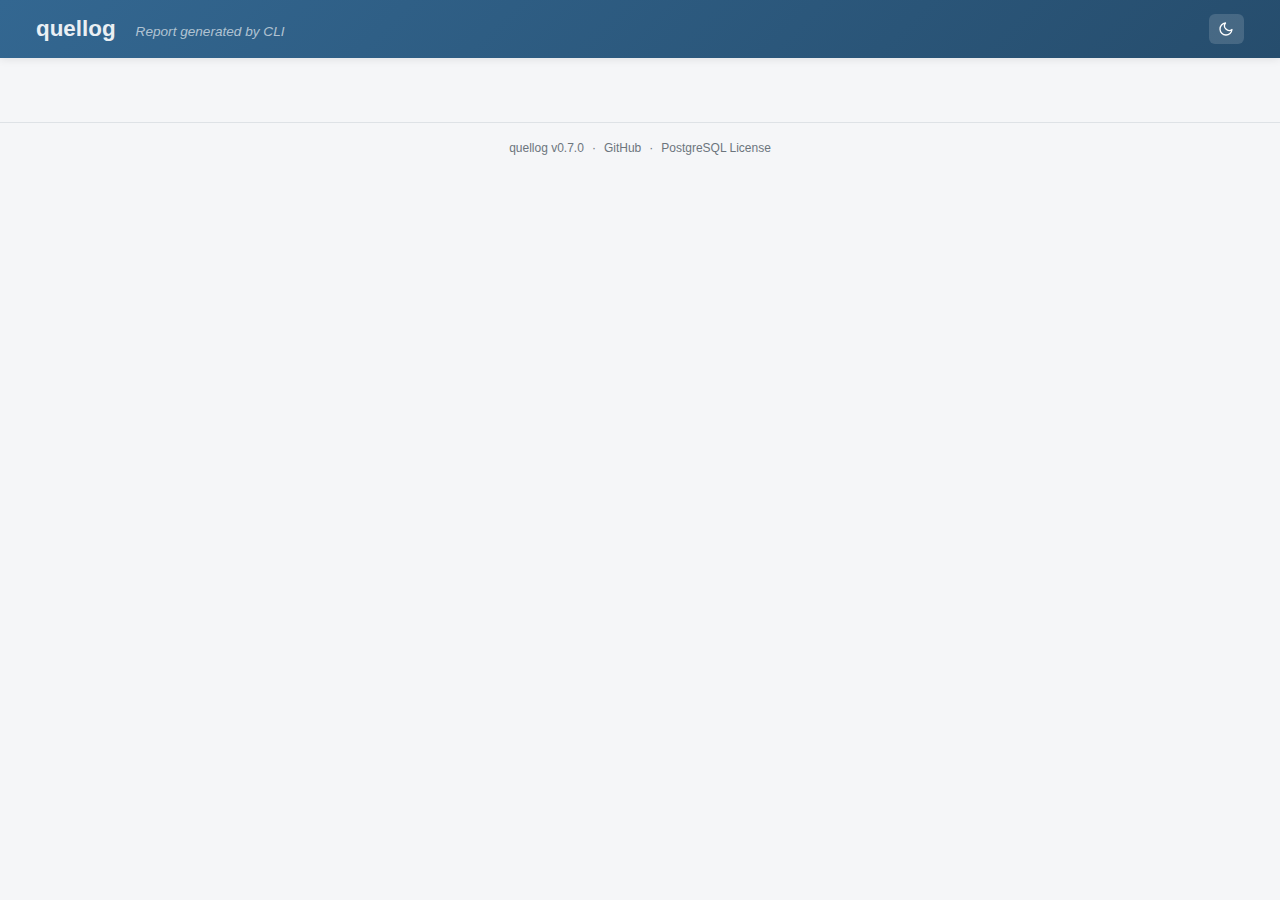
<file: output/report_template.html>
<!DOCTYPE html>
<html lang="en">
<head>
<meta charset="UTF-8">
<meta name="viewport" content="width=device-width,initial-scale=1.0">
<title>quellog Report</title>
<style>:root{--primary:#336791;--primary-dark:#264d6d;--primary-light:#4a8bc2;--accent:#f47920;--success:#28a745;--warning:#e5a54b;--danger:#dc3545;--purple:#6f42c1;--bg:#f5f6f8;--bg-alt:#eef1f4;--card-bg:#ffffff;--text:#212529;--text-muted:#6c757d;--text-light:#adb5bd;--border:#dee2e6;--border-strong:#ced4da;--shadow:0 2px 8px rgba(0,0,0,0.08);--shadow-hover:0 4px 12px rgba(0,0,0,0.12);--chart-bar:#5a9bd5;--nav-bg:#1a1d23;--nav-text:rgba(255,255,255,0.85);--nav-text-muted:rgba(255,255,255,0.6);--nav-border:rgba(255,255,255,0.08);--nav-hover:rgba(255,255,255,0.05);--nav-active:rgba(255,255,255,0.1);--nav-width:200px;--radius:6px;--radius-lg:8px}[data-theme="dark"]{--bg:#0d1117;--bg-alt:#161b22;--card-bg:#21262d;--text:#e6edf3;--text-muted:#8b949e;--text-light:#6e7681;--border:#30363d;--border-strong:#484f58;--shadow:0 2px 8px rgba(0,0,0,0.3);--shadow-hover:0 4px 12px rgba(0,0,0,0.4);--chart-bar:#6a9fcf}*{box-sizing:border-box;margin:0;padding:0}body{font-family:-apple-system,BlinkMacSystemFont,'Segoe UI',Roboto,sans-serif;background:var(--bg);color:var(--text);line-height:1.5;font-size:13px;transition:background-color 0.2s,color 0.2s}.nav-bar{display:none;position:sticky;top:52px;z-index:80;background:var(--card-bg);border-bottom:1px solid var(--border);padding:0.5rem 1rem;gap:0.75rem;align-items:center;flex-wrap:wrap;max-width:1600px;margin:0 auto}.nav-bar.active{display:flex}.nav-pills{display:flex;gap:0.25rem;flex-wrap:wrap;flex:1}.nav-pill{padding:0.35rem 0.7rem;font-size:0.72rem;font-weight:500;color:white;background:var(--primary);border:none;border-radius:20px;cursor:pointer;transition:all 0.15s;text-decoration:none;white-space:nowrap}.nav-pill:hover{opacity:0.85}.nav-pill.off{color:var(--text-muted);background:var(--bg-alt);opacity:0.7}.nav-pill.off:hover{opacity:1;background:var(--border)}.nav-pill .pill-badge{display:inline-block;margin-left:0.3rem;padding:0.1rem 0.35rem;font-size:0.6rem;background:rgba(255,255,255,0.25);border-radius:8px}.nav-pill.off .pill-badge{background:rgba(0,0,0,0.1)}.nav-pill.danger{background:var(--danger)}.nav-pill.danger.off{background:rgba(220,53,69,0.15);color:var(--danger)}.nav-toggle-all{display:flex;gap:0.25rem;margin-right:0.5rem;padding-right:0.75rem;border-right:1px solid var(--border)}.nav-toggle-btn{padding:0.25rem 0.5rem;font-size:0.65rem;font-weight:500;color:var(--text-muted);background:transparent;border:1px solid var(--border);border-radius:4px;cursor:pointer;transition:all 0.15s}.nav-toggle-btn:hover{background:var(--bg-alt);color:var(--text)}.nav-filters{display:flex;gap:0.5rem;align-items:center}.main{min-height:100vh}header{background:linear-gradient(135deg,var(--primary) 0%,var(--primary-dark) 100%);color:white;padding:0.75rem 1.25rem;position:sticky;top:0;z-index:50;box-shadow:var(--shadow)}.header-content{display:flex;justify-content:space-between;align-items:center;max-width:1600px;margin:0 auto;padding:0 1rem}header h1{font-size:1.05rem;display:flex;align-items:center;gap:0.5rem}header h1 span{font-size:0.5rem;background:rgba(255,255,255,0.2);padding:0.15rem 0.4rem;border-radius:3px;text-transform:uppercase}.header-meta{display:flex;align-items:baseline;gap:1.25rem;font-size:0.72rem;opacity:0.9;min-height:1.6rem}.header-meta span{display:flex;align-items:center;gap:0.25rem}.header-right{display:flex;align-items:center;gap:1rem}.header-right .btn,.header-right .btn-icon{background:rgba(255,255,255,0.15);border:none;border-radius:6px;padding:0.4rem 0.6rem;cursor:pointer;color:white;display:inline-flex;align-items:center;justify-content:center;transition:background 0.2s;font-size:0.75rem;height:30px;box-sizing:border-box}.header-right .btn:hover,.header-right .btn-icon:hover{background:rgba(255,255,255,0.25)}.header-right .btn-icon svg{width:16px;height:16px}.content{max-width:1600px;margin:0 auto;padding:1rem}footer{margin-top:2rem;padding:1rem;text-align:center;font-size:0.75rem;color:var(--text-muted);border-top:1px solid var(--border)}.footer-content{display:flex;justify-content:center;align-items:center;gap:0.5rem;flex-wrap:wrap}footer a{color:var(--text-muted);text-decoration:none}footer a:hover{color:var(--primary);text-decoration:underline}.drop-zone{border:3px dashed var(--border);border-radius:var(--radius-lg);padding:3rem 2rem;text-align:center;background:var(--card-bg);transition:all 0.3s;cursor:pointer}.drop-zone:hover,.drop-zone.drag-over{border-color:var(--primary);background:rgba(51,103,145,0.05)}.drop-zone-icon{font-size:2.5rem;color:var(--primary);margin-bottom:0.75rem}.drop-zone h2{margin-bottom:0.5rem;font-size:1.1rem}.drop-zone p{color:var(--text-muted);margin-bottom:1rem;font-size:0.85rem}.drop-zone input[type="file"]{display:none}.btn{display:inline-block;padding:0.5rem 1rem;background:var(--primary);color:white;border:none;border-radius:var(--radius);font-size:0.8rem;cursor:pointer;transition:background 0.2s}.btn:hover{background:var(--primary-dark)}.btn-sm{padding:0.3rem 0.65rem;font-size:0.7rem}.btn-secondary{background:var(--text-muted)}.btn-accent{background:var(--accent)}.btn-danger{background:var(--danger)}.btn-outline{background:transparent;border:1px solid var(--border-strong);color:var(--text)}.btn-outline:hover{background:var(--bg-alt)}.btn-outline.active{background:var(--primary);border-color:var(--primary);color:white}.filter-bar{display:none;background:var(--bg-alt);border-bottom:1px solid var(--border)}.filter-bar.active{display:block}.filter-bar-content{max-width:1600px;margin:0 auto;padding:0.3rem 1rem;display:flex;align-items:center;gap:0.4rem;flex-wrap:wrap}.filter-dropdown{position:relative}.filter-dropdown-trigger{display:inline-flex;align-items:center;gap:0.3rem;padding:0.25rem 0.5rem;font-size:0.75rem;font-weight:500;background:var(--bg);border:1px solid var(--border);border-radius:var(--radius);cursor:pointer;color:var(--text);transition:all 0.15s}.filter-dropdown-trigger:hover{border-color:var(--primary);background:var(--bg)}.filter-dropdown-trigger.has-selection{background:var(--primary);border-color:var(--primary);color:white}.filter-dropdown-label{white-space:nowrap}.filter-dropdown-count{font-size:0.65rem;opacity:0.8}.filter-dropdown-count:empty{display:none}.filter-dropdown-arrow{width:14px;height:14px;opacity:0.6;transition:transform 0.15s}.filter-dropdown.open .filter-dropdown-arrow{transform:rotate(180deg)}.filter-dropdown-menu{display:none;position:absolute;top:calc(100% + 4px);left:0;min-width:200px;max-width:300px;background:var(--bg);border:1px solid var(--border);border-radius:var(--radius);box-shadow:0 4px 16px rgba(0,0,0,0.15);z-index:100;overflow:hidden}[data-theme="dark"] .filter-dropdown-menu{background:#1c2128;border-color:var(--border-strong);box-shadow:0 4px 16px rgba(0,0,0,0.4)}.filter-dropdown.open .filter-dropdown-menu{display:block}.filter-dropdown-header{display:flex;align-items:center;border-bottom:1px solid var(--border)}.filter-dropdown-toggle-all{width:14px;height:14px;margin:0 0.25rem 0 0.5rem;cursor:pointer;accent-color:var(--primary)}.filter-dropdown-search{flex:1;padding:0.5rem;border:none;font-size:0.75rem;background:transparent;color:var(--text);box-sizing:border-box}.filter-dropdown-search:focus{outline:none;background:var(--bg-alt)}.filter-dropdown-search::placeholder{color:var(--text-muted)}.filter-dropdown-clear{display:none;padding:0.25rem 0.5rem;margin-right:0.25rem;font-size:0.65rem;background:var(--danger);color:white;border:none;border-radius:3px;cursor:pointer;opacity:0.9}.filter-dropdown-clear:hover{opacity:1}.filter-dropdown.has-selection .filter-dropdown-clear{display:block}.filter-dropdown-list{max-height:250px;overflow-y:auto}.filter-dropdown-item{display:flex;align-items:center;gap:0.5rem;padding:0.45rem 0.6rem;font-size:0.75rem;cursor:pointer;transition:background 0.1s;color:var(--text)}.filter-dropdown-item:hover{background:var(--bg-alt)}.filter-dropdown-item.selected{background:rgba(51,103,145,0.15)}.filter-item-checkbox{width:12px;height:12px;margin:0;opacity:0.5;cursor:pointer;accent-color:var(--primary);pointer-events:none}.filter-dropdown-item:hover .filter-item-checkbox,.filter-dropdown-item.selected .filter-item-checkbox{opacity:1}.filter-dropdown-item-label{flex:1;overflow:hidden;text-overflow:ellipsis;white-space:nowrap}.filter-dropdown-empty{padding:0.75rem;font-size:0.7rem;color:var(--text-muted);text-align:center;font-style:italic}.filter-dropdown-menu-time{padding:0.75rem;min-width:280px}.filter-time-inputs{display:grid;grid-template-columns:auto 1fr;gap:0.5rem;align-items:center}.filter-time-inputs label{font-size:0.7rem;font-weight:500;color:var(--text-muted)}.filter-time-input{padding:0.4rem 0.5rem;font-size:0.7rem;border:1px solid var(--border);border-radius:var(--radius);background:var(--bg);color:var(--text)}[data-theme="dark"] .filter-time-input{background:rgba(0,0,0,0.3);border-color:var(--border-strong)}.filter-time-apply{margin-top:0.75rem;width:100%;padding:0.4rem;font-size:0.75rem;font-weight:500;background:var(--primary);color:white;border:none;border-radius:var(--radius);cursor:pointer;transition:background 0.15s}.filter-time-apply:hover{background:var(--primary-dark)}.filter-time-slider{padding:0.25rem 0}.filter-time-slider-label{text-align:center;font-family:'SF Mono',Monaco,Consolas,monospace;font-size:0.8rem;font-weight:600;color:var(--text);margin-top:0.5rem}.filter-time-slider-track{position:relative;height:6px;margin:0.75rem 0}.filter-time-slider-track input[type="range"]{position:absolute;width:100%;height:6px;background:transparent;pointer-events:none;-webkit-appearance:none;appearance:none;margin:0}.filter-time-slider-track input[type="range"]::-webkit-slider-runnable-track{height:6px;background:var(--border);border-radius:3px}.filter-time-slider-track input[type="range"]::-webkit-slider-thumb{-webkit-appearance:none;appearance:none;width:16px;height:16px;background:var(--primary);border:2px solid white;border-radius:50%;cursor:pointer;pointer-events:auto;margin-top:-5px;box-shadow:0 1px 4px rgba(0,0,0,0.3)}.filter-time-slider-track input[type="range"]::-moz-range-track{height:6px;background:var(--border);border-radius:3px}.filter-time-slider-track input[type="range"]::-moz-range-thumb{width:16px;height:16px;background:var(--primary);border:2px solid white;border-radius:50%;cursor:pointer;pointer-events:auto;box-shadow:0 1px 4px rgba(0,0,0,0.3)}.filter-time-slider-range{position:absolute;top:0;height:6px;background:var(--primary);border-radius:3px;pointer-events:none}.filter-time-slider-day{text-align:center;font-size:0.7rem;color:var(--text-muted);margin-top:0.25rem}.filter-time-pickers{display:grid;grid-template-columns:auto 1fr;gap:0.5rem;align-items:center}.filter-time-pickers label{font-size:0.7rem;font-weight:500;color:var(--text-muted)}.filter-apply{padding:0.25rem 0.6rem;font-size:0.7rem;font-weight:500;background:#9ca3af;border:none;border-radius:var(--radius);color:white;cursor:not-allowed;opacity:0.6;transition:all 0.15s}.filter-apply.active{background:#f59e0b;cursor:pointer;opacity:1}.filter-apply.active:hover{background:#d97706}.filter-clear{padding:0.25rem 0.5rem;font-size:0.7rem;font-weight:500;background:#9ca3af;border:none;border-radius:var(--radius);color:white;cursor:not-allowed;opacity:0.6;transition:all 0.15s}.filter-clear.active{background:var(--danger);cursor:pointer;opacity:1}.filter-clear.active:hover{background:#b02a37}.filter-status{display:none;align-items:center;gap:0.3rem;font-size:0.7rem;color:var(--text-muted);margin-left:0.5rem}.filter-status.active{display:inline-flex}.loading{display:none;text-align:center;padding:2rem}.loading.active{display:block}.loading p{font-family:'SF Mono','Monaco','Consolas',monospace;font-size:0.9rem}.spinner{width:40px;height:40px;border:3px solid var(--border);border-top-color:var(--primary);border-radius:50%;animation:spin 1s linear infinite;margin:0 auto 0.75rem}.spinner-sm{display:inline-block;width:12px;height:12px;border:2px solid var(--border);border-top-color:var(--primary);border-radius:50%;animation:spin 0.8s linear infinite;vertical-align:middle}.progress-bar{width:250px;height:5px;background:var(--border);border-radius:3px;margin:0.75rem auto;overflow:hidden}.progress-bar-fill{height:100%;background:var(--primary);border-radius:3px;transition:width 0.3s}@keyframes spin{to{transform:rotate(360deg)}}.results{display:none}.results.active{display:block}.events-toolbar{display:flex;justify-content:space-between;align-items:center}.section{background:var(--card-bg);border-radius:var(--radius-lg);box-shadow:var(--shadow);margin-bottom:1rem;overflow:hidden;transition:background-color 0.2s,box-shadow 0.2s;border:1px solid transparent}[data-theme="dark"] .section{border-color:var(--border)}.section:hover{box-shadow:var(--shadow-hover)}.section-header{background:var(--primary);color:white;padding:0.6rem 0.9rem;font-weight:600;font-size:0.78rem;display:flex;justify-content:space-between;align-items:center}.section-header.accent{background:var(--accent)}.section-header.success{background:var(--success)}.section-header.warning{background:#856404}.section-header.danger{background:var(--danger)}.section-header.muted{background:var(--text-muted)}.section-header .badge{background:rgba(255,255,255,0.2);padding:0.15rem 0.45rem;border-radius:4px;font-size:0.68rem;font-weight:500}.section-body{padding:0.9rem}.tabs{display:flex;gap:0.1rem;flex-wrap:nowrap;margin-bottom:0.35rem;background:var(--bg-alt);padding:0.1rem;border-radius:var(--radius);width:fit-content}.tab{padding:0.2rem 0.4rem;background:transparent;border:none;border-radius:4px;cursor:pointer;font-size:0.68rem;font-weight:500;color:var(--text-muted);transition:all 0.15s;white-space:nowrap;display:inline-flex;align-items:center;gap:0.3rem;line-height:1}.tab:hover{color:var(--text);background:var(--card-bg)}.tab.active{background:var(--primary);color:white;box-shadow:0 1px 3px rgba(0,0,0,0.15)}.tab-badge{display:inline-block;margin-left:0.2rem;padding:0.05rem 0.3rem;font-size:0.58rem;font-weight:600;background:var(--bg-tertiary);color:var(--text-muted);border-radius:8px;min-width:1.2em;text-align:center}.tab.active .tab-badge{background:rgba(255,255,255,0.25);color:white}.indicator:hover .tab-badge{background:var(--bg-tertiary) !important;color:var(--text-muted) !important}.tab-content{display:none}.empty{color:var(--text-muted);font-style:italic;padding:0.75rem;text-align:center;font-size:0.75rem}.data-table{width:100%;border-collapse:collapse;font-size:0.75rem}.data-table th,.data-table td{padding:0.35rem 0.5rem;border-bottom:1px solid var(--border);text-align:left}.data-table th{background:var(--bg-alt);font-weight:600;font-size:0.65rem;text-transform:uppercase;letter-spacing:0.02em;color:var(--text-muted)}.data-table tr:hover{background:var(--bg-alt)}.grid{display:grid;gap:1rem}.grid-2{grid-template-columns:repeat(2,1fr)}.grid-3{grid-template-columns:repeat(3,1fr)}.grid-4{grid-template-columns:repeat(4,1fr)}.grid-auto{grid-template-columns:repeat(auto-fit,minmax(280px,1fr))}.grid-top-row{grid-template-columns:1fr 2fr 1fr}.grid-top-row:has(.section:nth-child(4)){grid-template-columns:repeat(4,1fr)}@media (max-width:1400px){.grid-top-row{grid-template-columns:1fr 1.5fr 1fr}.grid-top-row:has(.section:nth-child(4)){grid-template-columns:repeat(2,1fr)}}@media (max-width:1200px){.grid-3,.grid-4{grid-template-columns:repeat(2,1fr)}}@media (max-width:768px){.grid-2,.grid-3,.grid-4,.grid-top-row{grid-template-columns:1fr}.nav-bar{flex-direction:column;align-items:stretch}.nav-pills{justify-content:center}}.stat-grid{display:grid;gap:0.5rem;margin-bottom:0.75rem}.stat-grid{grid-template-columns:repeat(auto-fit,minmax(70px,1fr))}.stat-card{text-align:center;padding:0.5rem 0.4rem;background:var(--bg-alt);border-radius:var(--radius)}.stat-value{font-size:1.1rem;font-weight:700;color:var(--text);line-height:1.2}.stat-label{font-size:0.6rem;color:var(--text-muted);text-transform:uppercase;letter-spacing:0.02em;font-weight:500;margin-top:0.15rem}.stat-card--alert{background:rgba(220,53,69,0.08)}.stat-card--alert .stat-value{color:var(--danger)}.stat-sub{font-size:0.55rem;color:var(--text-muted);margin-top:0.1rem}.stats-row{display:flex;flex-wrap:wrap;gap:0.5rem;margin-bottom:0.75rem}.stats-row .stat-card{flex:1;min-width:70px}.stat-card.danger .stat-value{color:var(--danger)}.stat-card.accent .stat-value{color:var(--text)}.stat-card.coming-soon{position:relative;opacity:0.5}.coming-soon-overlay{position:absolute;top:50%;left:50%;transform:translate(-50%,-50%);background:var(--card-bg);padding:0.2rem 0.5rem;border-radius:4px;font-size:0.6rem;text-transform:uppercase;letter-spacing:0.05em;color:var(--text-muted);white-space:nowrap}.stat-card-compact{padding:0.5rem 0.6rem}.stat-card-compact .stat-value{font-size:1.3rem}.stat-card-compact .stat-label{margin-top:0.15rem;font-size:0.75rem;font-weight:600}.stat-card-muted{opacity:0.4}.stat-card-muted .stat-value{color:var(--text-muted)}.stat-pct{font-weight:400;opacity:0.7;margin-left:0.3em}.summary-body{padding:1rem 1.2rem !important}.summary-header{display:flex;justify-content:space-between;align-items:flex-end;margin-bottom:0.5rem;gap:1rem}.summary-date{font-size:1rem;font-weight:600;color:var(--text);white-space:nowrap}.summary-meta{display:flex;flex-direction:column;align-items:flex-end;gap:0.1rem}.summary-filename{font-size:0.75rem;font-weight:400;color:var(--text-muted);max-width:200px;overflow:hidden;text-overflow:ellipsis;white-space:nowrap}.summary-parsetime{font-size:0.75rem;color:var(--text-muted)}.summary-separator{height:1px;background:var(--border);margin-bottom:1rem}.summary-tiles{display:grid;grid-template-columns:repeat(4,1fr);gap:0.6rem;margin-bottom:1.2rem}.summary-tile{background:var(--bg-alt);border-radius:var(--radius);padding:0.7rem 0.5rem;text-align:center}.summary-tile-value{font-size:1.1rem;font-weight:700;color:var(--text);line-height:1.2;white-space:nowrap}.summary-tile-label{font-size:0.65rem;color:var(--text-muted);text-transform:lowercase;margin-top:0.2rem}.summary-timeline{padding:0.5rem 0}.summary-timeline-row{display:flex;align-items:center;gap:0.5rem;margin-bottom:0.4rem}.summary-timeline-bound{font-family:'SF Mono',Monaco,Consolas,monospace;font-size:0.65rem;color:var(--text-muted);opacity:0.6}.summary-timeline-track{position:relative;flex:1;height:6px;background:var(--border);border-radius:3px}.summary-timeline-segment{position:absolute;top:0;height:100%;background:var(--primary);border-radius:3px;min-width:4px}.summary-timeline-labels{position:relative;height:1.4rem;margin:0 2.5rem;margin-bottom:0.5rem}.summary-timeline-range{position:absolute;transform:translateX(-50%);font-family:'SF Mono',Monaco,Consolas,monospace;font-size:0.72rem;color:var(--text-muted);white-space:nowrap}.event-bars{display:flex;flex-direction:column;gap:0.3rem}.event-bar{display:flex;align-items:center;gap:0.4rem}.event-bar .label{width:55px;font-size:0.72rem;color:var(--text-muted);font-weight:500}.event-bar .bar-bg{flex:1;height:16px;background:var(--bg-alt);border-radius:3px;overflow:hidden}.event-bar .bar{height:100%;border-radius:3px;transition:width 0.5s}.event-bar .bar.log{background:var(--chart-bar)}.event-bar .bar.error{background:var(--danger)}.event-bar .bar.warning{background:var(--warning)}.event-bar .bar.fatal{background:var(--purple)}.event-bar .bar.debug{background:#9ca3af}.event-bar .bar.info{background:#60a5fa}.event-bar .bar.notice{background:#34d399}.event-bar .bar.truncated{position:relative}.event-bar .bar.truncated::after{content:'';position:absolute;left:calc(var(--hatch-start,75%) - 4px);top:0;width:8px;height:100%;background:var(--bg);clip-path:polygon( 0% 0%,50% 25%,0% 50%,50% 75%,0% 100%,50% 100%,100% 75%,50% 50%,100% 25%,50% 0% )}.event-bar.disabled{opacity:0.4}.event-bar.disabled .bar-bg{background:transparent}.event-bar .count{width:50px;text-align:right;font-size:0.72rem;font-weight:600}.sql-category-bars{display:flex;flex-direction:column;gap:0.35rem;max-width:550px}.sql-category-bar{display:flex;align-items:center;gap:0.5rem}.sql-category-bar .label{width:55px;font-size:0.72rem;color:var(--text);font-weight:600}.sql-category-bar .bar-bg{flex:1;height:14px;background:var(--bg-alt);border-radius:3px;overflow:hidden}.sql-category-bar .bar{height:100%;background:var(--chart-bar);border-radius:3px;transition:width 0.5s}.sql-category-bar .bar.truncated{position:relative}.sql-category-bar .bar.truncated::after{content:'';position:absolute;left:calc(var(--hatch-start,75%) - 4px);top:0;width:8px;height:100%;background:var(--bg);clip-path:polygon( 0% 0%,50% 25%,0% 50%,50% 75%,0% 100%,50% 100%,100% 75%,50% 50%,100% 25%,50% 0% )}.sql-category-bar .count{width:50px;text-align:right;font-size:0.72rem;font-weight:600;color:var(--text)}.sql-category-bar .pct{width:40px;text-align:right;font-size:0.65rem;color:var(--text-muted)}.sql-category-bar .time{width:50px;text-align:right;font-size:0.65rem;color:var(--text-muted)}.sql-category-bar.disabled{opacity:0.4}.sql-category-bar.disabled .bar-bg{background:transparent}.histogram-container{margin-top:0.75rem}.histogram{display:flex;align-items:flex-end;gap:1px;height:80px;padding:0.3rem 0}.histogram-bar{flex:1;background:var(--chart-bar);border-radius:2px 2px 0 0;min-height:2px;opacity:0.8;transition:opacity 0.15s}.histogram-bar:hover{opacity:1}.histogram-bar .tooltip{display:none;position:absolute;bottom:100%;left:50%;transform:translateX(-50%);background:var(--text);color:white;padding:0.2rem 0.4rem;border-radius:4px;font-size:0.65rem;white-space:nowrap;z-index:10;margin-bottom:4px}.histogram-bar:hover .tooltip{display:block}.histogram-labels{display:flex;justify-content:space-between;font-size:0.58rem;color:var(--text-light)}.scroll-list{max-height:220px;overflow-y:auto}.scroll-list::-webkit-scrollbar{width:5px}.scroll-list::-webkit-scrollbar-track{background:var(--bg-alt);border-radius:3px}.scroll-list::-webkit-scrollbar-thumb{background:var(--border-strong);border-radius:3px}.list-item{display:flex;justify-content:space-between;align-items:center;padding:0.35rem 0.2rem;border-bottom:1px solid var(--border);transition:background-color 0.15s}.list-item:hover{background:rgba(128,128,128,0.08)}.list-item:last-child{border-bottom:none}.list-item .name{font-family:'SF Mono',Monaco,Consolas,monospace;font-size:0.72rem;color:var(--text);width:110px;flex-shrink:0;overflow:hidden;text-overflow:ellipsis;white-space:nowrap}.list-item .bar-container{flex:1;display:flex;justify-content:center;padding:0 0.5rem}.list-item .bar{width:70px;height:5px;background:var(--border);border-radius:2px;overflow:hidden}.list-item .bar-fill{height:100%;background:var(--chart-bar);border-radius:2px}.list-item .value{font-size:0.72rem;color:var(--text-muted);width:90px;flex-shrink:0;text-align:right}.list-item .name.error-name{width:190px;max-width:190px}.list-item .name.error-name strong{margin-right:0.3rem}#error_classes .list-item .value{width:70px;min-width:70px}.table-container{overflow-x:auto;max-height:280px;overflow-y:auto}table{width:100%;border-collapse:collapse;font-size:0.75rem}th{background:var(--bg-alt);padding:0.5rem 0.6rem;text-align:left;font-weight:600;border-bottom:2px solid var(--border);position:sticky;top:0;z-index:5;font-size:0.65rem;text-transform:uppercase;letter-spacing:0.02em;color:var(--text-muted)}td{padding:0.45rem 0.6rem;border-bottom:1px solid var(--border)}tr:hover td{background:var(--bg-alt)}.query-cell{font-family:'SF Mono',Monaco,Consolas,monospace;font-size:0.68rem;max-width:280px;overflow:hidden;text-overflow:ellipsis;white-space:nowrap;cursor:pointer;color:var(--text)}.query-cell:hover{text-decoration:underline}.num{text-align:right;font-family:'SF Mono',Monaco,Consolas,monospace;font-variant-numeric:tabular-nums}.duration-bar{display:flex;align-items:center;gap:0.5rem}.duration-bar .bar{flex:1;height:4px;background:var(--border);border-radius:2px;overflow:hidden}.duration-bar .bar-fill{height:100%;background:var(--chart-bar);border-radius:2px}.duration-bar span{min-width:55px;text-align:right}.categories{display:flex;flex-wrap:wrap;gap:0.5rem}.category{text-align:center;padding:0.5rem 0.75rem;background:var(--bg-alt);border-radius:var(--radius);border-left:3px solid var(--primary);min-width:80px}.category.dml{border-left-color:var(--primary)}.category.ddl{border-left-color:var(--accent)}.category.tcl{border-left-color:var(--success)}.category.dcl{border-left-color:var(--purple)}.category.utility{border-left-color:var(--text-muted)}.category-name{font-weight:600;font-size:0.72rem;color:var(--text-muted)}.category-count{font-size:1.1rem;font-weight:700;color:var(--text)}.category-pct{font-size:0.6rem;color:var(--text-muted)}.query-types{display:flex;flex-wrap:wrap;gap:0.3rem}.query-type{display:inline-flex;align-items:center;gap:0.25rem;padding:0.22rem 0.5rem;background:var(--bg-alt);border-radius:10px;font-size:0.68rem}.query-type .name{font-weight:600;color:var(--text)}.query-type .count{color:var(--text-muted)}.percentiles{display:flex;flex-wrap:wrap;gap:0.5rem;margin-bottom:0.75rem}.percentile{text-align:center;padding:0.4rem 0.6rem;background:var(--bg-alt);border-radius:var(--radius);min-width:58px}.percentile-label{font-size:0.55rem;color:var(--text-muted);text-transform:uppercase;font-weight:500}.percentile-value{font-size:0.88rem;font-weight:700;color:var(--text)}.percentile.highlight{background:rgba(244,121,32,0.1)}.percentile.highlight .percentile-value{color:var(--accent)}.percentile.danger{background:rgba(220,53,69,0.1)}.percentile.danger .percentile-value{color:var(--danger)}.modal-overlay{display:none;position:fixed;top:0;left:0;width:100%;height:100%;background:rgba(0,0,0,0.5);z-index:200;justify-content:center;align-items:center}.modal-overlay.active{display:flex}.modal{background:var(--card-bg);border-radius:8px;max-width:1100px;width:95%;max-height:90vh;overflow:hidden;box-shadow:0 10px 40px rgba(0,0,0,0.3)}.modal-header{background:var(--primary);color:white;padding:1rem;display:flex;justify-content:space-between;align-items:center}.modal-header h3{font-size:1rem}.modal-close{background:none;border:none;color:white;font-size:1.5rem;cursor:pointer;opacity:0.8}.modal-close:hover{opacity:1}.modal-body{padding:1rem;overflow-y:auto;max-height:calc(90vh - 60px)}.qd-section{margin-bottom:1.25rem;padding-bottom:1rem;border-bottom:1px solid var(--border)}.qd-section:last-child{border-bottom:none;margin-bottom:0}.qd-section-title{font-size:0.75rem;font-weight:600;color:var(--primary);text-transform:uppercase;letter-spacing:0.03em;margin-bottom:0.75rem}.qd-stats{display:flex;flex-wrap:wrap;gap:1rem;margin-bottom:0.75rem}.qd-stat{min-width:100px}.qd-stat-label{font-size:0.65rem;color:var(--text-muted);text-transform:uppercase}.qd-stat-value{font-size:1rem;font-weight:600;color:var(--text)}.qd-hist{margin:0.5rem 0}.qd-hist-row{display:flex;align-items:center;gap:0.5rem;margin-bottom:3px;font-size:0.7rem}.qd-hist-label{width:100px;color:var(--text-muted);white-space:nowrap}.qd-hist-bar{flex:1;height:14px;background:var(--bg-alt);border-radius:2px;overflow:hidden}.qd-hist-fill{height:100%;background:var(--chart-bar);border-radius:2px}.qd-hist-fill.accent{background:var(--accent)}.qd-hist-fill.success{background:var(--success)}.qd-hist-value{width:80px;text-align:right;font-weight:500}.qd-hist-v{display:flex;align-items:flex-end;gap:4px;height:80px;margin:0.5rem 0;padding-bottom:1.5rem;position:relative}.qd-hist-v-col{flex:1;display:flex;flex-direction:column;align-items:center;height:100%;position:relative}.qd-hist-v-bar{width:100%;max-width:40px;background:var(--bg-alt);border-radius:2px 2px 0 0;position:relative;min-height:2px}.qd-hist-v-fill{position:absolute;bottom:0;left:0;right:0;background:var(--chart-bar);border-radius:2px 2px 0 0}.qd-hist-v-fill.accent{background:var(--accent)}.qd-hist-v-fill.success{background:var(--success)}.qd-hist-v-label{position:absolute;bottom:-1.4rem;font-size:0.6rem;color:var(--text-muted);white-space:nowrap;text-align:center}.qd-hist-v-value{font-size:0.6rem;font-weight:500;margin-bottom:2px;color:var(--text)}.query-detail-sql{background:#1e1e1e;color:#d4d4d4;padding:1rem;border-radius:6px;font-family:'SF Mono',Monaco,Consolas,monospace;font-size:0.8rem;line-height:1.5;white-space:pre-wrap;word-break:break-word;overflow-x:auto}.copy-btn{position:absolute;top:0.5rem;right:0.5rem;background:rgba(255,255,255,0.1);border:none;color:white;padding:0.3rem 0.6rem;border-radius:4px;cursor:pointer;font-size:0.75rem}.copy-btn:hover{background:rgba(255,255,255,0.2)}.copy-btn-inline{background:var(--bg-alt);border:1px solid var(--border);color:var(--text-muted);padding:0.2rem 0.5rem;border-radius:4px;cursor:pointer;font-size:0.65rem;text-transform:uppercase}.copy-btn-inline:hover{background:var(--card-bg);color:var(--text)}.detail-stats{display:grid;grid-template-columns:repeat(auto-fit,minmax(120px,1fr));gap:1rem}.detail-stat{text-align:center;padding:0.75rem;background:var(--bg);border-radius:6px}.detail-stat .value{font-size:1.2rem;font-weight:700;color:var(--primary)}.detail-stat .label{font-size:0.75rem;color:var(--text-muted)}.subsection{margin-top:1rem;padding-top:1rem;border-top:1px solid var(--border)}.subsection-title{font-weight:600;font-size:0.85rem;margin-bottom:0.75rem;display:flex;align-items:center;gap:0.5rem}.half-width{grid-column:span 1}.full-width{grid-column:span 2}@media (max-width:1200px){.full-width{grid-column:span 1}}.uplot,.uplot *,.uplot *::before,.uplot *::after{box-sizing:border-box}.uplot{font-family:inherit;line-height:1.5;width:100%}.u-title{text-align:center;font-size:14px;font-weight:bold}.u-wrap{position:relative;user-select:none}.u-over,.u-under{position:absolute}.u-under{overflow:hidden}.uplot canvas{display:block;position:relative;width:100%;height:100%}.u-axis{position:absolute}.u-legend{display:none}.u-inline{display:block}.u-inline *{display:inline-block}.u-inline tr{margin-right:16px}.u-legend th{font-weight:600}.u-legend th > *{vertical-align:middle;display:inline-block}.u-legend .u-marker{width:1em;height:1em;margin-right:4px;background-clip:padding-box !important}.u-inline.u-live th::after{content:":";vertical-align:middle}.u-inline:not(.u-live) .u-value{display:none}.u-series > *{padding:4px}.u-series th{cursor:pointer}.u-legend .u-off > *{opacity:0.3}.u-select{background:rgba(51,103,145,0.15);position:absolute;pointer-events:none}.u-cursor-x,.u-cursor-y{position:absolute;left:0;top:0;pointer-events:none;will-change:transform}.u-hz .u-cursor-x,.u-vt .u-cursor-y{height:100%;border-right:1px dashed var(--primary)}.u-hz .u-cursor-y,.u-vt .u-cursor-x{width:100%;border-bottom:1px dashed var(--primary)}.u-cursor-pt{position:absolute;top:0;left:0;border-radius:50%;border:0 solid;pointer-events:none;will-change:transform;background-clip:padding-box !important}.u-axis.u-off,.u-select.u-off,.u-cursor-x.u-off,.u-cursor-y.u-off,.u-cursor-pt.u-off{display:none}.chart-container{position:relative;margin-top:0.5rem}.chart-controls{display:flex;justify-content:space-between;align-items:center;margin-bottom:0.25rem;font-size:0.7rem}.chart-controls select{font-size:0.65rem;padding:2px 4px;border:1px solid var(--border);border-radius:3px;background:var(--card-bg);color:var(--text)}.chart-controls button{font-size:0.65rem;padding:2px 6px;border:1px solid var(--border);border-radius:3px;background:var(--card-bg);color:var(--text);cursor:pointer}.chart-controls button:hover{background:var(--bg-alt)}.chart-controls .zoom-hint{color:var(--text-muted);font-size:0.6rem}.info-icon{display:inline-flex;align-items:center;justify-content:center;width:14px;height:14px;border-radius:50%;background:var(--primary);color:white;font-size:0.55rem;font-weight:700;font-style:normal;cursor:help;opacity:0.7;transition:opacity 0.15s;position:relative;margin-left:4px;flex-shrink:0}.info-icon:hover{opacity:1}.info-icon .info-tooltip{display:none;position:absolute;bottom:calc(100% + 6px);left:0;background:var(--nav-bg);color:var(--nav-text);padding:0.5rem 0.75rem;border-radius:6px;font-size:0.65rem;font-weight:400;white-space:normal;width:max-content;max-width:280px;line-height:1.4;z-index:1000;box-shadow:0 4px 12px rgba(0,0,0,0.3);text-align:left}.info-icon .info-tooltip::after{content:'';position:absolute;top:100%;left:7px;border:5px solid transparent;border-top-color:var(--nav-bg)}.info-icon:hover .info-tooltip{display:block}.chart-tooltip{position:absolute;background:var(--card-bg);border:1px solid var(--border);border-radius:4px;padding:6px 10px;font-size:0.7rem;box-shadow:var(--shadow);pointer-events:none;z-index:100;white-space:nowrap}.chart-tooltip .tt-time{color:var(--text-muted);font-size:0.65rem}.chart-tooltip .tt-value{font-weight:600;color:var(--primary)}.chart-modal{display:none;position:fixed;top:0;left:0;right:0;bottom:0;background:rgba(0,0,0,0.85);z-index:1000;align-items:center;justify-content:center;padding:2rem}.chart-modal.active{display:flex}.chart-modal-content{background:var(--card-bg);border-radius:var(--radius-lg);width:100%;max-width:1200px;max-height:90vh;overflow:hidden;box-shadow:0 20px 60px rgba(0,0,0,0.5)}.chart-modal-header{display:flex;justify-content:space-between;align-items:center;padding:1rem 1.25rem;border-bottom:1px solid var(--border);background:var(--bg-alt)}.chart-modal-title{font-weight:600;font-size:1rem;color:var(--text)}.chart-modal-actions{display:flex;gap:0.5rem;align-items:center}.chart-modal-actions button{padding:0.4rem 0.8rem;font-size:0.75rem;border:1px solid var(--border);border-radius:var(--radius);background:var(--card-bg);color:var(--text);cursor:pointer;display:flex;align-items:center;gap:0.3rem}.chart-modal-actions button:hover{background:var(--bg-alt);border-color:var(--primary)}.chart-modal-actions button.primary{background:var(--primary);border-color:var(--primary);color:white}.chart-modal-actions button.primary:hover{background:var(--primary-dark)}.chart-modal-close{background:none;border:none;font-size:1.5rem;color:var(--text-muted);cursor:pointer;padding:0;line-height:1;margin-left:1rem}.chart-modal-close:hover{color:var(--text)}.chart-modal-body{padding:1.5rem;min-height:400px}.chart-modal-body .chart-controls{margin-bottom:1rem}#modal-chart-container{min-height:350px}.btn-expand{padding:2px 5px !important;font-size:0.7rem !important}.no-data-message{display:flex;flex-direction:column;align-items:center;justify-content:center;padding:2rem 1rem;text-align:center}.no-data-text{font-size:0.85rem;color:var(--text-muted);margin-bottom:0.5rem}.no-data-hint{font-size:0.75rem;color:var(--text-muted)}.no-data-hint code{font-family:'SF Mono',Monaco,Consolas,monospace;font-size:0.7rem;background:var(--bg-alt);padding:0.2rem 0.5rem;border-radius:4px;color:var(--primary);border:1px solid var(--border)}.chart-legend{display:flex;justify-content:center;gap:1.5rem;margin-top:0.25rem;font-size:0.7rem;color:var(--text-muted)}.chart-legend-item{display:flex;align-items:center;gap:0.35rem;cursor:pointer;padding:0.15rem 0.4rem;border-radius:4px;transition:opacity 0.15s,background 0.15s;user-select:none}.chart-legend-item:hover{background:var(--bg-alt)}.chart-legend-item.disabled{opacity:0.4}.chart-legend-bar{width:12px;height:10px;border-radius:2px}.chart-legend-bar--count{background:var(--chart-bar)}.chart-legend-bar--duration{background:var(--accent)}.qd-chart-container{margin-top:0.75rem}.qd-chart-container .chart-legend{margin-top:0.25rem}.duration-stack{display:flex;flex-direction:column;gap:0.35rem}.duration-stack-bar{display:flex;gap:2px;height:12px;border-radius:4px;overflow:hidden;background:var(--bg-alt)}.duration-stack-segment{height:100%;transition:opacity 0.15s;border-radius:2px}.duration-stack-segment:hover{opacity:0.8}.duration-stack-legend{display:flex;flex-wrap:wrap;gap:0.5rem 1rem}.duration-stack-item{display:inline-flex;align-items:center;gap:0.3rem;font-size:0.65rem;color:var(--text-muted)}.duration-stack-dot{width:8px;height:8px;border-radius:2px;flex-shrink:0}.tab.error.active{background:var(--danger)}.tab.fatal.active{background:var(--purple)}.tab.warning.active{background:var(--warning)}.tab.panic.active{background:#000}.tab.error:hover:not(.active){color:var(--danger);background:rgba(220,53,69,0.1)}.tab.fatal:hover:not(.active){color:var(--purple);background:rgba(111,66,193,0.1)}.tab.warning:hover:not(.active){color:var(--warning);background:rgba(229,165,75,0.1)}.tab.panic:hover:not(.active){color:#000;background:rgba(0,0,0,0.05)}.tab.indicator{cursor:default}.tab.error.active{background:var(--danger)}.tab.fatal.active{background:var(--purple)}.tab.warning.active{background:var(--warning)}.tab.panic.active{background:#000}.tab.error:hover:not(.active){color:var(--danger);background:rgba(220,53,69,0.1)}.tab.fatal:hover:not(.active){color:var(--purple);background:rgba(111,66,193,0.1)}.tab.warning:hover:not(.active){color:var(--warning);background:rgba(229,165,75,0.1)}.tab.panic:hover:not(.active){color:#000;background:rgba(0,0,0,0.05)}.tab.indicator{cursor:default}.nav-pill.panic{background:#000}.nav-pill.panic.off{background:rgba(0,0,0,0.1) !important;color:#000 !important;opacity:1}.nav-pill.panic.off:hover{background:rgba(0,0,0,0.2) !important;opacity:1}.nav-pill.fatal{background:var(--purple)}.nav-pill.fatal.off{background:rgba(111,66,193,0.1) !important;color:var(--purple) !important;opacity:1}.nav-pill.fatal.off:hover{background:rgba(111,66,193,0.2) !important;opacity:1}.nav-pill.error{background:var(--danger)}.nav-pill.error.off{background:rgba(220,53,69,0.1) !important;color:var(--danger) !important;opacity:1}.nav-pill.error.off:hover{background:rgba(220,53,69,0.2) !important;opacity:1}.nav-pill.warning{background:var(--warning)}.nav-pill.warning.off{background:rgba(229,165,75,0.1) !important;color:var(--warning) !important;opacity:1}.nav-pill.warning.off:hover{background:rgba(229,165,75,0.2) !important;opacity:1}.indicator{display:inline-flex;align-items:center;gap:0.3rem;padding:0.2rem 0.4rem;background:var(--card-bg);border:none;border-radius:4px;font-size:0.68rem;font-weight:500;color:var(--text-muted);cursor:default;line-height:1}.indicator:hover{background:var(--card-bg) !important;color:var(--text-muted) !important}.indicator-label{font-weight:500}.indicator-value{display:inline-block;margin-left:0.3rem;padding:0.1rem 0.35rem;font-size:0.6rem;font-weight:600;background:var(--bg-tertiary,rgba(0,0,0,0.05));color:var(--text-muted);border-radius:8px;min-width:1.2em;text-align:center}</style>
<style>
/* Hide interactive elements in report mode */
.filter-bar, #fileInputSection, #newFileBtn { display: none !important; }
#app { margin-top: 0; }
/* Disable WASM-dependent features */
.drop-zone { display: none !important; }
</style>
</head>
<body>
<!-- Chart Modal -->
    <div class="chart-modal" id="chartModal" onclick="if(event.target === this) closeChartModal()">
        <div class="chart-modal-content">
            <div class="chart-modal-header">
                <span class="chart-modal-title" id="modalChartTitle">Chart</span>
                <div class="chart-modal-actions">
                    <select id="modalBucketSelect" onchange="updateModalInterval(this.value)">
                        <option value="0" selected>Auto</option>
                        <option value="60">1 min</option>
                        <option value="300">5 min</option>
                        <option value="900">15 min</option>
                        <option value="3600">1h</option>
                    </select>
                    <button onclick="resetModalZoom()">Reset Zoom</button>
                    <button class="primary" onclick="exportChartPNG()">⬇ Export PNG</button>
                    <button class="chart-modal-close" onclick="closeChartModal()">&times;</button>
                </div>
            </div>
            <div class="chart-modal-body">
                <div id="modal-chart-container"></div>
            </div>
        </div>
    </div>

    <div class="main" id="main">
        <header>
            <div class="header-content">
                <div class="header-meta" id="headerMeta">
                    <a href="https://github.com/Alain-L/quellog" target="_blank" style="font-size: 1.4rem; font-weight: 700; color: white; text-decoration: none;">quellog</a>
                    <span style="color: rgba(255,255,255,0.7); font-size: 0.85rem; font-style: italic;">Report generated by CLI</span>
                </div>
                <div class="header-right">
                    <button class="btn btn-sm btn-secondary" id="newFileBtn" onclick="resetAnalysis()" style="display:none;">New File</button>
                    <button class="btn-icon" id="themeToggle" onclick="toggleTheme()" title="Toggle theme">
                        <svg id="iconSun" viewBox="0 0 24 24" fill="none" stroke="currentColor" stroke-width="2" stroke-linecap="round" stroke-linejoin="round"><circle cx="12" cy="12" r="5"></circle><line x1="12" y1="1" x2="12" y2="3"></line><line x1="12" y1="21" x2="12" y2="23"></line><line x1="4.22" y1="4.22" x2="5.64" y2="5.64"></line><line x1="18.36" y1="18.36" x2="19.78" y2="19.78"></line><line x1="1" y1="12" x2="3" y2="12"></line><line x1="21" y1="12" x2="23" y2="12"></line><line x1="4.22" y1="19.78" x2="5.64" y2="18.36"></line><line x1="18.36" y1="5.64" x2="19.78" y2="4.22"></line></svg>
                        <svg id="iconMoon" style="display:none;" viewBox="0 0 24 24" fill="none" stroke="currentColor" stroke-width="2" stroke-linecap="round" stroke-linejoin="round"><path d="M21 12.79A9 9 0 1 1 11.21 3 7 7 0 0 0 21 12.79z"></path></svg>
                    </button>
                </div>
            </div>
        </header>

        <!-- Filter Bar -->
        <div class="filter-bar" id="filterBar">
            <div class="filter-bar-content">
                <div class="filter-dropdown" data-category="database">
                    <button class="filter-dropdown-trigger" onclick="toggleDropdown('database')">
                        <span class="filter-dropdown-label">Database</span>
                        <span class="filter-dropdown-count"></span>
                        <svg class="filter-dropdown-arrow" viewBox="0 0 24 24" fill="none" stroke="currentColor" stroke-width="2"><polyline points="6 9 12 15 18 9"></polyline></svg>
                    </button>
                    <div class="filter-dropdown-menu">
                        <div class="filter-dropdown-header">
                            <input type="checkbox" class="filter-dropdown-toggle-all" onchange="toggleAllFilterValues('database', this.checked)" title="Select/Deselect all">
                            <input type="text" class="filter-dropdown-search" placeholder="Search..." oninput="searchDropdown('database', this.value)">
                            <button class="filter-dropdown-clear" onclick="clearCategoryFilter('database')" title="Clear">✕</button>
                        </div>
                        <div class="filter-dropdown-list" id="dropdownList-database"></div>
                    </div>
                </div>
                <div class="filter-dropdown" data-category="user">
                    <button class="filter-dropdown-trigger" onclick="toggleDropdown('user')">
                        <span class="filter-dropdown-label">User</span>
                        <span class="filter-dropdown-count"></span>
                        <svg class="filter-dropdown-arrow" viewBox="0 0 24 24" fill="none" stroke="currentColor" stroke-width="2"><polyline points="6 9 12 15 18 9"></polyline></svg>
                    </button>
                    <div class="filter-dropdown-menu">
                        <div class="filter-dropdown-header">
                            <input type="checkbox" class="filter-dropdown-toggle-all" onchange="toggleAllFilterValues('user', this.checked)" title="Select/Deselect all">
                            <input type="text" class="filter-dropdown-search" placeholder="Search..." oninput="searchDropdown('user', this.value)">
                            <button class="filter-dropdown-clear" onclick="clearCategoryFilter('user')" title="Clear">✕</button>
                        </div>
                        <div class="filter-dropdown-list" id="dropdownList-user"></div>
                    </div>
                </div>
                <div class="filter-dropdown" data-category="application">
                    <button class="filter-dropdown-trigger" onclick="toggleDropdown('application')">
                        <span class="filter-dropdown-label">App</span>
                        <span class="filter-dropdown-count"></span>
                        <svg class="filter-dropdown-arrow" viewBox="0 0 24 24" fill="none" stroke="currentColor" stroke-width="2"><polyline points="6 9 12 15 18 9"></polyline></svg>
                    </button>
                    <div class="filter-dropdown-menu">
                        <div class="filter-dropdown-header">
                            <input type="checkbox" class="filter-dropdown-toggle-all" onchange="toggleAllFilterValues('application', this.checked)" title="Select/Deselect all">
                            <input type="text" class="filter-dropdown-search" placeholder="Search..." oninput="searchDropdown('application', this.value)">
                            <button class="filter-dropdown-clear" onclick="clearCategoryFilter('application')" title="Clear">✕</button>
                        </div>
                        <div class="filter-dropdown-list" id="dropdownList-application"></div>
                    </div>
                </div>
                <div class="filter-dropdown" data-category="host">
                    <button class="filter-dropdown-trigger" onclick="toggleDropdown('host')">
                        <span class="filter-dropdown-label">Host</span>
                        <span class="filter-dropdown-count"></span>
                        <svg class="filter-dropdown-arrow" viewBox="0 0 24 24" fill="none" stroke="currentColor" stroke-width="2"><polyline points="6 9 12 15 18 9"></polyline></svg>
                    </button>
                    <div class="filter-dropdown-menu">
                        <div class="filter-dropdown-header">
                            <input type="checkbox" class="filter-dropdown-toggle-all" onchange="toggleAllFilterValues('host', this.checked)" title="Select/Deselect all">
                            <input type="text" class="filter-dropdown-search" placeholder="Search..." oninput="searchDropdown('host', this.value)">
                            <button class="filter-dropdown-clear" onclick="clearCategoryFilter('host')" title="Clear">✕</button>
                        </div>
                        <div class="filter-dropdown-list" id="dropdownList-host"></div>
                    </div>
                </div>
                <div class="filter-dropdown filter-dropdown-time" data-category="time">
                    <button class="filter-dropdown-trigger" onclick="toggleDropdown('time')">
                        <span class="filter-dropdown-label">Time</span>
                        <span class="filter-dropdown-count"></span>
                        <svg class="filter-dropdown-arrow" viewBox="0 0 24 24" fill="none" stroke="currentColor" stroke-width="2"><polyline points="6 9 12 15 18 9"></polyline></svg>
                    </button>
                    <div class="filter-dropdown-menu filter-dropdown-menu-time">
                        <!-- Slider mode (single day) -->
                        <div class="filter-time-slider" id="filterTimeSlider">
                            <div class="filter-time-slider-track">
                                <input type="range" id="filterTimeMin" min="0" max="1440" value="0" step="1">
                                <input type="range" id="filterTimeMax" min="0" max="1440" value="1440" step="1">
                                <div class="filter-time-slider-range" id="filterTimeRange"></div>
                            </div>
                            <div class="filter-time-slider-label" id="filterTimeLabel">00:00 – 24:00</div>
                            <div class="filter-time-slider-day" id="filterTimeDay"></div>
                        </div>
                        <!-- Date picker mode (multi-day) -->
                        <div class="filter-time-pickers" id="filterTimePickers" style="display: none;">
                            <label>From</label>
                            <input type="datetime-local" class="filter-time-input" id="filterBegin">
                            <label>To</label>
                            <input type="datetime-local" class="filter-time-input" id="filterEnd">
                        </div>
                    </div>
                </div>
                <button class="filter-apply" id="filterApply" onclick="applyFilters()">Apply</button>
                <button class="filter-clear" id="filterClear" onclick="clearAllFilters()">Clear</button>
                <span class="filter-status" id="filterStatus"><span class="spinner-sm"></span>Filtering...</span>
            </div>
        </div>

        <div class="content">
            <!-- Drop Zone -->
            <div class="drop-zone" id="dropZone">
                <div class="drop-zone-icon">&#128193;</div>
                <h2>Drop your PostgreSQL log file</h2>
                <p>Supports stderr, CSV, JSON formats + gzip, zstd, tar archives - all processing happens locally</p>
                <button class="btn" onclick="document.getElementById('fileInput').click()">Select File</button>
                <input type="file" id="fileInput" accept=".log,.csv,.json,.txt,.gz,.gzip,.zst,.zstd,.tar,.tgz,.tar.gz,.tar.zst">
            </div>

            <!-- Loading -->
            <div class="loading" id="loading">
                <div class="spinner"></div>
                <p id="loadingText">Loading...</p>
                <div class="progress-bar"><div class="progress-bar-fill" id="progressBar" style="width: 0%"></div></div>
            </div>

            <!-- Results -->
            <div class="results" id="results"></div>
        </div>

        <footer>
            <div class="footer-content">
                <span>quellog v0.7.0</span>
                <span>·</span>
                <a href="https://github.com/Alain-L/quellog" target="_blank">GitHub</a>
                <span>·</span>
                <span>PostgreSQL License</span>
            </div>
        </footer>
    </div>

    <!-- Query Detail Modal -->
    <div class="modal-overlay" id="queryModal">
        <div class="modal">
            <div class="modal-header">
                <h3>Query Detail</h3>
                <button class="modal-close" onclick="closeModal()">&times;</button>
            </div>
            <div class="modal-body" id="queryModalBody"></div>
        </div>
    </div>

    <!-- Scripts -->
<script>/*! https://github.com/leeoniya/uPlot (v1.6.30) */
var uPlot=function(){"use strict";const l="u-off",e="u-label",t="width",n="height",i="top",o="bottom",s="left",r="right",u="#000",a=u+"0",f="mousemove",c="mousedown",h="mouseup",d="mouseenter",p="mouseleave",m="dblclick",g="change",x="dppxchange",w="--",_="undefined"!=typeof window,b=_?document:null,v=_?window:null,k=_?navigator:null;let y,M;function S(l,e){if(null!=e){let t=l.classList;!t.contains(e)&&t.add(e)}}function E(l,e){let t=l.classList;t.contains(e)&&t.remove(e)}function T(l,e,t){l.style[e]=t+"px"}function z(l,e,t,n){let i=b.createElement(l);return null!=e&&S(i,e),null!=t&&t.insertBefore(i,n),i}function D(l,e){return z("div",l,e)}const P=new WeakMap;function A(e,t,n,i,o){let s="translate("+t+"px,"+n+"px)";s!=P.get(e)&&(e.style.transform=s,P.set(e,s),0>t||0>n||t>i||n>o?S(e,l):E(e,l))}const W=new WeakMap;function Y(l,e,t){let n=e+t;n!=W.get(l)&&(W.set(l,n),l.style.background=e,l.style.borderColor=t)}const C=new WeakMap;function F(l,e,t,n){let i=e+""+t;i!=C.get(l)&&(C.set(l,i),l.style.height=t+"px",l.style.width=e+"px",l.style.marginLeft=n?-e/2+"px":0,l.style.marginTop=n?-t/2+"px":0)}const H={passive:!0},R={...H,capture:!0};function G(l,e,t,n){e.addEventListener(l,t,n?R:H)}function I(l,e,t,n){e.removeEventListener(l,t,n?R:H)}function L(l,e,t,n){let i;t=t||0;let o=2147483647>=(n=n||e.length-1);for(;n-t>1;)i=o?t+n>>1:tl((t+n)/2),l>e[i]?t=i:n=i;return l-e[t]>e[n]-l?n:t}function O(l,e,t,n){for(let i=1==n?e:t;i>=e&&t>=i;i+=n)if(null!=l[i])return i;return-1}function N(l,e,t,n){let i=ul(l),o=ul(e);l==e&&(-1==i?(l*=t,e/=t):(l/=t,e*=t));let s=10==t?al:fl,r=1==o?il:tl,u=(1==i?tl:il)(s(el(l))),a=r(s(el(e))),f=rl(t,u),c=rl(t,a);return 10==t&&(0>u&&(f=Sl(f,-u)),0>a&&(c=Sl(c,-a))),n||2==t?(l=f*i,e=c*o):(l=Ml(l,f),e=yl(e,c)),[l,e]}function j(l,e,t,n){let i=N(l,e,t,n);return 0==l&&(i[0]=0),0==e&&(i[1]=0),i}_&&function l(){let e=devicePixelRatio;y!=e&&(y=e,M&&I(g,M,l),M=matchMedia(`(min-resolution: ${y-.001}dppx) and (max-resolution: ${y+.001}dppx)`),G(g,M,l),v.dispatchEvent(new CustomEvent(x)))}();const U=.1,B={mode:3,pad:U},V={pad:0,soft:null,mode:0},J={min:V,max:V};function q(l,e,t,n){return Fl(t)?X(l,e,t):(V.pad=t,V.soft=n?0:null,V.mode=n?3:0,X(l,e,J))}function K(l,e){return null==l?e:l}function X(l,e,t){let n=t.min,i=t.max,o=K(n.pad,0),s=K(i.pad,0),r=K(n.hard,-hl),u=K(i.hard,hl),a=K(n.soft,hl),f=K(i.soft,-hl),c=K(n.mode,0),h=K(i.mode,0),d=e-l,p=al(d),m=sl(el(l),el(e)),g=al(m),x=el(g-p);(1e-9>d||x>10)&&(d=0,0!=l&&0!=e||(d=1e-9,2==c&&a!=hl&&(o=0),2==h&&f!=-hl&&(s=0)));let w=d||m||1e3,_=al(w),b=rl(10,tl(_)),v=Sl(Ml(l-w*(0==d?0==l?.1:1:o),b/10),9),k=a>l||1!=c&&(3!=c||v>a)&&(2!=c||a>v)?hl:a,y=sl(r,k>v&&l>=k?k:ol(k,v)),M=Sl(yl(e+w*(0==d?0==e?.1:1:s),b/10),9),S=e>f||1!=h&&(3!=h||f>M)&&(2!=h||M>f)?-hl:f,E=ol(u,M>S&&S>=e?S:sl(S,M));return y==E&&0==y&&(E=100),[y,E]}const Z=new Intl.NumberFormat(_?k.language:"en-US"),$=l=>Z.format(l),Q=Math,ll=Q.PI,el=Q.abs,tl=Q.floor,nl=Q.round,il=Q.ceil,ol=Q.min,sl=Q.max,rl=Q.pow,ul=Q.sign,al=Q.log10,fl=Q.log2,cl=(l,e=1)=>Q.asinh(l/e),hl=1/0;function dl(l){return 1+(0|al((l^l>>31)-(l>>31)))}function pl(l,e,t){return ol(sl(l,e),t)}function ml(l){return"function"==typeof l?l:()=>l}const gl=l=>l,xl=(l,e)=>e,wl=()=>null,_l=()=>!0,bl=(l,e)=>l==e,vl=l=>Sl(l,14);function kl(l,e){return vl(Sl(vl(l/e))*e)}function yl(l,e){return vl(il(vl(l/e))*e)}function Ml(l,e){return vl(tl(vl(l/e))*e)}function Sl(l,e=0){if(Yl(l))return l;let t=10**e;return nl(l*t*(1+Number.EPSILON))/t}const El=new Map;function Tl(l){return((""+l).split(".")[1]||"").length}function zl(l,e,t,n){let i=[],o=n.map(Tl);for(let s=e;t>s;s++){let e=el(s),t=Sl(rl(l,s),e);for(let l=0;n.length>l;l++){let r=n[l]*t,u=(0>r||0>s?e:0)+(o[l]>s?o[l]:0),a=Sl(r,u);i.push(a),El.set(a,u)}}return i}const Dl={},Pl=[],Al=[null,null],Wl=Array.isArray,Yl=Number.isInteger;function Cl(l){return"string"==typeof l}function Fl(l){let e=!1;if(null!=l){let t=l.constructor;e=null==t||t==Object}return e}function Hl(l){return null!=l&&"object"==typeof l}const Rl=Object.getPrototypeOf(Uint8Array);function Gl(l,e=Fl){let t;if(Wl(l)){let n=l.find((l=>null!=l));if(Wl(n)||e(n)){t=Array(l.length);for(let n=0;l.length>n;n++)t[n]=Gl(l[n],e)}else t=l.slice()}else if(l instanceof Rl)t=l.slice();else if(e(l)){t={};for(let n in l)t[n]=Gl(l[n],e)}else t=l;return t}function Il(l){let e=arguments;for(let t=1;e.length>t;t++){let n=e[t];for(let e in n)Fl(l[e])?Il(l[e],Gl(n[e])):l[e]=Gl(n[e])}return l}function Ll(l,e,t){for(let n,i=0,o=-1;e.length>i;i++){let s=e[i];if(s>o){for(n=s-1;n>=0&&null==l[n];)l[n--]=null;for(n=s+1;t>n&&null==l[n];)l[o=n++]=null}}}const Ol="undefined"==typeof queueMicrotask?l=>Promise.resolve().then(l):queueMicrotask,Nl=["January","February","March","April","May","June","July","August","September","October","November","December"],jl=["Sunday","Monday","Tuesday","Wednesday","Thursday","Friday","Saturday"];function Ul(l){return l.slice(0,3)}const Bl=jl.map(Ul),Vl=Nl.map(Ul),Jl={MMMM:Nl,MMM:Vl,WWWW:jl,WWW:Bl};function ql(l){return(10>l?"0":"")+l}const Kl={YYYY:l=>l.getFullYear(),YY:l=>(l.getFullYear()+"").slice(2),MMMM:(l,e)=>e.MMMM[l.getMonth()],MMM:(l,e)=>e.MMM[l.getMonth()],MM:l=>ql(l.getMonth()+1),M:l=>l.getMonth()+1,DD:l=>ql(l.getDate()),D:l=>l.getDate(),WWWW:(l,e)=>e.WWWW[l.getDay()],WWW:(l,e)=>e.WWW[l.getDay()],HH:l=>ql(l.getHours()),H:l=>l.getHours(),h:l=>{let e=l.getHours();return 0==e?12:e>12?e-12:e},AA:l=>12>l.getHours()?"AM":"PM",aa:l=>12>l.getHours()?"am":"pm",a:l=>12>l.getHours()?"a":"p",mm:l=>ql(l.getMinutes()),m:l=>l.getMinutes(),ss:l=>ql(l.getSeconds()),s:l=>l.getSeconds(),fff:l=>function(l){return(10>l?"00":100>l?"0":"")+l}(l.getMilliseconds())};function Xl(l,e){e=e||Jl;let t,n=[],i=/\{([a-z]+)\}|[^{]+/gi;for(;t=i.exec(l);)n.push("{"==t[0][0]?Kl[t[1]]:t[0]);return l=>{let t="";for(let i=0;n.length>i;i++)t+="string"==typeof n[i]?n[i]:n[i](l,e);return t}}const Zl=(new Intl.DateTimeFormat).resolvedOptions().timeZone,$l=l=>l%1==0,Ql=[1,2,2.5,5],le=zl(10,-16,0,Ql),ee=zl(10,0,16,Ql),te=ee.filter($l),ne=le.concat(ee),ie="{YYYY}",oe="\n"+ie,se="{M}/{D}",re="\n"+se,ue=re+"/{YY}",ae="{aa}",fe="{h}:{mm}"+ae,ce="\n"+fe,he=":{ss}",de=null;function pe(l){let e=1e3*l,t=60*e,n=60*t,i=24*n,o=30*i,s=365*i;return[(1==l?zl(10,0,3,Ql).filter($l):zl(10,-3,0,Ql)).concat([e,5*e,10*e,15*e,30*e,t,5*t,10*t,15*t,30*t,n,2*n,3*n,4*n,6*n,8*n,12*n,i,2*i,3*i,4*i,5*i,6*i,7*i,8*i,9*i,10*i,15*i,o,2*o,3*o,4*o,6*o,s,2*s,5*s,10*s,25*s,50*s,100*s]),[[s,ie,de,de,de,de,de,de,1],[28*i,"{MMM}",oe,de,de,de,de,de,1],[i,se,oe,de,de,de,de,de,1],[n,"{h}"+ae,ue,de,re,de,de,de,1],[t,fe,ue,de,re,de,de,de,1],[e,he,ue+" "+fe,de,re+" "+fe,de,ce,de,1],[l,he+".{fff}",ue+" "+fe,de,re+" "+fe,de,ce,de,1]],function(e){return(r,u,a,f,c,h)=>{let d=[],p=c>=s,m=c>=o&&s>c,g=e(a),x=Sl(g*l,3),w=ye(g.getFullYear(),p?0:g.getMonth(),m||p?1:g.getDate()),_=Sl(w*l,3);if(m||p){let t=m?c/o:0,n=p?c/s:0,i=x==_?x:Sl(ye(w.getFullYear()+n,w.getMonth()+t,1)*l,3),r=new Date(nl(i/l)),u=r.getFullYear(),a=r.getMonth();for(let o=0;f>=i;o++){let s=ye(u+n*o,a+t*o,1),r=s-e(Sl(s*l,3));i=Sl((+s+r)*l,3),i>f||d.push(i)}}else{let o=i>c?c:i,s=_+(tl(a)-tl(x))+yl(x-_,o);d.push(s);let p=e(s),m=p.getHours()+p.getMinutes()/t+p.getSeconds()/n,g=c/n,w=h/r.axes[u]._space;for(;s=Sl(s+c,1==l?0:3),f>=s;)if(g>1){let l=tl(Sl(m+g,6))%24,t=e(s).getHours()-l;t>1&&(t=-1),s-=t*n,m=(m+g)%24,.7>Sl((s-d[d.length-1])/c,3)*w||d.push(s)}else d.push(s)}return d}}]}const[me,ge,xe]=pe(1),[we,_e,be]=pe(.001);function ve(l,e){return l.map((l=>l.map(((t,n)=>0==n||8==n||null==t?t:e(1==n||0==l[8]?t:l[1]+t)))))}function ke(l,e){return(t,n,i,o,s)=>{let r,u,a,f,c,h,d=e.find((l=>s>=l[0]))||e[e.length-1];return n.map((e=>{let t=l(e),n=t.getFullYear(),i=t.getMonth(),o=t.getDate(),s=t.getHours(),p=t.getMinutes(),m=t.getSeconds(),g=n!=r&&d[2]||i!=u&&d[3]||o!=a&&d[4]||s!=f&&d[5]||p!=c&&d[6]||m!=h&&d[7]||d[1];return r=n,u=i,a=o,f=s,c=p,h=m,g(t)}))}}function ye(l,e,t){return new Date(l,e,t)}function Me(l,e){return e(l)}function Se(l,e){return(t,n,i,o)=>null==o?w:e(l(n))}zl(2,-53,53,[1]);const Ee={show:!0,live:!0,isolate:!1,mount:()=>{},markers:{show:!0,width:2,stroke:function(l,e){let t=l.series[e];return t.width?t.stroke(l,e):t.points.width?t.points.stroke(l,e):null},fill:function(l,e){return l.series[e].fill(l,e)},dash:"solid"},idx:null,idxs:null,values:[]},Te=[0,0];function ze(l,e,t,n=!0){return l=>{0==l.button&&(!n||l.target==e)&&t(l)}}function De(l,e,t,n=!0){return l=>{(!n||l.target==e)&&t(l)}}const Pe={show:!0,x:!0,y:!0,lock:!1,move:function(l,e,t){return Te[0]=e,Te[1]=t,Te},points:{show:function(l,e){let i=l.cursor.points,o=D(),s=i.size(l,e);T(o,t,s),T(o,n,s);let r=s/-2;T(o,"marginLeft",r),T(o,"marginTop",r);let u=i.width(l,e,s);return u&&T(o,"borderWidth",u),o},size:function(l,e){return l.series[e].points.size},width:0,stroke:function(l,e){let t=l.series[e].points;return t._stroke||t._fill},fill:function(l,e){let t=l.series[e].points;return t._fill||t._stroke}},bind:{mousedown:ze,mouseup:ze,click:ze,dblclick:ze,mousemove:De,mouseleave:De,mouseenter:De},drag:{setScale:!0,x:!0,y:!1,dist:0,uni:null,click:(l,e)=>{e.stopPropagation(),e.stopImmediatePropagation()},_x:!1,_y:!1},focus:{dist:(l,e,t,n,i)=>n-i,prox:-1,bias:0},hover:{skip:[void 0],prox:null,bias:0},left:-10,top:-10,idx:null,dataIdx:null,idxs:null,event:null},Ae={show:!0,stroke:"rgba(0,0,0,0.07)",width:2},We=Il({},Ae,{filter:xl}),Ye=Il({},We,{size:10}),Ce=Il({},Ae,{show:!1}),Fe='12px system-ui, -apple-system, "Segoe UI", Roboto, "Helvetica Neue", Arial, "Noto Sans", sans-serif, "Apple Color Emoji", "Segoe UI Emoji", "Segoe UI Symbol", "Noto Color Emoji"',He="bold "+Fe,Re={show:!0,scale:"x",stroke:u,space:50,gap:5,size:50,labelGap:0,labelSize:30,labelFont:He,side:2,grid:We,ticks:Ye,border:Ce,font:Fe,lineGap:1.5,rotate:0},Ge={show:!0,scale:"x",auto:!1,sorted:1,min:hl,max:-hl,idxs:[]};function Ie(l,e){return e.map((l=>null==l?"":$(l)))}function Le(l,e,t,n,i,o,s){let r=[],u=El.get(i)||0;for(let l=t=s?t:Sl(yl(t,i),u);n>=l;l=Sl(l+i,u))r.push(Object.is(l,-0)?0:l);return r}function Oe(l,e,t,n,i){const o=[],s=l.scales[l.axes[e].scale].log,r=tl((10==s?al:fl)(t));i=rl(s,r),10==s&&0>r&&(i=Sl(i,-r));let u=t;do{o.push(u),u+=i,10==s&&(u=Sl(u,El.get(i))),i*s>u||(i=u)}while(n>=u);return o}function Ne(l,e,t,n,i){let o=l.scales[l.axes[e].scale].asinh,s=n>o?Oe(l,e,sl(o,t),n,i):[o],r=0>n||t>0?[]:[0];return(-o>t?Oe(l,e,sl(o,-n),-t,i):[o]).reverse().map((l=>-l)).concat(r,s)}const je=/./,Ue=/[12357]/,Be=/[125]/,Ve=/1/,Je=(l,e,t,n)=>l.map(((l,i)=>4==e&&0==l||i%n==0&&t.test(l.toExponential()[0>l?1:0])?l:null));function qe(l,e,t){let n=l.axes[t],i=n.scale,o=l.scales[i],s=l.valToPos,r=n._space,u=s(10,i),a=s(9,i)-u<r?s(7,i)-u<r?s(5,i)-u<r?Ve:Be:Ue:je;if(a==Ve){let l=el(s(1,i)-u);if(r>l)return Je(e.slice().reverse(),o.distr,a,il(r/l)).reverse()}return Je(e,o.distr,a,1)}function Ke(l,e,t){let n=l.axes[t],i=n.scale,o=n._space,s=l.valToPos,r=el(s(1,i)-s(2,i));return o>r?Je(e.slice().reverse(),3,je,il(o/r)).reverse():e}function Xe(l,e,t,n){return null==n?w:null==e?"":$(e)}const Ze={show:!0,scale:"y",stroke:u,space:30,gap:5,size:50,labelGap:0,labelSize:30,labelFont:He,side:3,grid:We,ticks:Ye,border:Ce,font:Fe,lineGap:1.5,rotate:0},$e={scale:null,auto:!0,sorted:0,min:hl,max:-hl},Qe=(l,e,t,n,i)=>i,lt={show:!0,auto:!0,sorted:0,gaps:Qe,alpha:1,facets:[Il({},$e,{scale:"x"}),Il({},$e,{scale:"y"})]},et={scale:"y",auto:!0,sorted:0,show:!0,spanGaps:!1,gaps:Qe,alpha:1,points:{show:function(l,e){let{scale:t,idxs:n}=l.series[0],i=l._data[0],o=l.valToPos(i[n[0]],t,!0),s=l.valToPos(i[n[1]],t,!0);return el(s-o)/(l.series[e].points.space*y)>=n[1]-n[0]},filter:null},values:null,min:hl,max:-hl,idxs:[],path:null,clip:null};function tt(l,e,t){return t/10}const nt={time:!0,auto:!0,distr:1,log:10,asinh:1,min:null,max:null,dir:1,ori:0},it=Il({},nt,{time:!1,ori:1}),ot={};function st(l){let e=ot[l];return e||(e={key:l,plots:[],sub(l){e.plots.push(l)},unsub(l){e.plots=e.plots.filter((e=>e!=l))},pub(l,t,n,i,o,s,r){for(let u=0;e.plots.length>u;u++)e.plots[u]!=t&&e.plots[u].pub(l,t,n,i,o,s,r)}},null!=l&&(ot[l]=e)),e}function rt(l,e,t){const n=l.mode,i=l.series[e],o=2==n?l._data[e]:l._data,s=l.scales,r=l.bbox;let u=o[0],a=2==n?o[1]:o[e],f=2==n?s[i.facets[0].scale]:s[l.series[0].scale],c=2==n?s[i.facets[1].scale]:s[i.scale],h=r.left,d=r.top,p=r.width,m=r.height,g=l.valToPosH,x=l.valToPosV;return 0==f.ori?t(i,u,a,f,c,g,x,h,d,p,m,mt,xt,_t,vt,yt):t(i,u,a,f,c,x,g,d,h,m,p,gt,wt,bt,kt,Mt)}function ut(l,e){let t=0,n=0,i=K(l.bands,Pl);for(let l=0;i.length>l;l++){let o=i[l];o.series[0]==e?t=o.dir:o.series[1]==e&&(n|=1==o.dir?1:2)}return[t,1==n?-1:2==n?1:3==n?2:0]}function at(l,e,t,n,i){let o=l.series[e],s=l.scales[2==l.mode?o.facets[1].scale:o.scale];return-1==i?s.min:1==i?s.max:3==s.distr?1==s.dir?s.min:s.max:0}function ft(l,e,t,n,i,o){return rt(l,e,((l,e,s,r,u,a,f,c,h,d,p)=>{let m=l.pxRound;const g=0==r.ori?xt:wt;let x,w;1==r.dir*(0==r.ori?1:-1)?(x=t,w=n):(x=n,w=t);let _=m(a(e[x],r,d,c)),b=m(f(s[x],u,p,h)),v=m(a(e[w],r,d,c)),k=m(f(1==o?u.max:u.min,u,p,h)),y=new Path2D(i);return g(y,v,k),g(y,_,k),g(y,_,b),y}))}function ct(l,e,t,n,i,o){let s=null;if(l.length>0){s=new Path2D;const r=0==e?_t:bt;let u=t;for(let e=0;l.length>e;e++){let t=l[e];if(t[1]>t[0]){let l=t[0]-u;l>0&&r(s,u,n,l,n+o),u=t[1]}}let a=t+i-u,f=10;a>0&&r(s,u,n-f/2,a,n+o+f)}return s}function ht(l,e,t,n,i,o,s){let r=[],u=l.length;for(let a=1==i?t:n;a>=t&&n>=a;a+=i)if(null===e[a]){let f=a,c=a;if(1==i)for(;++a<=n&&null===e[a];)c=a;else for(;--a>=t&&null===e[a];)c=a;let h=o(l[f]),d=c==f?h:o(l[c]),p=f-i;h=s>0||0>p||p>=u?h:o(l[p]);let m=c+i;d=0>s||0>m||m>=u?d:o(l[m]),h>d||r.push([h,d])}return r}function dt(l){return 0==l?gl:1==l?nl:e=>kl(e,l)}function pt(l){let e=0==l?mt:gt,t=0==l?(l,e,t,n,i,o)=>{l.arcTo(e,t,n,i,o)}:(l,e,t,n,i,o)=>{l.arcTo(t,e,i,n,o)},n=0==l?(l,e,t,n,i)=>{l.rect(e,t,n,i)}:(l,e,t,n,i)=>{l.rect(t,e,i,n)};return(l,i,o,s,r,u=0,a=0)=>{0==u&&0==a?n(l,i,o,s,r):(u=ol(u,s/2,r/2),a=ol(a,s/2,r/2),e(l,i+u,o),t(l,i+s,o,i+s,o+r,u),t(l,i+s,o+r,i,o+r,a),t(l,i,o+r,i,o,a),t(l,i,o,i+s,o,u),l.closePath())}}const mt=(l,e,t)=>{l.moveTo(e,t)},gt=(l,e,t)=>{l.moveTo(t,e)},xt=(l,e,t)=>{l.lineTo(e,t)},wt=(l,e,t)=>{l.lineTo(t,e)},_t=pt(0),bt=pt(1),vt=(l,e,t,n,i,o)=>{l.arc(e,t,n,i,o)},kt=(l,e,t,n,i,o)=>{l.arc(t,e,n,i,o)},yt=(l,e,t,n,i,o,s)=>{l.bezierCurveTo(e,t,n,i,o,s)},Mt=(l,e,t,n,i,o,s)=>{l.bezierCurveTo(t,e,i,n,s,o)};function St(){return(l,e,t,n,i)=>rt(l,e,((e,o,s,r,u,a,f,c,h,d,p)=>{let m,g,{pxRound:x,points:w}=e;0==r.ori?(m=mt,g=vt):(m=gt,g=kt);const _=Sl(w.width*y,3);let b=(w.size-w.width)/2*y,v=Sl(2*b,3),k=new Path2D,M=new Path2D,{left:S,top:E,width:T,height:z}=l.bbox;_t(M,S-v,E-v,T+2*v,z+2*v);const D=l=>{if(null!=s[l]){let e=x(a(o[l],r,d,c)),t=x(f(s[l],u,p,h));m(k,e+b,t),g(k,e,t,b,0,2*ll)}};if(i)i.forEach(D);else for(let l=t;n>=l;l++)D(l);return{stroke:_>0?k:null,fill:k,clip:M,flags:3}}))}function Et(l){return(e,t,n,i,o,s)=>{n!=i&&(o!=n&&s!=n&&l(e,t,n),o!=i&&s!=i&&l(e,t,i),l(e,t,s))}}const Tt=Et(xt),zt=Et(wt);function Dt(l){const e=K(l?.alignGaps,0);return(l,t,n,i)=>rt(l,t,((o,s,r,u,a,f,c,h,d,p,m)=>{let g,x,w=o.pxRound,_=l=>w(f(l,u,p,h)),b=l=>w(c(l,a,m,d));0==u.ori?(g=xt,x=Tt):(g=wt,x=zt);const v=u.dir*(0==u.ori?1:-1),k={stroke:new Path2D,fill:null,clip:null,band:null,gaps:null,flags:1},y=k.stroke;let M,S,E,T=hl,z=-hl,D=_(s[1==v?n:i]),P=O(r,n,i,1*v),A=O(r,n,i,-1*v),W=_(s[P]),Y=_(s[A]),C=!1;for(let l=1==v?n:i;l>=n&&i>=l;l+=v){let e=_(s[l]),t=r[l];e==D?null!=t?(S=b(t),T==hl&&(g(y,e,S),M=S),T=ol(S,T),z=sl(S,z)):null===t&&(C=!0):(T!=hl&&(x(y,D,T,z,M,S),E=D),null!=t?(S=b(t),g(y,e,S),T=z=M=S):(T=hl,z=-hl,null===t&&(C=!0)),D=e)}T!=hl&&T!=z&&E!=D&&x(y,D,T,z,M,S);let[F,H]=ut(l,t);if(null!=o.fill||0!=F){let e=k.fill=new Path2D(y),n=b(o.fillTo(l,t,o.min,o.max,F));g(e,Y,n),g(e,W,n)}if(!o.spanGaps){let a=[];C&&a.push(...ht(s,r,n,i,v,_,e)),k.gaps=a=o.gaps(l,t,n,i,a),k.clip=ct(a,u.ori,h,d,p,m)}return 0!=H&&(k.band=2==H?[ft(l,t,n,i,y,-1),ft(l,t,n,i,y,1)]:ft(l,t,n,i,y,H)),k}))}function Pt(l,e,t,n,i,o,s=hl){if(l.length>1){let r=null;for(let u=0,a=1/0;l.length>u;u++)if(void 0!==e[u]){if(null!=r){let e=el(l[u]-l[r]);a>e&&(a=e,s=el(t(l[u],n,i,o)-t(l[r],n,i,o)))}r=u}}return s}function At(l,e,t,n,i){const o=l.length;if(2>o)return null;const s=new Path2D;if(t(s,l[0],e[0]),2==o)n(s,l[1],e[1]);else{let t=Array(o),n=Array(o-1),r=Array(o-1),u=Array(o-1);for(let t=0;o-1>t;t++)r[t]=e[t+1]-e[t],u[t]=l[t+1]-l[t],n[t]=r[t]/u[t];t[0]=n[0];for(let l=1;o-1>l;l++)0===n[l]||0===n[l-1]||n[l-1]>0!=n[l]>0?t[l]=0:(t[l]=3*(u[l-1]+u[l])/((2*u[l]+u[l-1])/n[l-1]+(u[l]+2*u[l-1])/n[l]),isFinite(t[l])||(t[l]=0));t[o-1]=n[o-2];for(let n=0;o-1>n;n++)i(s,l[n]+u[n]/3,e[n]+t[n]*u[n]/3,l[n+1]-u[n]/3,e[n+1]-t[n+1]*u[n]/3,l[n+1],e[n+1])}return s}const Wt=new Set;function Yt(){for(let l of Wt)l.syncRect(!0)}_&&(G("resize",v,Yt),G("scroll",v,Yt,!0),G(x,v,(()=>{qt.pxRatio=y})));const Ct=Dt(),Ft=St();function Ht(l,e,t,n){return(n?[l[0],l[1]].concat(l.slice(2)):[l[0]].concat(l.slice(1))).map(((l,n)=>Rt(l,n,e,t)))}function Rt(l,e,t,n){return Il({},0==e?t:n,l)}function Gt(l,e,t){return null==e?Al:[e,t]}const It=Gt;function Lt(l,e,t){return null==e?Al:q(e,t,U,!0)}function Ot(l,e,t,n){return null==e?Al:N(e,t,l.scales[n].log,!1)}const Nt=Ot;function jt(l,e,t,n){return null==e?Al:j(e,t,l.scales[n].log,!1)}const Ut=jt;function Bt(l,e,t,n,i){let o=sl(dl(l),dl(e)),s=e-l,r=L(i/n*s,t);do{let l=t[r],e=n*l/s;if(e>=i&&17>=o+(5>l?El.get(l):0))return[l,e]}while(++r<t.length);return[0,0]}function Vt(l){let e,t;return[l=l.replace(/(\d+)px/,((l,n)=>(e=nl((t=+n)*y))+"px")),e,t]}function Jt(l){l.show&&[l.font,l.labelFont].forEach((l=>{let e=Sl(l[2]*y,1);l[0]=l[0].replace(/[0-9.]+px/,e+"px"),l[1]=e}))}function qt(u,g,_){const k={mode:K(u.mode,1)},M=k.mode;function P(l,e){return((3==e.distr?al(l>0?l:e.clamp(k,l,e.min,e.max,e.key)):4==e.distr?cl(l,e.asinh):l)-e._min)/(e._max-e._min)}function W(l,e,t,n){let i=P(l,e);return n+t*(-1==e.dir?1-i:i)}function C(l,e,t,n){let i=P(l,e);return n+t*(-1==e.dir?i:1-i)}function H(l,e,t,n){return 0==e.ori?W(l,e,t,n):C(l,e,t,n)}k.valToPosH=W,k.valToPosV=C;let R=!1;k.status=0;const O=k.root=D("uplot");null!=u.id&&(O.id=u.id),S(O,u.class),u.title&&(D("u-title",O).textContent=u.title);const V=z("canvas"),J=k.ctx=V.getContext("2d"),X=D("u-wrap",O);G("click",X,(l=>{l.target===$&&(Fn!=An||Hn!=Wn)&&Bn.click(k,l)}),!0);const Z=k.under=D("u-under",X);X.appendChild(V);const $=k.over=D("u-over",X),tl=+K((u=Gl(u)).pxAlign,1),ul=dt(tl);(u.plugins||[]).forEach((l=>{l.opts&&(u=l.opts(k,u)||u)}));const fl=u.ms||.001,dl=k.series=1==M?Ht(u.series||[],Ge,et,!1):function(l,e){return l.map(((l,t)=>0==t?null:Il({},e,l)))}(u.series||[null],lt),gl=k.axes=Ht(u.axes||[],Re,Ze,!0),vl=k.scales={},Ml=k.bands=u.bands||[];Ml.forEach((l=>{l.fill=ml(l.fill||null),l.dir=K(l.dir,-1)}));const zl=2==M?dl[1].facets[0].scale:dl[0].scale,Yl={axes:function(){for(let l=0;gl.length>l;l++){let e=gl[l];if(!e.show||!e._show)continue;let t,n,u=e.side,a=u%2,f=e.stroke(k,l),c=0==u||3==u?-1:1;if(e.label){let l=nl((e._lpos+e.labelGap*c)*y);hn(e.labelFont[0],f,"center",2==u?i:o),J.save(),1==a?(t=n=0,J.translate(l,nl($e+ot/2)),J.rotate((3==u?-ll:ll)/2)):(t=nl(Je+Qe/2),n=l),J.fillText(e.label,t,n),J.restore()}let[h,d]=e._found;if(0==d)continue;let p=vl[e.scale],m=0==a?Qe:ot,g=0==a?Je:$e,x=nl(e.gap*y),w=e._splits,_=2==p.distr?w.map((l=>rn[l])):w,b=2==p.distr?rn[w[1]]-rn[w[0]]:h,v=e.ticks,M=e.border,S=v.show?nl(v.size*y):0,E=e._rotate*-ll/180,T=ul(e._pos*y),z=T+(S+x)*c;n=0==a?z:0,t=1==a?z:0,hn(e.font[0],f,1==e.align?s:2==e.align?r:E>0?s:0>E?r:0==a?"center":3==u?r:s,E||1==a?"middle":2==u?i:o);let D=e.font[1]*e.lineGap,P=w.map((l=>ul(H(l,p,m,g)))),A=e._values;for(let l=0;A.length>l;l++){let e=A[l];if(null!=e){0==a?t=P[l]:n=P[l],e=""+e;let i=-1==e.indexOf("\n")?[e]:e.split(/\n/gm);for(let l=0;i.length>l;l++){let e=i[l];E?(J.save(),J.translate(t,n+l*D),J.rotate(E),J.fillText(e,0,0),J.restore()):J.fillText(e,t,n+l*D)}}}v.show&&vn(P,v.filter(k,_,l,d,b),a,u,T,S,Sl(v.width*y,3),v.stroke(k,l),v.dash,v.cap);let W=e.grid;W.show&&vn(P,W.filter(k,_,l,d,b),a,0==a?2:1,0==a?$e:Je,0==a?ot:Qe,Sl(W.width*y,3),W.stroke(k,l),W.dash,W.cap),M.show&&vn([T],[1],0==a?1:0,0==a?1:2,1==a?$e:Je,1==a?ot:Qe,Sl(M.width*y,3),M.stroke(k,l),M.dash,M.cap)}Ti("drawAxes")},series:function(){At>0&&(dl.forEach(((l,e)=>{if(e>0&&l.show&&(mn(e,!1),mn(e,!0),null==l._paths)){sn!=l.alpha&&(J.globalAlpha=sn=l.alpha);let t=2==M?[0,g[e][0].length-1]:function(l){let e=pl(Yt-1,0,At-1),t=pl(qt+1,0,At-1);for(;null==l[e]&&e>0;)e--;for(;null==l[t]&&At-1>t;)t++;return[e,t]}(g[e]);l._paths=l.paths(k,e,t[0],t[1]),1!=sn&&(J.globalAlpha=sn=1)}})),dl.forEach(((l,e)=>{if(e>0&&l.show){sn!=l.alpha&&(J.globalAlpha=sn=l.alpha),null!=l._paths&&gn(e,!1);{let t=null!=l._paths?l._paths.gaps:null,n=l.points.show(k,e,Yt,qt,t),i=l.points.filter(k,e,n,t);(n||i)&&(l.points._paths=l.points.paths(k,e,Yt,qt,i),gn(e,!0))}1!=sn&&(J.globalAlpha=sn=1),Ti("drawSeries",e)}})))}},Rl=(u.drawOrder||["axes","series"]).map((l=>Yl[l]));function Ll(l){let e=vl[l];if(null==e){let t=(u.scales||Dl)[l]||Dl;if(null!=t.from)Ll(t.from),vl[l]=Il({},vl[t.from],t,{key:l});else{e=vl[l]=Il({},l==zl?nt:it,t),e.key=l;let n=e.time,i=e.range,o=Wl(i);if((l!=zl||2==M&&!n)&&(!o||null!=i[0]&&null!=i[1]||(i={min:null==i[0]?B:{mode:1,hard:i[0],soft:i[0]},max:null==i[1]?B:{mode:1,hard:i[1],soft:i[1]}},o=!1),!o&&Fl(i))){let l=i;i=(e,t,n)=>null==t?Al:q(t,n,l)}e.range=ml(i||(n?It:l==zl?3==e.distr?Nt:4==e.distr?Ut:Gt:3==e.distr?Ot:4==e.distr?jt:Lt)),e.auto=ml(!o&&e.auto),e.clamp=ml(e.clamp||tt),e._min=e._max=null}}}Ll("x"),Ll("y"),1==M&&dl.forEach((l=>{Ll(l.scale)})),gl.forEach((l=>{Ll(l.scale)}));for(let l in u.scales)Ll(l);const Nl=vl[zl],jl=Nl.distr;let Ul,Bl;0==Nl.ori?(S(O,"u-hz"),Ul=W,Bl=C):(S(O,"u-vt"),Ul=C,Bl=W);const Vl={};for(let l in vl){let e=vl[l];null==e.min&&null==e.max||(Vl[l]={min:e.min,max:e.max},e.min=e.max=null)}const Jl=u.tzDate||(l=>new Date(nl(l/fl))),ql=u.fmtDate||Xl,Kl=1==fl?xe(Jl):be(Jl),Zl=ke(Jl,ve(1==fl?ge:_e,ql)),$l=Se(Jl,Me("{YYYY}-{MM}-{DD} {h}:{mm}{aa}",ql)),Ql=[],le=k.legend=Il({},Ee,u.legend),ee=le.show,ie=le.markers;let oe,se,re;le.idxs=Ql,ie.width=ml(ie.width),ie.dash=ml(ie.dash),ie.stroke=ml(ie.stroke),ie.fill=ml(ie.fill);let ue,ae=[],fe=[],ce=!1,he={};if(le.live){const l=dl[1]?dl[1].values:null;ce=null!=l,ue=ce?l(k,1,0):{_:0};for(let l in ue)he[l]=w}if(ee)if(oe=z("table","u-legend",O),re=z("tbody",null,oe),le.mount(k,oe),ce){se=z("thead",null,oe,re);let l=z("tr",null,se);for(var de in z("th",null,l),ue)z("th",e,l).textContent=de}else S(oe,"u-inline"),le.live&&S(oe,"u-live");const pe={show:!0},ye={show:!1},Te=new Map;function ze(l,e,t,n=!0){const i=Te.get(e)||{},o=wt.bind[l](k,e,t,n);o&&(G(l,e,i[l]=o),Te.set(e,i))}function De(l,e){const t=Te.get(e)||{};for(let n in t)null!=l&&n!=l||(I(n,e,t[n]),delete t[n]);null==l&&Te.delete(e)}let Ae=0,We=0,Ye=0,Ce=0,Fe=0,He=0,je=Fe,Ue=He,Be=Ye,Ve=Ce,Je=0,$e=0,Qe=0,ot=0;k.bbox={};let rt=!1,ut=!1,ft=!1,ct=!1,ht=!1,pt=!1;function mt(l,e,t){(t||l!=k.width||e!=k.height)&&gt(l,e),Mn(!1),ft=!0,ut=!0,On()}function gt(l,e){k.width=Ae=Ye=l,k.height=We=Ce=e,Fe=He=0,function(){let l=!1,e=!1,t=!1,n=!1;gl.forEach((i=>{if(i.show&&i._show){let{side:o,_size:s}=i,r=s+(null!=i.label?i.labelSize:0);r>0&&(o%2?(Ye-=r,3==o?(Fe+=r,n=!0):t=!0):(Ce-=r,0==o?(He+=r,l=!0):e=!0))}})),Tt[0]=l,Tt[1]=t,Tt[2]=e,Tt[3]=n,Ye-=Pt[1]+Pt[3],Fe+=Pt[3],Ce-=Pt[2]+Pt[0],He+=Pt[0]}(),function(){let l=Fe+Ye,e=He+Ce,t=Fe,n=He;function i(i,o){switch(i){case 1:return l+=o,l-o;case 2:return e+=o,e-o;case 3:return t-=o,t+o;case 0:return n-=o,n+o}}gl.forEach((l=>{if(l.show&&l._show){let e=l.side;l._pos=i(e,l._size),null!=l.label&&(l._lpos=i(e,l.labelSize))}}))}();let t=k.bbox;Je=t.left=kl(Fe*y,.5),$e=t.top=kl(He*y,.5),Qe=t.width=kl(Ye*y,.5),ot=t.height=kl(Ce*y,.5)}const xt=3;k.setSize=function({width:l,height:e}){mt(l,e)};const wt=k.cursor=Il({},Pe,{drag:{y:2==M}},u.cursor);if(null==wt.dataIdx){let l=wt.hover,e=l.skip=new Set(l.skip??[]);e.add(void 0);let t=l.prox=ml(l.prox),n=l.bias??=0;wt.dataIdx=(l,i,o,s)=>{if(0==i)return o;let r=o,u=t(l,i,o,s)??hl,a=u>=0&&hl>u,f=0==Nl.ori?Ye:Ce,c=wt.left,h=g[0],d=g[i];if(e.has(d[o])){r=null;let l,t=null,i=null;if(0==n||-1==n)for(l=o;null==t&&l-- >0;)e.has(d[l])||(t=l);if(0==n||1==n)for(l=o;null==i&&l++<d.length;)e.has(d[l])||(i=l);if(null!=t||null!=i)if(a){let l=c-(null==t?-1/0:Ul(h[t],Nl,f,0)),e=(null==i?1/0:Ul(h[i],Nl,f,0))-c;l>e?e>u||(r=i):l>u||(r=t)}else r=null==i?t:null==t||o-t>i-o?i:t}else a&&el(c-Ul(h[o],Nl,f,0))>u&&(r=null);return r}}const _t=l=>{wt.event=l};wt.idxs=Ql,wt._lock=!1;let bt=wt.points;bt.show=ml(bt.show),bt.size=ml(bt.size),bt.stroke=ml(bt.stroke),bt.width=ml(bt.width),bt.fill=ml(bt.fill);const vt=k.focus=Il({},u.focus||{alpha:.3},wt.focus),kt=vt.prox>=0;let yt=[null],Mt=[null],St=[null];function Et(t,n){if(1==M||n>0){let l=1==M&&vl[t.scale].time,e=t.value;t.value=l?Cl(e)?Se(Jl,Me(e,ql)):e||$l:e||Xe,t.label=t.label||(l?"Time":"Value")}if(n>0){t.width=null==t.width?1:t.width,t.paths=t.paths||Ct||wl,t.fillTo=ml(t.fillTo||at),t.pxAlign=+K(t.pxAlign,tl),t.pxRound=dt(t.pxAlign),t.stroke=ml(t.stroke||null),t.fill=ml(t.fill||null),t._stroke=t._fill=t._paths=t._focus=null;let l=function(l){return Sl(1*(3+2*(l||1)),3)}(sl(1,t.width)),e=t.points=Il({},{size:l,width:sl(1,.2*l),stroke:t.stroke,space:2*l,paths:Ft,_stroke:null,_fill:null},t.points);e.show=ml(e.show),e.filter=ml(e.filter),e.fill=ml(e.fill),e.stroke=ml(e.stroke),e.paths=ml(e.paths),e.pxAlign=t.pxAlign}if(ee){let i=function(t,n){if(0==n&&(ce||!le.live||2==M))return Al;let i=[],o=z("tr","u-series",re,re.childNodes[n]);S(o,t.class),t.show||S(o,l);let s=z("th",null,o);if(ie.show){let l=D("u-marker",s);if(n>0){let e=ie.width(k,n);e&&(l.style.border=e+"px "+ie.dash(k,n)+" "+ie.stroke(k,n)),l.style.background=ie.fill(k,n)}}let r=D(e,s);for(var u in r.textContent=t.label,n>0&&(ie.show||(r.style.color=t.width>0?ie.stroke(k,n):ie.fill(k,n)),ze("click",s,(l=>{if(wt._lock)return;_t(l);let e=dl.indexOf(t);if((l.ctrlKey||l.metaKey)!=le.isolate){let l=dl.some(((l,t)=>t>0&&t!=e&&l.show));dl.forEach(((t,n)=>{n>0&&$n(n,l?n==e?pe:ye:pe,!0,Di.setSeries)}))}else $n(e,{show:!t.show},!0,Di.setSeries)}),!1),kt&&ze(d,s,(l=>{wt._lock||(_t(l),$n(dl.indexOf(t),ti,!0,Di.setSeries))}),!1)),ue){let l=z("td","u-value",o);l.textContent="--",i.push(l)}return[o,i]}(t,n);ae.splice(n,0,i[0]),fe.splice(n,0,i[1]),le.values.push(null)}if(wt.show){Ql.splice(n,0,null);let l=function(l,e){if(e>0){let t=wt.points.show(k,e);if(t)return S(t,"u-cursor-pt"),S(t,l.class),A(t,-10,-10,Ye,Ce),$.insertBefore(t,yt[e]),t}}(t,n);null!=l&&(yt.splice(n,0,l),Mt.splice(n,0,0),St.splice(n,0,0))}Ti("addSeries",n)}k.addSeries=function(l,e){e=null==e?dl.length:e,l=1==M?Rt(l,e,Ge,et):Rt(l,e,null,lt),dl.splice(e,0,l),Et(dl[e],e)},k.delSeries=function(l){if(dl.splice(l,1),ee){le.values.splice(l,1),fe.splice(l,1);let e=ae.splice(l,1)[0];De(null,e.firstChild),e.remove()}wt.show&&(Ql.splice(l,1),yt.length>1&&(yt.splice(l,1)[0].remove(),Mt.splice(l,1),St.splice(l,1))),Ti("delSeries",l)};const Tt=[!1,!1,!1,!1];function zt(l,e,t){let[n,i,o,s]=t,r=e%2,u=0;return 0==r&&(s||i)&&(u=0==e&&!n||2==e&&!o?nl(Re.size/3):0),1==r&&(n||o)&&(u=1==e&&!i||3==e&&!s?nl(Ze.size/2):0),u}const Dt=k.padding=(u.padding||[zt,zt,zt,zt]).map((l=>ml(K(l,zt)))),Pt=k._padding=Dt.map(((l,e)=>l(k,e,Tt,0)));let At,Yt=null,qt=null;const Kt=1==M?dl[0].idxs:null;let Xt,Zt,$t,Qt,ln,en,tn,nn,on,sn,rn=null,un=!1;function an(l,e){if(k.data=k._data=g=null==l?[]:l,2==M){At=0;for(let l=1;dl.length>l;l++)At+=g[l][0].length}else{0==g.length&&(k.data=k._data=g=[[]]),rn=g[0],At=rn.length;let l=g;if(2==jl){l=g.slice();let e=l[0]=Array(At);for(let l=0;At>l;l++)e[l]=l}k._data=g=l}if(Mn(!0),Ti("setData"),2==jl&&(ft=!0),!1!==e){let l=Nl;l.auto(k,un)?fn():Zn(zl,l.min,l.max),ct=ct||wt.left>=0,pt=!0,On()}}function fn(){let l,e;un=!0,1==M&&(At>0?(Yt=Kt[0]=0,qt=Kt[1]=At-1,l=g[0][Yt],e=g[0][qt],2==jl?(l=Yt,e=qt):l==e&&(3==jl?[l,e]=N(l,l,Nl.log,!1):4==jl?[l,e]=j(l,l,Nl.log,!1):Nl.time?e=l+nl(86400/fl):[l,e]=q(l,e,U,!0))):(Yt=Kt[0]=l=null,qt=Kt[1]=e=null)),Zn(zl,l,e)}function cn(l,e,t,n,i,o){l??=a,t??=Pl,n??="butt",i??=a,o??="round",l!=Xt&&(J.strokeStyle=Xt=l),i!=Zt&&(J.fillStyle=Zt=i),e!=$t&&(J.lineWidth=$t=e),o!=ln&&(J.lineJoin=ln=o),n!=en&&(J.lineCap=en=n),t!=Qt&&J.setLineDash(Qt=t)}function hn(l,e,t,n){e!=Zt&&(J.fillStyle=Zt=e),l!=tn&&(J.font=tn=l),t!=nn&&(J.textAlign=nn=t),n!=on&&(J.textBaseline=on=n)}function dn(l,e,t,n,i=0){if(n.length>0&&l.auto(k,un)&&(null==e||null==e.min)){let e=K(Yt,0),o=K(qt,n.length-1),s=null==t.min?3==l.distr?function(l,e,t){let n=hl,i=-hl;for(let o=e;t>=o;o++){let e=l[o];null!=e&&e>0&&(n>e&&(n=e),e>i&&(i=e))}return[n,i]}(n,e,o):function(l,e,t,n){let i=hl,o=-hl;if(1==n)i=l[e],o=l[t];else if(-1==n)i=l[t],o=l[e];else for(let n=e;t>=n;n++){let e=l[n];null!=e&&(i>e&&(i=e),e>o&&(o=e))}return[i,o]}(n,e,o,i):[t.min,t.max];l.min=ol(l.min,t.min=s[0]),l.max=sl(l.max,t.max=s[1])}}k.setData=an;const pn={min:null,max:null};function mn(l,e){let t=e?dl[l].points:dl[l];t._stroke=t.stroke(k,l),t._fill=t.fill(k,l)}function gn(l,e){let t=e?dl[l].points:dl[l],{stroke:n,fill:i,clip:o,flags:s,_stroke:r=t._stroke,_fill:u=t._fill,_width:a=t.width}=t._paths;a=Sl(a*y,3);let f=null,c=a%2/2;e&&null==u&&(u=a>0?"#fff":r);let h=1==t.pxAlign&&c>0;if(h&&J.translate(c,c),!e){let l=Je-a/2,e=$e-a/2,t=Qe+a,n=ot+a;f=new Path2D,f.rect(l,e,t,n)}e?wn(r,a,t.dash,t.cap,u,n,i,s,o):function(l,e,t,n,i,o,s,r,u,a,f){let c=!1;0!=u&&Ml.forEach(((h,d)=>{if(h.series[0]==l){let l,p=dl[h.series[1]],m=g[h.series[1]],x=(p._paths||Dl).band;Wl(x)&&(x=1==h.dir?x[0]:x[1]);let w=null;p.show&&x&&function(l,e,t){for(e=K(e,0),t=K(t,l.length-1);t>=e;){if(null!=l[e])return!0;e++}return!1}(m,Yt,qt)?(w=h.fill(k,d)||o,l=p._paths.clip):x=null,wn(e,t,n,i,w,s,r,u,a,f,l,x),c=!0}})),c||wn(e,t,n,i,o,s,r,u,a,f)}(l,r,a,t.dash,t.cap,u,n,i,s,f,o),h&&J.translate(-c,-c)}const xn=3;function wn(l,e,t,n,i,o,s,r,u,a,f,c){cn(l,e,t,n,i),(u||a||c)&&(J.save(),u&&J.clip(u),a&&J.clip(a)),c?(r&xn)==xn?(J.clip(c),f&&J.clip(f),bn(i,s),_n(l,o,e)):2&r?(bn(i,s),J.clip(c),_n(l,o,e)):1&r&&(J.save(),J.clip(c),f&&J.clip(f),bn(i,s),J.restore(),_n(l,o,e)):(bn(i,s),_n(l,o,e)),(u||a||c)&&J.restore()}function _n(l,e,t){t>0&&(e instanceof Map?e.forEach(((l,e)=>{J.strokeStyle=Xt=e,J.stroke(l)})):null!=e&&l&&J.stroke(e))}function bn(l,e){e instanceof Map?e.forEach(((l,e)=>{J.fillStyle=Zt=e,J.fill(l)})):null!=e&&l&&J.fill(e)}function vn(l,e,t,n,i,o,s,r,u,a){let f=s%2/2;1==tl&&J.translate(f,f),cn(r,s,u,a,r),J.beginPath();let c,h,d,p,m=i+(0==n||3==n?-o:o);0==t?(h=i,p=m):(c=i,d=m);for(let n=0;l.length>n;n++)null!=e[n]&&(0==t?c=d=l[n]:h=p=l[n],J.moveTo(c,h),J.lineTo(d,p));J.stroke(),1==tl&&J.translate(-f,-f)}function kn(l){let e=!0;return gl.forEach(((t,n)=>{if(!t.show)return;let i=vl[t.scale];if(null==i.min)return void(t._show&&(e=!1,t._show=!1,Mn(!1)));t._show||(e=!1,t._show=!0,Mn(!1));let o=t.side,s=o%2,{min:r,max:u}=i,[a,f]=function(l,e,t,n){let i,o=gl[l];if(n>0){let s=o._space=o.space(k,l,e,t,n);i=Bt(e,t,o._incrs=o.incrs(k,l,e,t,n,s),n,s)}else i=[0,0];return o._found=i}(n,r,u,0==s?Ye:Ce);if(0==f)return;let c=t._splits=t.splits(k,n,r,u,a,f,2==i.distr),h=2==i.distr?c.map((l=>rn[l])):c,d=2==i.distr?rn[c[1]]-rn[c[0]]:a,p=t._values=t.values(k,t.filter(k,h,n,f,d),n,f,d);t._rotate=2==o?t.rotate(k,p,n,f):0;let m=t._size;t._size=il(t.size(k,p,n,l)),null!=m&&t._size!=m&&(e=!1)})),e}function yn(l){let e=!0;return Dt.forEach(((t,n)=>{let i=t(k,n,Tt,l);i!=Pt[n]&&(e=!1),Pt[n]=i})),e}function Mn(l){dl.forEach(((e,t)=>{t>0&&(e._paths=null,l&&(1==M?(e.min=null,e.max=null):e.facets.forEach((l=>{l.min=null,l.max=null}))))}))}let Sn,En,Tn,zn,Dn,Pn,An,Wn,Yn,Cn,Fn,Hn,Rn=!1,Gn=!1,In=[];function Ln(){Gn=!1;for(let l=0;In.length>l;l++)Ti(...In[l]);In.length=0}function On(){Rn||(Ol(Nn),Rn=!0)}function Nn(){if(rt&&(function(){for(let l in vl){let e=vl[l];null==Vl[l]&&(null==e.min||null!=Vl[zl]&&e.auto(k,un))&&(Vl[l]=pn)}for(let l in vl){let e=vl[l];null==Vl[l]&&null!=e.from&&null!=Vl[e.from]&&(Vl[l]=pn)}null!=Vl[zl]&&Mn(!0);let l={};for(let e in Vl){let t=Vl[e];if(null!=t){let n=l[e]=Gl(vl[e],Hl);if(null!=t.min)Il(n,t);else if(e!=zl||2==M)if(0==At&&null==n.from){let l=n.range(k,null,null,e);n.min=l[0],n.max=l[1]}else n.min=hl,n.max=-hl}}if(At>0){dl.forEach(((e,t)=>{if(1==M){let n=e.scale,i=Vl[n];if(null==i)return;let o=l[n];if(0==t){let l=o.range(k,o.min,o.max,n);o.min=l[0],o.max=l[1],Yt=L(o.min,g[0]),qt=L(o.max,g[0]),qt-Yt>1&&(o.min>g[0][Yt]&&Yt++,g[0][qt]>o.max&&qt--),e.min=rn[Yt],e.max=rn[qt]}else e.show&&e.auto&&dn(o,i,e,g[t],e.sorted);e.idxs[0]=Yt,e.idxs[1]=qt}else if(t>0&&e.show&&e.auto){let[n,i]=e.facets,o=n.scale,s=i.scale,[r,u]=g[t],a=l[o],f=l[s];null!=a&&dn(a,Vl[o],n,r,n.sorted),null!=f&&dn(f,Vl[s],i,u,i.sorted),e.min=i.min,e.max=i.max}}));for(let e in l){let t=l[e],n=Vl[e];if(null==t.from&&(null==n||null==n.min)){let l=t.range(k,t.min==hl?null:t.min,t.max==-hl?null:t.max,e);t.min=l[0],t.max=l[1]}}}for(let e in l){let t=l[e];if(null!=t.from){let n=l[t.from];if(null==n.min)t.min=t.max=null;else{let l=t.range(k,n.min,n.max,e);t.min=l[0],t.max=l[1]}}}let e={},t=!1;for(let n in l){let i=l[n],o=vl[n];if(o.min!=i.min||o.max!=i.max){o.min=i.min,o.max=i.max;let l=o.distr;o._min=3==l?al(o.min):4==l?cl(o.min,o.asinh):o.min,o._max=3==l?al(o.max):4==l?cl(o.max,o.asinh):o.max,e[n]=t=!0}}if(t){dl.forEach(((l,t)=>{2==M?t>0&&e.y&&(l._paths=null):e[l.scale]&&(l._paths=null)}));for(let l in e)ft=!0,Ti("setScale",l);wt.show&&wt.left>=0&&(ct=pt=!0)}for(let l in Vl)Vl[l]=null}(),rt=!1),ft&&(function(){let l=!1,e=0;for(;!l;){e++;let t=kn(e),n=yn(e);l=e==xt||t&&n,l||(gt(k.width,k.height),ut=!0)}}(),ft=!1),ut){if(T(Z,s,Fe),T(Z,i,He),T(Z,t,Ye),T(Z,n,Ce),T($,s,Fe),T($,i,He),T($,t,Ye),T($,n,Ce),T(X,t,Ae),T(X,n,We),V.width=nl(Ae*y),V.height=nl(We*y),gl.forEach((({_el:e,_show:t,_size:n,_pos:i,side:o})=>{if(null!=e)if(t){let t=o%2==1;T(e,t?"left":"top",i-(3===o||0===o?n:0)),T(e,t?"width":"height",n),T(e,t?"top":"left",t?He:Fe),T(e,t?"height":"width",t?Ce:Ye),E(e,l)}else S(e,l)})),Xt=Zt=$t=ln=en=tn=nn=on=Qt=null,sn=1,hi(!0),Fe!=je||He!=Ue||Ye!=Be||Ce!=Ve){Mn(!1);let l=Ye/Be,e=Ce/Ve;if(wt.show&&!ct&&wt.left>=0){wt.left*=l,wt.top*=e,Tn&&A(Tn,nl(wt.left),0,Ye,Ce),zn&&A(zn,0,nl(wt.top),Ye,Ce);for(let t=1;yt.length>t;t++)Mt[t]*=l,St[t]*=e,A(yt[t],yl(Mt[t],1),yl(St[t],1),Ye,Ce)}if(qn.show&&!ht&&qn.left>=0&&qn.width>0){qn.left*=l,qn.width*=l,qn.top*=e,qn.height*=e;for(let l in mi)T(Kn,l,qn[l])}je=Fe,Ue=He,Be=Ye,Ve=Ce}Ti("setSize"),ut=!1}Ae>0&&We>0&&(J.clearRect(0,0,V.width,V.height),Ti("drawClear"),Rl.forEach((l=>l())),Ti("draw")),qn.show&&ht&&(Xn(qn),ht=!1),wt.show&&ct&&(fi(null,!0,!1),ct=!1),le.show&&le.live&&pt&&(ui(),pt=!1),R||(R=!0,k.status=1,Ti("ready")),un=!1,Rn=!1}function jn(l,e){let t=vl[l];if(null==t.from){if(0==At){let n=t.range(k,e.min,e.max,l);e.min=n[0],e.max=n[1]}if(e.min>e.max){let l=e.min;e.min=e.max,e.max=l}if(At>1&&null!=e.min&&null!=e.max&&1e-16>e.max-e.min)return;l==zl&&2==t.distr&&At>0&&(e.min=L(e.min,g[0]),e.max=L(e.max,g[0]),e.min==e.max&&e.max++),Vl[l]=e,rt=!0,On()}}k.batch=function(l,e=!1){Rn=!0,Gn=e,l(k),Nn(),e&&In.length>0&&queueMicrotask(Ln)},k.redraw=(l,e)=>{ft=e||!1,!1!==l?Zn(zl,Nl.min,Nl.max):On()},k.setScale=jn;let Un=!1;const Bn=wt.drag;let Vn=Bn.x,Jn=Bn.y;wt.show&&(wt.x&&(Sn=D("u-cursor-x",$)),wt.y&&(En=D("u-cursor-y",$)),0==Nl.ori?(Tn=Sn,zn=En):(Tn=En,zn=Sn),Fn=wt.left,Hn=wt.top);const qn=k.select=Il({show:!0,over:!0,left:0,width:0,top:0,height:0},u.select),Kn=qn.show?D("u-select",qn.over?$:Z):null;function Xn(l,e){if(qn.show){for(let e in l)qn[e]=l[e],e in mi&&T(Kn,e,l[e]);!1!==e&&Ti("setSelect")}}function Zn(l,e,t){jn(l,{min:e,max:t})}function $n(e,t,n,i){null!=t.focus&&function(l){if(l!=ei){let e=null==l,t=1!=vt.alpha;dl.forEach(((n,i)=>{if(1==M||i>0){let o=e||0==i||i==l;n._focus=e?null:o,t&&function(l,e){dl[l].alpha=e,wt.show&&yt[l]&&(yt[l].style.opacity=e),ee&&ae[l]&&(ae[l].style.opacity=e)}(i,o?1:vt.alpha)}})),ei=l,t&&On()}}(e),null!=t.show&&dl.forEach(((n,i)=>{0>=i||e!=i&&null!=e||(n.show=t.show,function(e){let t=ee?ae[e]:null;dl[e].show?t&&E(t,l):(t&&S(t,l),yt.length>1&&A(yt[e],-10,-10,Ye,Ce))}(i),2==M?(Zn(n.facets[0].scale,null,null),Zn(n.facets[1].scale,null,null)):Zn(n.scale,null,null),On())})),!1!==n&&Ti("setSeries",e,t),i&&Wi("setSeries",k,e,t)}let Qn,li,ei;k.setSelect=Xn,k.setSeries=$n,k.addBand=function(l,e){l.fill=ml(l.fill||null),l.dir=K(l.dir,-1),Ml.splice(e=null==e?Ml.length:e,0,l)},k.setBand=function(l,e){Il(Ml[l],e)},k.delBand=function(l){null==l?Ml.length=0:Ml.splice(l,1)};const ti={focus:!0};function ni(l,e,t){let n=vl[e];t&&(l=l/y-(1==n.ori?He:Fe));let i=Ye;1==n.ori&&(i=Ce,l=i-l),-1==n.dir&&(l=i-l);let o=n._min,s=o+l/i*(n._max-o),r=n.distr;return 3==r?rl(10,s):4==r?((l,e=1)=>Q.sinh(l)*e)(s,n.asinh):s}function ii(l,e){T(Kn,s,qn.left=l),T(Kn,t,qn.width=e)}function oi(l,e){T(Kn,i,qn.top=l),T(Kn,n,qn.height=e)}ee&&kt&&ze(p,oe,(l=>{wt._lock||(_t(l),null!=ei&&$n(null,ti,!0,Di.setSeries))})),k.valToIdx=l=>L(l,g[0]),k.posToIdx=function(l,e){return L(ni(l,zl,e),g[0],Yt,qt)},k.posToVal=ni,k.valToPos=(l,e,t)=>0==vl[e].ori?W(l,vl[e],t?Qe:Ye,t?Je:0):C(l,vl[e],t?ot:Ce,t?$e:0),k.setCursor=(l,e,t)=>{Fn=l.left,Hn=l.top,fi(null,e,t)};let si=0==Nl.ori?ii:oi,ri=1==Nl.ori?ii:oi;function ui(l,e){null!=l&&(l.idxs?l.idxs.forEach(((l,e)=>{Ql[e]=l})):(l=>void 0===l)(l.idx)||Ql.fill(l.idx),le.idx=Ql[0]);for(let l=0;dl.length>l;l++)(l>0||1==M&&!ce)&&ai(l,Ql[l]);ee&&le.live&&function(){if(ee&&le.live)for(let l=2==M?1:0;dl.length>l;l++){if(0==l&&ce)continue;let e=le.values[l],t=0;for(let n in e)fe[l][t++].firstChild.nodeValue=e[n]}}(),pt=!1,!1!==e&&Ti("setLegend")}function ai(l,e){let t,n=dl[l],i=0==l&&2==jl?rn:g[l];ce?t=n.values(k,l,e)??he:(t=n.value(k,null==e?null:i[e],l,e),t=null==t?he:{_:t}),le.values[l]=t}function fi(l,e,t){let n;Yn=Fn,Cn=Hn,[Fn,Hn]=wt.move(k,Fn,Hn),wt.left=Fn,wt.top=Hn,wt.show&&(Tn&&A(Tn,nl(Fn),0,Ye,Ce),zn&&A(zn,0,nl(Hn),Ye,Ce)),Qn=hl;let i=0==Nl.ori?Ye:Ce,o=1==Nl.ori?Ye:Ce;if(0>Fn||0==At||Yt>qt){n=wt.idx=null;for(let l=0;dl.length>l;l++)l>0&&yt.length>1&&A(yt[l],-10,-10,Ye,Ce);kt&&$n(null,ti,!0,null==l&&Di.setSeries),le.live&&(Ql.fill(n),pt=!0)}else{let l,e,t;1==M&&(l=0==Nl.ori?Fn:Hn,e=ni(l,zl),n=wt.idx=L(e,g[0],Yt,qt),t=Ul(g[0][n],Nl,i,0));for(let l=2==M?1:0;dl.length>l;l++){let s=dl[l],r=Ql[l],u=null==r?null:1==M?g[l][r]:g[l][1][r],a=wt.dataIdx(k,l,n,e),f=null==a?null:1==M?g[l][a]:g[l][1][a];pt=pt||f!=u||a!=r,Ql[l]=a;let c=a==n?t:Ul(1==M?g[0][a]:g[l][0][a],Nl,i,0);if(l>0&&s.show){let e,t,n=null==f?-10:Bl(f,1==M?vl[s.scale]:vl[s.facets[1].scale],o,0);if(kt&&null!=f){let e=1==Nl.ori?Fn:Hn,t=el(vt.dist(k,l,a,n,e));if(Qn>t){let n=vt.bias;if(0!=n){let i=ni(e,s.scale),o=0>i?-1:1;o!=(0>f?-1:1)||(1==o?1==n?i>f:f>i:1==n?f>i:i>f)||(Qn=t,li=l)}else Qn=t,li=l}}if(0==Nl.ori?(e=c,t=n):(e=n,t=c),pt&&yt.length>1){Y(yt[l],wt.points.fill(k,l),wt.points.stroke(k,l));let n,i,o,s,r=!0,u=wt.points.bbox;if(null!=u){r=!1;let e=u(k,l);o=e.left,s=e.top,n=e.width,i=e.height}else o=e,s=t,n=i=wt.points.size(k,l);F(yt[l],n,i,r),Mt[l]=o,St[l]=s,A(yt[l],yl(o,1),yl(s,1),Ye,Ce)}}}}if(qn.show&&Un)if(null!=l){let[e,t]=Di.scales,[n,s]=Di.match,[r,u]=l.cursor.sync.scales,a=l.cursor.drag;if(Vn=a._x,Jn=a._y,Vn||Jn){let a,f,c,h,d,{left:p,top:m,width:g,height:x}=l.select,w=l.scales[e].ori,_=l.posToVal,b=null!=e&&n(e,r),v=null!=t&&s(t,u);b&&Vn?(0==w?(a=p,f=g):(a=m,f=x),c=vl[e],h=Ul(_(a,r),c,i,0),d=Ul(_(a+f,r),c,i,0),si(ol(h,d),el(d-h))):si(0,i),v&&Jn?(1==w?(a=p,f=g):(a=m,f=x),c=vl[t],h=Bl(_(a,u),c,o,0),d=Bl(_(a+f,u),c,o,0),ri(ol(h,d),el(d-h))):ri(0,o)}else gi()}else{let l=el(Yn-Dn),e=el(Cn-Pn);if(1==Nl.ori){let t=l;l=e,e=t}Vn=Bn.x&&l>=Bn.dist,Jn=Bn.y&&e>=Bn.dist;let t,n,s=Bn.uni;null!=s?Vn&&Jn&&(Vn=l>=s,Jn=e>=s,Vn||Jn||(e>l?Jn=!0:Vn=!0)):Bn.x&&Bn.y&&(Vn||Jn)&&(Vn=Jn=!0),Vn&&(0==Nl.ori?(t=An,n=Fn):(t=Wn,n=Hn),si(ol(t,n),el(n-t)),Jn||ri(0,o)),Jn&&(1==Nl.ori?(t=An,n=Fn):(t=Wn,n=Hn),ri(ol(t,n),el(n-t)),Vn||si(0,i)),Vn||Jn||(si(0,0),ri(0,0))}if(Bn._x=Vn,Bn._y=Jn,null==l){if(t){if(null!=Pi){let[l,e]=Di.scales;Di.values[0]=null!=l?ni(0==Nl.ori?Fn:Hn,l):null,Di.values[1]=null!=e?ni(1==Nl.ori?Fn:Hn,e):null}Wi(f,k,Fn,Hn,Ye,Ce,n)}if(kt){let l=t&&Di.setSeries,e=vt.prox;null==ei?Qn>e||$n(li,ti,!0,l):Qn>e?$n(null,ti,!0,l):li!=ei&&$n(li,ti,!0,l)}}pt&&(le.idx=n,ui()),!1!==e&&Ti("setCursor")}k.setLegend=ui;let ci=null;function hi(l=!1){l?ci=null:(ci=$.getBoundingClientRect(),Ti("syncRect",ci))}function di(l,e,t,n,i,o){wt._lock||Un&&null!=l&&0==l.movementX&&0==l.movementY||(pi(l,e,t,n,i,o,0,!1,null!=l),null!=l?fi(null,!0,!0):fi(e,!0,!1))}function pi(l,e,t,n,i,o,s,r,u){if(null==ci&&hi(!1),_t(l),null!=l)t=l.clientX-ci.left,n=l.clientY-ci.top;else{if(0>t||0>n)return Fn=-10,void(Hn=-10);let[l,s]=Di.scales,r=e.cursor.sync,[u,a]=r.values,[f,c]=r.scales,[h,d]=Di.match,p=e.axes[0].side%2==1,m=0==Nl.ori?Ye:Ce,g=1==Nl.ori?Ye:Ce,x=p?o:i,w=p?i:o,_=p?n:t,b=p?t:n;if(t=null!=f?h(l,f)?H(u,vl[l],m,0):-10:m*(_/x),n=null!=c?d(s,c)?H(a,vl[s],g,0):-10:g*(b/w),1==Nl.ori){let l=t;t=n,n=l}}u&&(t>1&&Ye-1>t||(t=kl(t,Ye)),n>1&&Ce-1>n||(n=kl(n,Ce))),r?(Dn=t,Pn=n,[An,Wn]=wt.move(k,t,n)):(Fn=t,Hn=n)}Object.defineProperty(k,"rect",{get:()=>(null==ci&&hi(!1),ci)});const mi={width:0,height:0,left:0,top:0};function gi(){Xn(mi,!1)}let xi,wi,_i,bi;function vi(l,e,t,n,i,o){Un=!0,Vn=Jn=Bn._x=Bn._y=!1,pi(l,e,t,n,i,o,0,!0,!1),null!=l&&(ze(h,b,ki,!1),Wi(c,k,An,Wn,Ye,Ce,null));let{left:s,top:r,width:u,height:a}=qn;xi=s,wi=r,_i=u,bi=a,gi()}function ki(l,e,t,n,i,o){Un=Bn._x=Bn._y=!1,pi(l,e,t,n,i,o,0,!1,!0);let{left:s,top:r,width:u,height:a}=qn,f=u>0||a>0,c=xi!=s||wi!=r||_i!=u||bi!=a;if(f&&c&&Xn(qn),Bn.setScale&&f&&c){let l=s,e=u,t=r,n=a;if(1==Nl.ori&&(l=r,e=a,t=s,n=u),Vn&&Zn(zl,ni(l,zl),ni(l+e,zl)),Jn)for(let l in vl){let e=vl[l];l!=zl&&null==e.from&&e.min!=hl&&Zn(l,ni(t+n,l),ni(t,l))}gi()}else wt.lock&&(wt._lock=!wt._lock,wt._lock||fi(null,!0,!1));null!=l&&(De(h,b),Wi(h,k,Fn,Hn,Ye,Ce,null))}function yi(l){wt._lock||(_t(l),fn(),gi(),null!=l&&Wi(m,k,Fn,Hn,Ye,Ce,null))}function Mi(){gl.forEach(Jt),mt(k.width,k.height,!0)}G(x,v,Mi);const Si={};Si.mousedown=vi,Si.mousemove=di,Si.mouseup=ki,Si.dblclick=yi,Si.setSeries=(l,e,t,n)=>{-1!=(t=(0,Di.match[2])(k,e,t))&&$n(t,n,!0,!1)},wt.show&&(ze(c,$,vi),ze(f,$,di),ze(d,$,(l=>{_t(l),hi(!1)})),ze(p,$,(function(l){if(wt._lock)return;_t(l);let e=Un;if(Un){let l,e,t=!0,n=!0,i=10;0==Nl.ori?(l=Vn,e=Jn):(l=Jn,e=Vn),l&&e&&(t=i>=Fn||Fn>=Ye-i,n=i>=Hn||Hn>=Ce-i),l&&t&&(Fn=An>Fn?0:Ye),e&&n&&(Hn=Wn>Hn?0:Ce),fi(null,!0,!0),Un=!1}Fn=-10,Hn=-10,fi(null,!0,!0),e&&(Un=e)})),ze(m,$,yi),Wt.add(k),k.syncRect=hi);const Ei=k.hooks=u.hooks||{};function Ti(l,e,t){Gn?In.push([l,e,t]):l in Ei&&Ei[l].forEach((l=>{l.call(null,k,e,t)}))}(u.plugins||[]).forEach((l=>{for(let e in l.hooks)Ei[e]=(Ei[e]||[]).concat(l.hooks[e])}));const zi=(l,e,t)=>t,Di=Il({key:null,setSeries:!1,filters:{pub:_l,sub:_l},scales:[zl,dl[1]?dl[1].scale:null],match:[bl,bl,zi],values:[null,null]},wt.sync);2==Di.match.length&&Di.match.push(zi),wt.sync=Di;const Pi=Di.key,Ai=st(Pi);function Wi(l,e,t,n,i,o,s){Di.filters.pub(l,e,t,n,i,o,s)&&Ai.pub(l,e,t,n,i,o,s)}function Yi(){Ti("init",u,g),an(g||u.data,!1),Vl[zl]?jn(zl,Vl[zl]):fn(),ht=qn.show&&(qn.width>0||qn.height>0),ct=pt=!0,mt(u.width,u.height)}return Ai.sub(k),k.pub=function(l,e,t,n,i,o,s){Di.filters.sub(l,e,t,n,i,o,s)&&Si[l](null,e,t,n,i,o,s)},k.destroy=function(){Ai.unsub(k),Wt.delete(k),Te.clear(),I(x,v,Mi),O.remove(),oe?.remove(),Ti("destroy")},dl.forEach(Et),gl.forEach((function(l,e){if(l._show=l.show,l.show){let t=vl[l.scale];null==t&&(l.scale=l.side%2?dl[1].scale:zl,t=vl[l.scale]);let n=t.time;l.size=ml(l.size),l.space=ml(l.space),l.rotate=ml(l.rotate),Wl(l.incrs)&&l.incrs.forEach((l=>{!El.has(l)&&El.set(l,Tl(l))})),l.incrs=ml(l.incrs||(2==t.distr?te:n?1==fl?me:we:ne)),l.splits=ml(l.splits||(n&&1==t.distr?Kl:3==t.distr?Oe:4==t.distr?Ne:Le)),l.stroke=ml(l.stroke),l.grid.stroke=ml(l.grid.stroke),l.ticks.stroke=ml(l.ticks.stroke),l.border.stroke=ml(l.border.stroke);let i=l.values;l.values=Wl(i)&&!Wl(i[0])?ml(i):n?Wl(i)?ke(Jl,ve(i,ql)):Cl(i)?function(l,e){let t=Xl(e);return(e,n)=>n.map((e=>t(l(e))))}(Jl,i):i||Zl:i||Ie,l.filter=ml(l.filter||(3>t.distr||10!=t.log?3==t.distr&&2==t.log?Ke:xl:qe)),l.font=Vt(l.font),l.labelFont=Vt(l.labelFont),l._size=l.size(k,null,e,0),l._space=l._rotate=l._incrs=l._found=l._splits=l._values=null,l._size>0&&(Tt[e]=!0,l._el=D("u-axis",X))}})),_?_ instanceof HTMLElement?(_.appendChild(O),Yi()):_(k,Yi):Yi(),k}qt.assign=Il,qt.fmtNum=$,qt.rangeNum=q,qt.rangeLog=N,qt.rangeAsinh=j,qt.orient=rt,qt.pxRatio=y,qt.join=function(l,e){if(function(l){let e=l[0][0],t=e.length;for(let n=1;l.length>n;n++){let i=l[n][0];if(i.length!=t)return!1;if(i!=e)for(let l=0;t>l;l++)if(i[l]!=e[l])return!1}return!0}(l)){let e=l[0].slice();for(let t=1;l.length>t;t++)e.push(...l[t].slice(1));return function(l,e=100){const t=l.length;if(1>=t)return!0;let n=0,i=t-1;for(;i>=n&&null==l[n];)n++;for(;i>=n&&null==l[i];)i--;if(n>=i)return!0;const o=sl(1,tl((i-n+1)/e));for(let e=l[n],t=n+o;i>=t;t+=o){const n=l[t];if(null!=n){if(e>=n)return!1;e=n}}return!0}(e[0])||(e=function(l){let e=l[0],t=e.length,n=Array(t);for(let l=0;n.length>l;l++)n[l]=l;n.sort(((l,t)=>e[l]-e[t]));let i=[];for(let e=0;l.length>e;e++){let o=l[e],s=Array(t);for(let l=0;t>l;l++)s[l]=o[n[l]];i.push(s)}return i}(e)),e}let t=new Set;for(let e=0;l.length>e;e++){let n=l[e][0],i=n.length;for(let l=0;i>l;l++)t.add(n[l])}let n=[Array.from(t).sort(((l,e)=>l-e))],i=n[0].length,o=new Map;for(let l=0;i>l;l++)o.set(n[0][l],l);for(let t=0;l.length>t;t++){let s=l[t],r=s[0];for(let l=1;s.length>l;l++){let u=s[l],a=Array(i).fill(void 0),f=e?e[t][l]:1,c=[];for(let l=0;u.length>l;l++){let e=u[l],t=o.get(r[l]);null===e?0!=f&&(a[t]=e,2==f&&c.push(t)):a[t]=e}Ll(a,c,i),n.push(a)}}return n},qt.fmtDate=Xl,qt.tzDate=function(l,e){let t;return"UTC"==e||"Etc/UTC"==e?t=new Date(+l+6e4*l.getTimezoneOffset()):e==Zl?t=l:(t=new Date(l.toLocaleString("en-US",{timeZone:e})),t.setMilliseconds(l.getMilliseconds())),t},qt.sync=st;{qt.addGap=function(l,e,t){let n=l[l.length-1];n&&n[0]==e?n[1]=t:l.push([e,t])},qt.clipGaps=ct;let l=qt.paths={points:St};l.linear=Dt,l.stepped=function(l){const e=K(l.align,1),t=K(l.ascDesc,!1),n=K(l.alignGaps,0),i=K(l.extend,!1);return(l,o,s,r)=>rt(l,o,((u,a,f,c,h,d,p,m,g,x,w)=>{let _=u.pxRound,{left:b,width:v}=l.bbox,k=l=>_(d(l,c,x,m)),M=l=>_(p(l,h,w,g)),S=0==c.ori?xt:wt;const E={stroke:new Path2D,fill:null,clip:null,band:null,gaps:null,flags:1},T=E.stroke,z=c.dir*(0==c.ori?1:-1);s=O(f,s,r,1),r=O(f,s,r,-1);let D=M(f[1==z?s:r]),P=k(a[1==z?s:r]),A=P,W=P;i&&-1==e&&(W=b,S(T,W,D)),S(T,P,D);for(let l=1==z?s:r;l>=s&&r>=l;l+=z){let t=f[l];if(null==t)continue;let n=k(a[l]),i=M(t);1==e?S(T,n,D):S(T,A,i),S(T,n,i),D=i,A=n}let Y=A;i&&1==e&&(Y=b+v,S(T,Y,D));let[C,F]=ut(l,o);if(null!=u.fill||0!=C){let e=E.fill=new Path2D(T),t=M(u.fillTo(l,o,u.min,u.max,C));S(e,Y,t),S(e,W,t)}if(!u.spanGaps){let i=[];i.push(...ht(a,f,s,r,z,k,n));let h=u.width*y/2,d=t||1==e?h:-h,p=t||-1==e?-h:h;i.forEach((l=>{l[0]+=d,l[1]+=p})),E.gaps=i=u.gaps(l,o,s,r,i),E.clip=ct(i,c.ori,m,g,x,w)}return 0!=F&&(E.band=2==F?[ft(l,o,s,r,T,-1),ft(l,o,s,r,T,1)]:ft(l,o,s,r,T,F)),E}))},l.bars=function(l){const e=K((l=l||Dl).size,[.6,hl,1]),t=l.align||0,n=l.gap||0;let i=l.radius;i=null==i?[0,0]:"number"==typeof i?[i,0]:i;const o=ml(i),s=1-e[0],r=K(e[1],hl),u=K(e[2],1),a=K(l.disp,Dl),f=K(l.each,(()=>{})),{fill:c,stroke:h}=a;return(l,e,i,d)=>rt(l,e,((p,m,g,x,w,_,b,v,k,M,S)=>{let E,T,z=p.pxRound,D=t,P=n*y,A=r*y,W=u*y;0==x.ori?[E,T]=o(l,e):[T,E]=o(l,e);const Y=x.dir*(0==x.ori?1:-1);let C,F,H,R=0==x.ori?_t:bt,G=0==x.ori?f:(l,e,t,n,i,o,s)=>{f(l,e,t,i,n,s,o)},I=K(l.bands,Pl).find((l=>l.series[0]==e)),L=p.fillTo(l,e,p.min,p.max,null!=I?I.dir:0),O=z(b(L,w,S,k)),N=M,j=z(p.width*y),U=!1,B=null,V=null,J=null,q=null;null==c||0!=j&&null==h||(U=!0,B=c.values(l,e,i,d),V=new Map,new Set(B).forEach((l=>{null!=l&&V.set(l,new Path2D)})),j>0&&(J=h.values(l,e,i,d),q=new Map,new Set(J).forEach((l=>{null!=l&&q.set(l,new Path2D)}))));let{x0:X,size:Z}=a;if(null!=X&&null!=Z){D=1,m=X.values(l,e,i,d),2==X.unit&&(m=m.map((e=>l.posToVal(v+e*M,x.key,!0))));let t=Z.values(l,e,i,d);F=2==Z.unit?t[0]*M:_(t[0],x,M,v)-_(0,x,M,v),N=Pt(m,g,_,x,M,v,N),H=N-F+P}else N=Pt(m,g,_,x,M,v,N),H=N*s+P,F=N-H;1>H&&(H=0),F/2>j||(j=0),5>H&&(z=gl);let $=H>0;F=z(pl(N-H-($?j:0),W,A)),C=(0==D?F/2:D==Y?0:F)-D*Y*((0==D?P/2:0)+($?j/2:0));const Q={stroke:null,fill:null,clip:null,band:null,gaps:null,flags:0},ll=U?null:new Path2D;let el=null;if(null!=I)el=l.data[I.series[1]];else{let{y0:t,y1:n}=a;null!=t&&null!=n&&(g=n.values(l,e,i,d),el=t.values(l,e,i,d))}let nl=E*F,il=T*F;for(let t=1==Y?i:d;t>=i&&d>=t;t+=Y){let n=g[t];if(null==n)continue;if(null!=el){let l=el[t]??0;if(n-l==0)continue;O=b(l,w,S,k)}let i=_(2!=x.distr||null!=a?m[t]:t,x,M,v),o=b(K(n,L),w,S,k),s=z(i-C),r=z(sl(o,O)),u=z(ol(o,O)),f=r-u;if(null!=n){let i=0>n?il:nl,o=0>n?nl:il;U?(j>0&&null!=J[t]&&R(q.get(J[t]),s,u+tl(j/2),F,sl(0,f-j),i,o),null!=B[t]&&R(V.get(B[t]),s,u+tl(j/2),F,sl(0,f-j),i,o)):R(ll,s,u+tl(j/2),F,sl(0,f-j),i,o),G(l,e,t,s-j/2,u,F+j,f)}}return j>0?Q.stroke=U?q:ll:U||(Q._fill=0==p.width?p._fill:p._stroke??p._fill,Q.width=0),Q.fill=U?V:ll,Q}))},l.spline=function(l){return function(l,e){const t=K(e?.alignGaps,0);return(e,n,i,o)=>rt(e,n,((s,r,u,a,f,c,h,d,p,m,g)=>{let x,w,_,b=s.pxRound,v=l=>b(c(l,a,m,d)),k=l=>b(h(l,f,g,p));0==a.ori?(x=mt,_=xt,w=yt):(x=gt,_=wt,w=Mt);const y=a.dir*(0==a.ori?1:-1);i=O(u,i,o,1),o=O(u,i,o,-1);let M=v(r[1==y?i:o]),S=M,E=[],T=[];for(let l=1==y?i:o;l>=i&&o>=l;l+=y)if(null!=u[l]){let e=v(r[l]);E.push(S=e),T.push(k(u[l]))}const z={stroke:l(E,T,x,_,w,b),fill:null,clip:null,band:null,gaps:null,flags:1},D=z.stroke;let[P,A]=ut(e,n);if(null!=s.fill||0!=P){let l=z.fill=new Path2D(D),t=k(s.fillTo(e,n,s.min,s.max,P));_(l,S,t),_(l,M,t)}if(!s.spanGaps){let l=[];l.push(...ht(r,u,i,o,y,v,t)),z.gaps=l=s.gaps(e,n,i,o,l),z.clip=ct(l,a.ori,d,p,m,g)}return 0!=A&&(z.band=2==A?[ft(e,n,i,o,D,-1),ft(e,n,i,o,D,1)]:ft(e,n,i,o,D,A)),z}))}(At,l)}}return qt}();
</script>
<script>
// Report mode: skip WASM initialization
window.REPORT_MODE = true;
window.wasmReady = true;
window.quellogVersion = function() { return 'CLI Report'; };
window.parseLogFile = function() { console.warn('WASM not available in report mode'); };
</script>
<script>
// Embedded compressed report data (zstd + base64, injected by Go)
const COMPRESSED_DATA = "{{REPORT_JSON_DATA}}";
const ZSTD_DECODER_GZIP_B64 = "H4sIAAAAAAAC/7VZCVPbyLb+K4aactSjtkuSF4zktgsCvmEGkpmBhJm4VCnZlrHAlhgtrPZ/v9/plmQBydx7q96rBKu3s/TZj7Qzz8JpGkShNmfP6eOtH81rq2iWLf0d8S4LZ/48CP3Zu3o93/MfbqM4TYR4F02u/Wn6bqhON4uNucbs/[base64]/b7B6nXNFwbj+Wq4XoeDuLn0w6t0QZuhKGfyap4I/ftaqoUNnzk5Pa+Z+KkWN5Ns4hG7GtFh3Nvw6BXf3HvD+TxYLr/HOK1X+AakM49ircKn4j6scO+t194L7r0K92Hfc3Q9ZPE4dIVf8B5vePafmZxGt4+XAawh/B6r293/c4bBra/rrgDTeGycb37zK4zxOI6j+H00g/mdhHfeMpgdealnG/wyCGfR/Xnw5F9E0akXX/m2yfMjh8toenMBhm2Lj86PD6bTLPamjzj4Ibha2C1+FCSpF04JdOTFh970xm7zzyFcDZ7nz44/jezORlrBQox3A4W1Rs5Rm4H8Lt+9l+RrCejX0iiqLYmDmjawjHb37JDhRAE1IWZqJD4sgpual7Mj4RZgCOsrL50uarOcLbkzB/UJOMNuVnJWA2u7Lp9XFZlyX/loKKS0tHS9XoxjlznQLRRFwou53ILWbqFU/[base64]/5Y9wqSX+ZvYjv7dhFuYOEPn2ahvrgIn79hWPbKKVaKvmRIV9g7cYz+x7PrUjvrLPvHTRXAWhZrZMY8/iV2yzwT2tTrtn9vYhLi0cDNprkj6UabAi0NxBTm2m9xwS8QaS3Wp3a2EprAtySvsihoWl5d3ShrmBBkoQjyc8F2wk2rqWkPVBnR2ooFP3xgncIxsEJMKWCl/K24E7g4EvYJ4NExaGn0f6gUahSrp4rHVMS9cW4J2REmkt1O4hBanVmVzwtwurcgFwfMH4kygQmIwf54q750+0d7Od6pSH+lanU68vB4aj7nIgJtpSB9yFiGAY/EFo4PgAK+BxJDRvfOGu8ZN7D42UA8BlYEMRqz/[base64]/pE9H4+PXPHJAedH4kg/q1/mDB0NxC3MmM4fKWa4glsoOKLzXszGx+NH19V1/kHcYCSyxkR7z5wVjbX3/f4H1lhslMWOI32PNAj/y3hiH/PQvuGpvdq4GxhbJbCFRYgyUCnhgkFuIta+RQZNSR4BKtj6aW53y+oaVrjV7TGYtbLGoHBeWiXZZH3T6ilSU/FIdKH3LoWyKWIpbH+K6AEngsVTihaZ61yt1y/UMgOLK/w9idvmBJb9BHPWkAbI9Ro9faJdMWdH024a4on171lp0jdkHmBhAcNKXAAn45kuEAcPKJAfVK3lhtXJeJ9gvC4nTMeEaRL73o1TAV8pcIn5RziOJQ7iNRzPXPjtbTOlwbFcWbm4Cq2s3A3QDqQfysBEhiPDUQL1mtae4/UTx4MBq+tcQDy4swt2PFdcINJxjEBfIO5cAFe4oWMPsB5CQtmSEOi6x7QTQUBsYJq5jT3o4gShuN8/aZgyzo/g/w8I6nBirI7gwOeNB4nosH7YKMAW44RKqYl2SEerJCSLJxgux5K/gmS9PtLNxom7UQ6rLOxcRqgj8blqW+cMrldZOc/1Px65MvmPHA/RqtHIaV2KO+B3Iu2Me/ySYwKpi0vQ99yfSQ0jnGQbhcJwd8R5foc3XH+SnJKdlH59R34daUdAfc1pIq51hfMTcBaOFvLn0D7jE3sEPzsi/7qHgasrjnsmN7t8f5+bbYO38djvcastFyzeamHeLeaGpf5abb5n4HyXt12GKN9l5CBXW5wAs4wqJFATqpZFtLpd3vvOtNv7/v8WuKuQmVXIWBUcxBm4egW5B04kcEcCr16VXIXj+mUtjj5NJXe/[base64]/OCm3coV9RZKYNzTA3aqjPXEuai2viEyxItim/G0Gig8VIuQ6XdALDcv/l6CoGT7IUibQDpvQKjGewvy4og8sEE5U02pPI8pCRJoCLUsQCJzqe5DSVFvOWFzKcz6QobcO1psgXwmZd6RIynzFupDLdMFqo87ikuQ8FI21Nlg29wqPyndpTkRGcVkVFm4sKQaNh/[base64]/oVawo10rYXDE7j0AYIvkd5YpoHDpKESN29FbwsItDnGaq0FTWMWKUrMh+dLfYyrNk2FzkChkV6e6WFMWcE9RaDS0Tn+BqpMeFuMTYdGUhUrvMQ432efhgX7A3PJwggW+Xzhi/ZBuVPBUbsixmzyhvhLgeXouWJZsTtblWD/I6+3qAWgdNwLW4RtXTU8GHdlUD+r7A16q/f1WtfxDjKz7j9y4/FZZzOkC8azRO1S2/ivfQpq6dUqlRb+Ve9FVt/p1HfhnzFXpQ+zA+dcVzYv9dqW4peofVFcR+RAFb1bp/b+M9Vie2sVGyg7C/DiFZVHKP0in2G5pZP2WMQdRc0kkgaGajHflK77OaqZK22sMUDyXOf9FMfOC/iH8R7K94IDd8xMNy+W+QzRS5wvktVxZB/C60aZkJfmONjwhDf4jfqSX4Anf7kwrYP0gDf1Rr199V7fpRpZu/5CGh/d4Qv2IlL3a/B/CrAvhpC/DLPwP8IgGkDnX9Ggq7znPTN/ER+ehPl8cxRiGN0hjYkvFPLvdpFNIojMFSMv7L5R6NQholMVUPYcyDWCSxrpW8hPErVuSofO3zR+W1j+IwiRsmcxTwzTiNXYKXYo1icUALCvv3Ub64qALfonsaf9tiy2JxjPl/jUwCEy7YsUIXy6tBnR9hLX++xfQCHIcBzBWkryB/gkRTSPSfIf0qpKcg/4LcU8j9nyE9BRnEaKLDZgR7FfQwKS/RQ84MNTNcEcQN0doGrkVMK5qxI7KYOYt4qEG3cBeMFEDDtGmwiNGkxsit5EUVIuxHVJCn4nxRNgenSD+n/Yxe+pyyo/EXHQ54ND7DwzlDgIyluuax0L7QjDWCmHQwj/uGMttlLBrzmN8RUl+fx9Kyl/EgisESNqOYcUVj+YJG2Lwf38VEBoiXMY9wfzxAyajwFb3ia15ARDGl7y874ozRaeesX2QPR57W1S0QN2VE+lImF8cbypT9xT4SAZKGwb+o1pNSiXptL/cPucKs+DjM2SiFo0DOcEeF5owx50XVcLRB0kGvhJz/8mWqisSvypga1XvO9m2vis+qV0CpSP1CAbFt3AIhG4ZQ5siAirxEF0F+bFP2EU5Bv3b4ujsZwzCEvpOWZEoiBYUpVXXrdSo9b1d9QdsVIv/mFShk4VBLBX2O4EHzPscgwElGn4aat1mywD62cgYzhtqiWIeHNOnzkbMDzp3ixeIIZAPw6kQU2TtIOUM6FjQfS8hIYouKviHTQADaLBaY5IUkE1W4apTbbOMB3URv/xw0p0qbWHBiUUn0HiukeK75kO/mm9+c+dNodRv7SSIOpW+ciMoXvVLUMb1bpW9/zSikLxsCkqfZlGQuR0uIXA6eYPGFFVQ+CdEl35rObpitJn68VYFEkRR9RvmKuGyt8v2XF6NKXq4jRWzy9/RFd6KYky/QC9wYK+o7XvlOOQpmtcr98toaKXwHuvT68qVOp+JZfbNXfviSglBaRHQgVFouEk/amZrAeF6djMV5vkRN0Ft5Mv5aPOp4QmbM2Av6Cie1MBWp7ryWquRcIXlar1slCl9dj/8/XkVJ/6leLxkQFgpwxVlz4g7bdovqyXJBNVPFtOypygXVWrH/8Q7k34WZOrl/JtI/C8siu4CocnROHpm2xlYwsP2kkC8UDpDTDl7Q3kYyqaGqqSV8B4k1KxCT1yel1xeL0vWT7TT3/zcHl0XI+c8ci/bP+c6Ub+1fBSMypLz6zQWx4fFGY/S59WgbMk4KjN/8Dfs3c5+MKsogAAA=";

// Load zstd decoder (gzipped and base64-encoded)
async function loadZstdDecoder() {
    try {
        // Decode base64
        const binaryString = atob(ZSTD_DECODER_GZIP_B64);
        const bytes = new Uint8Array(binaryString.length);
        for (let i = 0; i < binaryString.length; i++) {
            bytes[i] = binaryString.charCodeAt(i);
        }

        // Decompress with native DecompressionStream
        const stream = new DecompressionStream('gzip');
        const writer = stream.writable.getWriter();
        writer.write(bytes);
        writer.close();

        const reader = stream.readable.getReader();
        const chunks = [];
        while (true) {
            const { done, value } = await reader.read();
            if (done) break;
            chunks.push(value);
        }

        // Concatenate chunks
        const totalLength = chunks.reduce((acc, chunk) => acc + chunk.length, 0);
        const result = new Uint8Array(totalLength);
        let offset = 0;
        for (const chunk of chunks) {
            result.set(chunk, offset);
            offset += chunk.length;
        }

        // Decode to string and eval (loads fzstd library)
        const code = new TextDecoder().decode(result);
        eval(code);
    } catch (err) {
        console.error('Failed to load zstd decoder:', err);
        throw err;
    }
}

// Decompress base64 + zstd data
async function decompressData(base64Data) {
    try {
        // Load zstd decoder first
        await loadZstdDecoder();

        // Decode base64
        const binaryString = atob(base64Data);
        const bytes = new Uint8Array(binaryString.length);
        for (let i = 0; i < binaryString.length; i++) {
            bytes[i] = binaryString.charCodeAt(i);
        }

        // Decompress with fzstd
        const decompressed = fzstd.decompress(bytes);

        // Decode to string and parse JSON
        const jsonString = new TextDecoder().decode(decompressed);
        return JSON.parse(jsonString);
    } catch (err) {
        console.error('Failed to decompress data:', err);
        throw err;
    }
}
</script>
<script>(() => {
  // web/js/utils.js
  function fmt2(n) {
    return n?.toLocaleString() ?? "0";
  }
  var durationFmt = new Intl.DurationFormat("en", { style: "narrow" });
  function safeMax(arr) {
    return arr.length === 0 ? 0 : arr.reduce((a, b) => a > b ? a : b, arr[0]);
  }
  function safeMin(arr) {
    return arr.length === 0 ? 0 : arr.reduce((a, b) => a < b ? a : b, arr[0]);
  }
  function fmtBytes(b) {
    if (b < 1024) return b + " B";
    if (b < 1024 * 1024) return (b / 1024).toFixed(1) + " KB";
    if (b < 1024 * 1024 * 1024) return (b / 1024 / 1024).toFixed(1) + " MB";
    return (b / 1024 / 1024 / 1024).toFixed(2) + " GB";
  }
  function fmtMs(ms) {
    if (ms == null) return "-";
    if (typeof ms === "string") return fmtDur(ms);
    if (ms < 1) return "<1ms";
    if (ms < 1e3) return ms.toFixed(1) + "ms";
    if (ms < 6e4) return (ms / 1e3).toFixed(2) + "s";
    return (ms / 6e4).toFixed(1) + "m";
  }
  function fmtDur(s) {
    if (!s || s === "-") return "-";
    if (typeof s !== "string") return String(s);
    const msIdx = s.indexOf("ms");
    if (msIdx > 0 && s.indexOf("h") < 0 && s.indexOf("m") === msIdx) {
      const msVal = parseFloat(s);
      return isNaN(msVal) ? s : msVal.toFixed(1) + "ms";
    }
    let h = 0, m = 0, sec = 0;
    const hIdx = s.indexOf("h");
    const mIdx = s.indexOf("m");
    const sIdx = s.lastIndexOf("s");
    if (hIdx > 0) h = parseInt(s.substring(0, hIdx)) || 0;
    if (mIdx > 0 && mIdx !== msIdx) {
      const mStart = hIdx > 0 ? hIdx + 1 : 0;
      m = parseInt(s.substring(mStart, mIdx)) || 0;
    }
    if (sIdx > 0 && sIdx !== msIdx + 1) {
      const sStart = mIdx > 0 && mIdx !== msIdx ? mIdx + 1 : hIdx > 0 ? hIdx + 1 : 0;
      sec = parseFloat(s.substring(sStart, sIdx)) || 0;
    }
    const parts = [];
    if (h > 0) parts.push(h + "h");
    if (m > 0) parts.push(m + "m");
    if (sec > 0) {
      parts.push(parts.length > 0 ? Math.round(sec) + "s" : sec.toFixed(2) + "s");
    }
    if (parts.length === 0 && msIdx > 0) {
      const msVal = parseFloat(s);
      return isNaN(msVal) ? s : msVal.toFixed(1) + "ms";
    }
    return parts.length > 0 ? parts.join(" ") : s;
  }
  function esc(s) {
    if (!s) return "";
    const d = document.createElement("div");
    d.textContent = s;
    return d.innerHTML;
  }

  // web/js/state.js
  var wasmModule = null;
  var wasmReady = false;
  var analysisData2 = null;
  var currentFileContent = null;
  var currentFileName = null;
  var currentFileSize = 0;
  var originalDimensions = null;
  var currentFilters = {};
  var appliedFilters = {};
  var availableDimensions = null;
  var openDropdown = null;
  var timeFilterMode = "slider";
  var timeFilterStartTs = null;
  var timeFilterEndTs = null;
  var timeFilterDurationMins = 0;
  var charts = /* @__PURE__ */ new Map();
  var modalCharts = [];
  var modalChartsData = /* @__PURE__ */ new Map();
  var modalChartCounter = 0;
  var chartIntervalMap = /* @__PURE__ */ new Map();
  var defaultInterval = 0;
  function setWasmModule(mod) {
    wasmModule = mod;
  }
  function setWasmReady(ready) {
    wasmReady = ready;
  }
  function setAnalysisData(data) {
    analysisData2 = data;
  }
  function setCurrentFileContent(content) {
    currentFileContent = content;
  }
  function setCurrentFileName(name) {
    currentFileName = name;
  }
  function setCurrentFileSize(size) {
    currentFileSize = size;
  }
  function setOriginalDimensions(dims) {
    originalDimensions = dims;
  }
  function incrementModalChartCounter() {
    return ++modalChartCounter;
  }
  function setCurrentFilters(filters) {
    currentFilters = filters;
  }
  function setAppliedFilters(filters) {
    appliedFilters = filters;
  }
  function setAvailableDimensions(dims) {
    availableDimensions = dims;
  }
  function setOpenDropdown(dropdown) {
    openDropdown = dropdown;
  }
  function setTimeFilterMode(mode) {
    timeFilterMode = mode;
  }
  function setTimeFilterStartTs(ts) {
    timeFilterStartTs = ts;
  }
  function setTimeFilterEndTs(ts) {
    timeFilterEndTs = ts;
  }
  function setTimeFilterDurationMins(mins) {
    timeFilterDurationMins = mins;
  }
  function clearCurrentFilters() {
    currentFilters = {};
  }

  // web/js/theme.js
  var THEME_KEY = "quellog-theme";
  function getPreferredTheme() {
    const saved = localStorage.getItem(THEME_KEY);
    if (saved) return saved;
    return window.matchMedia("(prefers-color-scheme: dark)").matches ? "dark" : "light";
  }
  function setTheme(theme) {
    const htmlEl = document.documentElement;
    const iconSun = document.getElementById("iconSun");
    const iconMoon = document.getElementById("iconMoon");
    htmlEl.dataset.theme = theme;
    if (iconSun) iconSun.style.display = theme === "dark" ? "block" : "none";
    if (iconMoon) iconMoon.style.display = theme === "light" ? "block" : "none";
    localStorage.setItem(THEME_KEY, theme);
  }
  function toggleTheme() {
    const current = document.documentElement.dataset.theme || "light";
    setTheme(current === "dark" ? "light" : "dark");
  }
  function initTheme() {
    setTheme(getPreferredTheme());
    window.matchMedia("(prefers-color-scheme: dark)").addEventListener("change", (e) => {
      if (!localStorage.getItem(THEME_KEY)) {
        setTheme(e.matches ? "dark" : "light");
      }
    });
  }

  // web/js/compression.js
  async function gunzipBuffer(buffer) {
    const ds = new DecompressionStream("gzip");
    const writer = ds.writable.getWriter();
    writer.write(buffer);
    writer.close();
    const reader = ds.readable.getReader();
    const chunks = [];
    while (true) {
      const { done, value } = await reader.read();
      if (done) break;
      chunks.push(value);
    }
    const result = new Uint8Array(chunks.reduce((a, c) => a + c.length, 0));
    let offset = 0;
    for (const chunk of chunks) {
      result.set(chunk, offset);
      offset += chunk.length;
    }
    return result;
  }
  function unzstd(buffer) {
    if (typeof fzstd !== "undefined") return fzstd.decompress(new Uint8Array(buffer));
    throw new Error("Zstd decompression not available");
  }
  function detectFormat(buffer) {
    const h = new Uint8Array(buffer.slice(0, 512));
    if (h[0] === 31 && h[1] === 139) return "gzip";
    if (h[0] === 40 && h[1] === 181 && h[2] === 47 && h[3] === 253) return "zstd";
    if (h[257] === 117 && h[258] === 115 && h[259] === 116 && h[260] === 97 && h[261] === 114) return "tar";
    return "plain";
  }
  async function decompress(buffer, name) {
    let format = detectFormat(buffer);
    const lname = name.toLowerCase();
    if (format === "plain" && (lname.endsWith(".gz") || lname.endsWith(".gzip"))) format = "gzip";
    if (format === "plain" && (lname.endsWith(".zst") || lname.endsWith(".zstd"))) format = "zstd";
    if (format === "gzip") return await gunzipBuffer(buffer);
    if (format === "zstd") return unzstd(buffer);
    return new Uint8Array(buffer);
  }
  async function extractTar(buffer) {
    const data = new Uint8Array(buffer);
    const files = [];
    let offset = 0;
    while (offset + 512 <= data.length) {
      const header = data.slice(offset, offset + 512);
      if (header.every((b) => b === 0)) break;
      const nameBytes = header.slice(0, 100);
      const name = new TextDecoder().decode(nameBytes).replace(/\0.*$/, "");
      const sizeStr = new TextDecoder().decode(header.slice(124, 136)).replace(/\0.*$/, "").trim();
      const size = parseInt(sizeStr, 8) || 0;
      const typeFlag = header[156];
      offset += 512;
      if ((typeFlag === 48 || typeFlag === 0) && size > 0) {
        let content = data.slice(offset, offset + size);
        const lname = name.toLowerCase();
        if (lname.endsWith(".gz") || lname.endsWith(".gzip")) {
          content = await gunzipBuffer(content.buffer);
        } else if (lname.endsWith(".zst") || lname.endsWith(".zstd")) {
          content = unzstd(content.buffer);
        }
        files.push({ name, content });
      }
      offset += Math.ceil(size / 512) * 512;
    }
    return files.map((f) => new TextDecoder().decode(f.content)).join("\n");
  }
  async function prepareContent(file) {
    const buffer = await file.arrayBuffer();
    let data = await decompress(buffer, file.name);
    const format = detectFormat(data.buffer);
    const lname = file.name.toLowerCase();
    if (format === "tar" || lname.includes(".tar")) {
      return await extractTar(data.buffer);
    }
    return new TextDecoder().decode(data);
  }

  // web/js/filters.js
  function showFilterBar() {
    document.getElementById("filterBar")?.classList.add("active");
  }
  function initFilterBar(data, isInitial = false) {
    const extractNames = (arr) => (arr || []).map((item) => item.name || item);
    if (isInitial || !originalDimensions) {
      setOriginalDimensions({
        databases: extractNames(data.databases),
        users: extractNames(data.users),
        applications: extractNames(data.apps),
        hosts: extractNames(data.hosts),
        timeRange: data.summary?.time_range || null
      });
    }
    setAvailableDimensions(originalDimensions);
    populateDropdown("database", originalDimensions.databases);
    populateDropdown("user", originalDimensions.users);
    populateDropdown("application", originalDimensions.applications);
    populateDropdown("host", originalDimensions.hosts);
    if (isInitial) {
      initTimeFilter(data.summary?.start_date, data.summary?.end_date);
    }
    updateAllDropdownTriggers();
    showFilterBar();
  }
  function initTimeFilter(startDate, endDate) {
    const slider = document.getElementById("filterTimeSlider");
    const pickers = document.getElementById("filterTimePickers");
    const begin = document.getElementById("filterBegin");
    const end = document.getElementById("filterEnd");
    if (!startDate || !endDate) return;
    const startTs = new Date(startDate.replace(" ", "T")).getTime();
    const endTs = new Date(endDate.replace(" ", "T")).getTime();
    const durationMs = endTs - startTs;
    const durationHours = durationMs / (1e3 * 60 * 60);
    if (durationHours <= 24) {
      setTimeFilterMode("slider");
      setTimeFilterStartTs(startTs);
      setTimeFilterEndTs(endTs);
      const durationMins = Math.ceil(durationMs / (1e3 * 60));
      setTimeFilterDurationMins(durationMins);
      slider.style.display = "block";
      pickers.style.display = "none";
      const minSlider = document.getElementById("filterTimeMin");
      const maxSlider = document.getElementById("filterTimeMax");
      minSlider.min = 0;
      minSlider.max = durationMins;
      maxSlider.min = 0;
      maxSlider.max = durationMins;
      minSlider.value = 0;
      maxSlider.value = durationMins;
      minSlider.setAttribute("data-original", "0");
      maxSlider.setAttribute("data-original", String(durationMins));
      const startDay = startDate.split(" ")[0];
      const endDay = endDate.split(" ")[0];
      if (startDay === endDay) {
        document.getElementById("filterTimeDay").textContent = formatDateHuman(startDay);
      } else {
        document.getElementById("filterTimeDay").textContent = formatDateHuman(startDay) + " \u2013 " + formatDateHuman(endDay);
      }
      updateTimeSlider();
      minSlider.oninput = () => {
        enforceMinMax();
        updateTimeSlider();
        updateApplyButton();
        updateTimeDropdownTrigger();
      };
      maxSlider.oninput = () => {
        enforceMinMax();
        updateTimeSlider();
        updateApplyButton();
        updateTimeDropdownTrigger();
      };
    } else {
      setTimeFilterMode("pickers");
      setTimeFilterStartTs(null);
      setTimeFilterEndTs(null);
      slider.style.display = "none";
      pickers.style.display = "grid";
      if (begin) {
        begin.value = startDate.slice(0, 16).replace(" ", "T");
        begin.setAttribute("data-original", begin.value);
      }
      if (end) {
        end.value = endDate.slice(0, 16).replace(" ", "T");
        end.setAttribute("data-original", end.value);
      }
    }
  }
  function minutesToTime(mins) {
    const h = Math.floor(mins / 60);
    const m = mins % 60;
    return `${h.toString().padStart(2, "0")}:${m.toString().padStart(2, "0")}`;
  }
  function formatDateHuman(dateStr) {
    if (!dateStr) return "";
    const months = ["Jan", "Feb", "Mar", "Apr", "May", "Jun", "Jul", "Aug", "Sep", "Oct", "Nov", "Dec"];
    const parts = dateStr.split("-");
    if (parts.length !== 3) return dateStr;
    const day = parseInt(parts[2]);
    const month = months[parseInt(parts[1]) - 1] || parts[1];
    const year = parts[0];
    return `${day} ${month} ${year}`;
  }
  function enforceMinMax() {
    const minSlider = document.getElementById("filterTimeMin");
    const maxSlider = document.getElementById("filterTimeMax");
    const minVal = parseInt(minSlider.value);
    const maxVal = parseInt(maxSlider.value);
    if (minVal > maxVal - 5) {
      minSlider.value = maxVal - 5;
    }
    if (maxVal < minVal + 5) {
      maxSlider.value = minVal + 5;
    }
  }
  function updateTimeSlider() {
    const minSlider = document.getElementById("filterTimeMin");
    const maxSlider = document.getElementById("filterTimeMax");
    const range = document.getElementById("filterTimeRange");
    const label = document.getElementById("filterTimeLabel");
    const minVal = parseInt(minSlider.value);
    const maxVal = parseInt(maxSlider.value);
    const maxRange = parseInt(maxSlider.max) || 1440;
    const minPercent = minVal / maxRange * 100;
    const maxPercent = maxVal / maxRange * 100;
    range.style.left = minPercent + "%";
    range.style.width = maxPercent - minPercent + "%";
    const startTime = offsetToTimeStr(minVal);
    const endTime = offsetToTimeStr(maxVal);
    label.textContent = startTime + " \u2013 " + endTime;
  }
  function offsetToTimeStr(offsetMins) {
    if (!timeFilterStartTs) return minutesToTime(offsetMins);
    const ts = new Date(timeFilterStartTs + offsetMins * 60 * 1e3);
    return ts.getHours().toString().padStart(2, "0") + ":" + ts.getMinutes().toString().padStart(2, "0");
  }
  function offsetToDatetime(offsetMins) {
    if (!timeFilterStartTs) return null;
    const ts = new Date(timeFilterStartTs + offsetMins * 60 * 1e3);
    const y = ts.getFullYear();
    const m = (ts.getMonth() + 1).toString().padStart(2, "0");
    const d = ts.getDate().toString().padStart(2, "0");
    const hh = ts.getHours().toString().padStart(2, "0");
    const mm = ts.getMinutes().toString().padStart(2, "0");
    return `${y}-${m}-${d}T${hh}:${mm}`;
  }
  function populateDropdown(category, values) {
    const list = document.getElementById(`dropdownList-${category}`);
    if (!list) return;
    if (!values || values.length === 0) {
      list.innerHTML = '<div class="filter-dropdown-empty">No data</div>';
      return;
    }
    list.innerHTML = values.map((v) => {
      const name = typeof v === "object" ? v.name : v;
      const selected = currentFilters[category]?.includes(name) ? "selected" : "";
      return `<div class="filter-dropdown-item ${selected}" data-value="${esc(name)}" onclick="toggleFilterValue('${category}', '${esc(name)}', this)">
            <input type="checkbox" class="filter-item-checkbox" ${selected ? "checked" : ""} tabindex="-1">
            <span class="filter-dropdown-item-label" title="${esc(name)}">${esc(name)}</span>
        </div>`;
    }).join("");
    updateToggleAllCheckbox(category);
  }
  function toggleDropdown(category) {
    const dropdown = document.querySelector(`.filter-dropdown[data-category="${category}"]`);
    if (!dropdown) return;
    const wasOpen = dropdown.classList.contains("open");
    closeAllDropdowns();
    if (!wasOpen) {
      dropdown.classList.add("open");
      setOpenDropdown(category);
      const search = dropdown.querySelector(".filter-dropdown-search");
      if (search) setTimeout(() => search.focus(), 10);
    }
  }
  function closeAllDropdowns() {
    document.querySelectorAll(".filter-dropdown.open").forEach((d) => d.classList.remove("open"));
    document.querySelectorAll(".filter-dropdown-search").forEach((s) => {
      s.value = "";
      const category = s.closest(".filter-dropdown")?.dataset.category;
      if (category) searchDropdown(category, "");
    });
    setOpenDropdown(null);
  }
  function searchDropdown(category, query) {
    const list = document.getElementById(`dropdownList-${category}`);
    if (!list) return;
    const items = list.querySelectorAll(".filter-dropdown-item");
    const q = query.toLowerCase();
    items.forEach((item) => {
      const value = item.dataset.value.toLowerCase();
      item.style.display = value.includes(q) ? "" : "none";
    });
  }
  function toggleFilterValue(category, value, element) {
    const filters = { ...currentFilters };
    if (!filters[category]) filters[category] = [];
    const idx = filters[category].indexOf(value);
    if (idx >= 0) {
      filters[category].splice(idx, 1);
      if (filters[category].length === 0) delete filters[category];
      element?.classList.remove("selected");
      const cb = element?.querySelector(".filter-item-checkbox");
      if (cb) cb.checked = false;
    } else {
      filters[category].push(value);
      element?.classList.add("selected");
      const cb = element?.querySelector(".filter-item-checkbox");
      if (cb) cb.checked = true;
    }
    setCurrentFilters(filters);
    updateDropdownTrigger(category);
    updateToggleAllCheckbox(category);
    updateApplyButton();
  }
  function toggleAllFilterValues(category, checked) {
    const list = document.getElementById(`dropdownList-${category}`);
    if (!list) return;
    const items = list.querySelectorAll(".filter-dropdown-item");
    const values = Array.from(items).map((item) => item.dataset.value);
    const filters = { ...currentFilters };
    if (checked) {
      filters[category] = [...values];
      items.forEach((item) => {
        item.classList.add("selected");
        const cb = item.querySelector(".filter-item-checkbox");
        if (cb) cb.checked = true;
      });
    } else {
      delete filters[category];
      items.forEach((item) => {
        item.classList.remove("selected");
        const cb = item.querySelector(".filter-item-checkbox");
        if (cb) cb.checked = false;
      });
    }
    setCurrentFilters(filters);
    updateDropdownTrigger(category);
    updateApplyButton();
  }
  function updateToggleAllCheckbox(category) {
    const dropdown = document.querySelector(`.filter-dropdown[data-category="${category}"]`);
    const checkbox = dropdown?.querySelector(".filter-dropdown-toggle-all");
    const list = document.getElementById(`dropdownList-${category}`);
    if (!checkbox || !list) return;
    const items = list.querySelectorAll(".filter-dropdown-item");
    const selectedCount = currentFilters[category]?.length || 0;
    checkbox.checked = selectedCount === items.length && items.length > 0;
    checkbox.indeterminate = selectedCount > 0 && selectedCount < items.length;
  }
  function clearCategoryFilter(category) {
    const filters = { ...currentFilters };
    delete filters[category];
    setCurrentFilters(filters);
    const list = document.getElementById(`dropdownList-${category}`);
    if (list) {
      list.querySelectorAll(".filter-dropdown-item.selected").forEach((item) => {
        item.classList.remove("selected");
        const cb = item.querySelector(".filter-item-checkbox");
        if (cb) cb.checked = false;
      });
    }
    updateToggleAllCheckbox(category);
    updateDropdownTrigger(category);
    updateApplyButton();
  }
  function updateDropdownTrigger(category) {
    const dropdown = document.querySelector(`.filter-dropdown[data-category="${category}"]`);
    if (!dropdown) return;
    const trigger = dropdown.querySelector(".filter-dropdown-trigger");
    const countEl = dropdown.querySelector(".filter-dropdown-count");
    const count = currentFilters[category]?.length || 0;
    if (count > 0) {
      dropdown.classList.add("has-selection");
      trigger.classList.add("has-selection");
      countEl.textContent = `(${count})`;
    } else {
      dropdown.classList.remove("has-selection");
      trigger.classList.remove("has-selection");
      countEl.textContent = "";
    }
  }
  function updateAllDropdownTriggers() {
    ["database", "user", "application", "host"].forEach(updateDropdownTrigger);
    updateTimeDropdownTrigger();
    updateApplyButton();
  }
  function updateTimeDropdownTrigger() {
    const dropdown = document.querySelector('.filter-dropdown[data-category="time"]');
    if (!dropdown) return;
    const trigger = dropdown.querySelector(".filter-dropdown-trigger");
    const countEl = dropdown.querySelector(".filter-dropdown-count");
    const hasTimeFilter = hasTimeFilterChanged();
    if (hasTimeFilter) {
      trigger.classList.add("has-selection");
      countEl.textContent = "(1)";
    } else {
      trigger.classList.remove("has-selection");
      countEl.textContent = "";
    }
  }
  function hasTimeFilterChanged() {
    if (timeFilterMode === "slider") {
      const minSlider = document.getElementById("filterTimeMin");
      const maxSlider = document.getElementById("filterTimeMax");
      const minOrig = minSlider?.getAttribute("data-original") || "0";
      const maxOrig = maxSlider?.getAttribute("data-original") || String(timeFilterDurationMins);
      return minSlider?.value !== minOrig || maxSlider?.value !== maxOrig;
    } else {
      const begin = document.getElementById("filterBegin");
      const end = document.getElementById("filterEnd");
      const beginOrig = begin?.getAttribute("data-original") || "";
      const endOrig = end?.getAttribute("data-original") || "";
      return (begin?.value || "") !== beginOrig || (end?.value || "") !== endOrig;
    }
  }
  function filtersHaveChanged() {
    const currentKeys = Object.keys(currentFilters);
    const appliedKeys = Object.keys(appliedFilters).filter((k) => !k.startsWith("_"));
    if (currentKeys.length !== appliedKeys.length) return true;
    for (const key of currentKeys) {
      if (!appliedFilters[key]) return true;
      const curr = [...currentFilters[key]].sort();
      const appl = [...appliedFilters[key]].sort();
      if (curr.length !== appl.length) return true;
      for (let i = 0; i < curr.length; i++) {
        if (curr[i] !== appl[i]) return true;
      }
    }
    let currBegin = null, currEnd = null;
    if (timeFilterMode === "slider") {
      const minSlider = document.getElementById("filterTimeMin");
      const maxSlider = document.getElementById("filterTimeMax");
      const minOrig = minSlider?.getAttribute("data-original") || "0";
      const maxOrig = maxSlider?.getAttribute("data-original") || String(timeFilterDurationMins);
      const minVal = minSlider?.value || "0";
      const maxVal = maxSlider?.value || String(timeFilterDurationMins);
      if (minVal !== minOrig) {
        currBegin = offsetToDatetime(parseInt(minVal));
      }
      if (maxVal !== maxOrig) {
        currEnd = offsetToDatetime(parseInt(maxVal));
      }
    } else {
      const begin = document.getElementById("filterBegin");
      const end = document.getElementById("filterEnd");
      const beginOrig = begin?.getAttribute("data-original") || "";
      const endOrig = end?.getAttribute("data-original") || "";
      const beginVal = begin?.value || "";
      const endVal = end?.value || "";
      currBegin = beginVal !== beginOrig ? beginVal : null;
      currEnd = endVal !== endOrig ? endVal : null;
    }
    if (currBegin !== (appliedFilters._begin || null)) return true;
    if (currEnd !== (appliedFilters._end || null)) return true;
    return false;
  }
  function updateApplyButton() {
    const applyBtn = document.getElementById("filterApply");
    const clearBtn = document.getElementById("filterClear");
    if (!applyBtn) return;
    const hasChanges = filtersHaveChanged();
    applyBtn.classList.toggle("active", hasChanges);
    applyBtn.disabled = !hasChanges;
    const hasAnyFilters = Object.keys(currentFilters).length > 0 || hasTimeFilterChanged();
    clearBtn?.classList.toggle("active", hasAnyFilters);
    if (clearBtn) clearBtn.disabled = !hasAnyFilters;
  }
  function buildFiltersObject() {
    const filters = { ...currentFilters };
    if (timeFilterMode === "slider") {
      const minSlider = document.getElementById("filterTimeMin");
      const maxSlider = document.getElementById("filterTimeMax");
      const minOrig = minSlider?.getAttribute("data-original") || "0";
      const maxOrig = maxSlider?.getAttribute("data-original") || String(timeFilterDurationMins);
      const minVal = minSlider?.value || "0";
      const maxVal = maxSlider?.value || String(timeFilterDurationMins);
      if (minVal !== minOrig) {
        filters.begin = offsetToDatetime(parseInt(minVal));
      }
      if (maxVal !== maxOrig) {
        filters.end = offsetToDatetime(parseInt(maxVal));
      }
    } else {
      const begin = document.getElementById("filterBegin")?.value;
      const end = document.getElementById("filterEnd")?.value;
      const beginOrig = document.getElementById("filterBegin")?.getAttribute("data-original") || "";
      const endOrig = document.getElementById("filterEnd")?.getAttribute("data-original") || "";
      if (begin && begin !== beginOrig) filters.begin = begin.replace("T", " ");
      if (end && end !== endOrig) filters.end = end.replace("T", " ");
    }
    return filters;
  }
  function resetTimeInputs() {
    if (timeFilterMode === "slider") {
      const minSlider = document.getElementById("filterTimeMin");
      const maxSlider = document.getElementById("filterTimeMax");
      if (minSlider) minSlider.value = minSlider.getAttribute("data-original") || "0";
      if (maxSlider) maxSlider.value = maxSlider.getAttribute("data-original") || String(timeFilterDurationMins);
      updateTimeSlider();
    } else {
      const begin = document.getElementById("filterBegin");
      const end = document.getElementById("filterEnd");
      if (begin) begin.value = begin.getAttribute("data-original") || "";
      if (end) end.value = end.getAttribute("data-original") || "";
    }
  }
  function clearFilterSelections() {
    clearCurrentFilters();
    document.querySelectorAll(".filter-dropdown-item.selected").forEach((item) => {
      item.classList.remove("selected");
      const cb = item.querySelector(".filter-item-checkbox");
      if (cb) cb.checked = false;
    });
    ["database", "user", "application", "host"].forEach(updateToggleAllCheckbox);
  }
  function setupFilterEventListeners() {
    document.addEventListener("click", function(e) {
      if (!e.target.closest(".filter-dropdown")) {
        closeAllDropdowns();
      }
    });
    document.addEventListener("keydown", function(e) {
      if (e.key === "Escape") {
        closeAllDropdowns();
      }
    });
  }
  function exposeFilterGlobals() {
    window.toggleDropdown = toggleDropdown;
    window.searchDropdown = searchDropdown;
    window.toggleFilterValue = toggleFilterValue;
    window.toggleAllFilterValues = toggleAllFilterValues;
    window.clearCategoryFilter = clearCategoryFilter;
    window.applyTimeFilter = () => {
      closeAllDropdowns();
      updateApplyButton();
    };
  }

  // web/js/file-handler.js
  var MAX_FILE_SIZE = 250 * 1024 * 1024;
  function setProgress(pct, text) {
    const bar = document.getElementById("progressBar");
    const label = document.getElementById("loadingText");
    if (bar) bar.style.width = pct + "%";
    if (label) label.textContent = text;
  }
  async function initWasmInstance() {
    const go = new Go();
    const instance = await WebAssembly.instantiate(wasmModule, go.importObject);
    go.run(instance);
    await new Promise((r) => setTimeout(r, 10));
  }
  function loadWasm() {
    return /* WASM disabled in report mode */
  }
  function setupDragDrop(dropZone2, fileInput2, onFileSelected) {
    dropZone2.addEventListener("dragover", (e) => {
      e.preventDefault();
      dropZone2.classList.add("drag-over");
    });
    dropZone2.addEventListener("dragleave", () => {
      dropZone2.classList.remove("drag-over");
    });
    dropZone2.addEventListener("drop", (e) => {
      e.preventDefault();
      dropZone2.classList.remove("drag-over");
      if (e.dataTransfer.files[0]) {
        onFileSelected(e.dataTransfer.files[0]);
      }
    });
    fileInput2.addEventListener("change", (e) => {
      if (e.target.files[0]) {
        onFileSelected(e.target.files[0]);
      }
    });
  }
  function showLoading(dropZone2, loading2, results2) {
    dropZone2.style.display = "none";
    loading2.classList.add("active");
    results2.classList.remove("active");
  }
  function hideLoading(loading2) {
    loading2.classList.remove("active");
  }
  function showDropZone(dropZone2) {
    dropZone2.style.display = "block";
  }

  // web/js/charts.js
  var chartData = /* @__PURE__ */ new Map();
  var modalChart = null;
  var modalChartId = null;
  var modalInterval = 0;
  function computeAutoInterval(rangeSeconds) {
    if (rangeSeconds < 3600) return 60;
    if (rangeSeconds < 6 * 3600) return 300;
    if (rangeSeconds < 24 * 3600) return 900;
    return 3600;
  }
  function computeBuckets(rangeSeconds, intervalSeconds) {
    if (intervalSeconds === 0) {
      intervalSeconds = computeAutoInterval(rangeSeconds);
    }
    const buckets = Math.max(5, Math.ceil(rangeSeconds / intervalSeconds));
    return Math.min(buckets, 200);
  }
  function tooltipPlugin() {
    let tooltip = null;
    return {
      hooks: {
        init: (u) => {
          tooltip = document.createElement("div");
          tooltip.className = "chart-tooltip";
          tooltip.style.display = "none";
          u.over.appendChild(tooltip);
        },
        setCursor: (u) => {
          if (u._resampling) {
            tooltip.style.display = "none";
            return;
          }
          const { idx } = u.cursor;
          const data0 = u.data[0];
          const data1 = u.data[1];
          if (idx == null || !data0 || idx < 0 || idx >= data0.length) {
            tooltip.style.display = "none";
            return;
          }
          const x = data0[idx];
          const y = data1[idx];
          if (x === void 0 || y === void 0 || !Number.isFinite(x)) {
            tooltip.style.display = "none";
            return;
          }
          const d = new Date(x * 1e3);
          const timeStr = d.toLocaleTimeString("en-US", { hour: "2-digit", minute: "2-digit", hour12: false });
          tooltip.innerHTML = `${timeStr} \xB7 ${y} events`;
          const left = u.valToPos(x, "x");
          const top = u.valToPos(y, "y");
          tooltip.style.display = "block";
          tooltip.style.left = Math.min(left, u.over.clientWidth - 100) + "px";
          tooltip.style.top = Math.max(0, top - 40) + "px";
        }
      }
    };
  }
  function binTimestamps(times, minT, maxT, interval) {
    const range = maxT - minT || 1;
    const buckets = computeBuckets(range, interval);
    const bucketSize = range / buckets;
    const xData = new Float64Array(buckets);
    const yData = new Float64Array(buckets);
    for (let i = 0; i < buckets; i++) {
      xData[i] = minT + i * bucketSize + bucketSize / 2;
    }
    times.forEach((t) => {
      if (t >= minT && t <= maxT) {
        const idx = Math.min(Math.floor((t - minT) / bucketSize), buckets - 1);
        yData[idx]++;
      }
    });
    const sortedY = [...yData].filter((v) => v > 0).sort((a, b) => a - b);
    const median = sortedY.length > 0 ? sortedY[Math.floor(sortedY.length / 2)] : 0;
    return { xData, yData, median, buckets };
  }
  function binDurations(executions, minT, maxT, interval) {
    const range = maxT - minT || 1;
    const buckets = computeBuckets(range, interval);
    const bucketSize = range / buckets;
    const xData = new Float64Array(buckets);
    const yData = new Float64Array(buckets);
    for (let i = 0; i < buckets; i++) {
      xData[i] = minT + i * bucketSize + bucketSize / 2;
    }
    executions.forEach((e) => {
      const t = e.t;
      const dur = e.d;
      if (t >= minT && t <= maxT) {
        const idx = Math.min(Math.floor((t - minT) / bucketSize), buckets - 1);
        yData[idx] += dur / 1e3;
      }
    });
    const sortedY = [...yData].filter((v) => v > 0).sort((a, b) => a - b);
    const median = sortedY.length > 0 ? sortedY[Math.floor(sortedY.length / 2)] : 0;
    return { xData, yData, median, buckets };
  }
  function binCombinedData(times, executions, minT, maxT, interval) {
    const range = maxT - minT || 1;
    const buckets = computeBuckets(range, interval);
    const bucketSize = range / buckets;
    const xData = new Float64Array(buckets);
    const countData = new Float64Array(buckets);
    const durationData = new Float64Array(buckets);
    for (let i = 0; i < buckets; i++) {
      xData[i] = minT + i * bucketSize + bucketSize / 2;
    }
    times.forEach((t) => {
      if (t >= minT && t <= maxT) {
        const idx = Math.min(Math.floor((t - minT) / bucketSize), buckets - 1);
        countData[idx]++;
      }
    });
    executions.forEach((e) => {
      const t = e.t;
      const dur = e.d;
      if (t >= minT && t <= maxT) {
        const idx = Math.min(Math.floor((t - minT) / bucketSize), buckets - 1);
        durationData[idx] += dur / 1e3;
      }
    });
    const sortedCount = [...countData].filter((v) => v > 0).sort((a, b) => a - b);
    const medianCount = sortedCount.length > 0 ? sortedCount[Math.floor(sortedCount.length / 2)] : 0;
    return { xData, countData, durationData, medianCount, buckets };
  }
  function binConcurrentSessions(events, minT, maxT, interval) {
    const range = maxT - minT || 1;
    const buckets = computeBuckets(range, interval);
    const bucketSize = range / buckets;
    const xData = new Float64Array(buckets);
    const yData = new Float64Array(buckets);
    for (let i = 0; i < buckets; i++) {
      xData[i] = minT + i * bucketSize + bucketSize / 2;
    }
    let current = 0;
    let eventIdx = 0;
    while (eventIdx < events.length && events[eventIdx].time / 1e3 < minT) {
      current += events[eventIdx].delta;
      eventIdx++;
    }
    for (let b = 0; b < buckets; b++) {
      const bucketStart = minT + b * bucketSize;
      const bucketEnd = minT + (b + 1) * bucketSize;
      let maxInBucket = current;
      while (eventIdx < events.length && events[eventIdx].time / 1e3 < bucketEnd) {
        const e = events[eventIdx];
        const t = e.time / 1e3;
        if (t >= bucketStart) {
          current += e.delta;
          if (current > maxInBucket) maxInBucket = current;
        } else {
          current += e.delta;
        }
        eventIdx++;
      }
      yData[b] = Math.max(maxInBucket, 0);
    }
    const sortedY = [...yData].filter((v) => v > 0).sort((a, b) => a - b);
    const median = sortedY.length > 0 ? sortedY[Math.floor(sortedY.length / 2)] : 0;
    return { xData, yData, median, buckets };
  }
  function binCheckpointsByType(typeData, minT, maxT, interval) {
    const range = maxT - minT || 1;
    const buckets = computeBuckets(range, interval);
    const bucketSize = range / buckets;
    const xData = new Float64Array(buckets);
    const series = {
      time: new Float64Array(buckets),
      wal: new Float64Array(buckets),
      other: new Float64Array(buckets)
    };
    for (let i = 0; i < buckets; i++) {
      xData[i] = minT + i * bucketSize + bucketSize / 2;
    }
    ["time", "wal", "other"].forEach((type) => {
      (typeData[type] || []).forEach((t) => {
        if (t >= minT && t <= maxT) {
          const idx = Math.min(Math.floor((t - minT) / bucketSize), buckets - 1);
          series[type][idx]++;
        }
      });
    });
    return { xData, series, buckets };
  }
  function createCheckpointChart(containerId, data, options = {}) {
    const container = document.getElementById(containerId);
    if (!container || !data?.all || data.all.length === 0) return null;
    if (charts.has(containerId)) {
      charts.get(containerId).destroy();
      charts.delete(containerId);
    }
    container.innerHTML = "";
    const allTimes = data.all.map((t) => new Date(t).getTime() / 1e3).filter((t) => !isNaN(t)).sort((a, b) => a - b);
    if (allTimes.length === 0) return null;
    const typeData = {
      time: (data.types?.time || []).map((t) => new Date(t).getTime() / 1e3).filter((t) => !isNaN(t)),
      wal: (data.types?.wal || []).map((t) => new Date(t).getTime() / 1e3).filter((t) => !isNaN(t)),
      other: (data.types?.other || []).map((t) => new Date(t).getTime() / 1e3).filter((t) => !isNaN(t))
    };
    const minT = allTimes[0];
    const maxT = allTimes[allTimes.length - 1];
    const interval = options.interval !== void 0 ? options.interval : chartIntervalMap.get(containerId) ?? defaultInterval;
    const { xData, series } = binCheckpointsByType(typeData, minT, maxT, interval);
    const colors = {
      time: getComputedStyle(document.documentElement).getPropertyValue("--chart-bar").trim() || "#5a9bd5",
      wal: getComputedStyle(document.documentElement).getPropertyValue("--accent").trim() || "#f47920",
      other: "#909399"
      // gray
    };
    const tooltip = document.createElement("div");
    tooltip.className = "chart-tooltip";
    tooltip.style.cssText = "position:absolute;display:none;padding:6px 10px;background:var(--bg);border:1px solid var(--border);border-radius:4px;font-size:12px;pointer-events:none;z-index:100;white-space:nowrap;box-shadow:0 2px 8px rgba(0,0,0,0.15);";
    const checkpointTooltipPlugin = () => ({
      hooks: {
        init: (u) => {
          u.root.querySelector(".u-over").appendChild(tooltip);
        },
        setCursor: (u) => {
          if (u._resampling) {
            tooltip.style.display = "none";
            return;
          }
          const { idx, left, top } = u.cursor;
          const data0 = u.data[0];
          if (idx == null || !data0 || idx < 0 || idx >= data0.length) {
            tooltip.style.display = "none";
            return;
          }
          const x = data0[idx];
          if (x === void 0 || !Number.isFinite(x)) {
            tooltip.style.display = "none";
            return;
          }
          const timeVal = u.data[1][idx] || 0;
          const xlogVal = u.data[2][idx] || 0;
          const otherVal = u.data[3][idx] || 0;
          const total = timeVal + xlogVal + otherVal;
          if (total === 0) {
            tooltip.style.display = "none";
            return;
          }
          const d = new Date(x * 1e3);
          const timeStr = d.toLocaleTimeString("en-US", { hour: "2-digit", minute: "2-digit", hour12: false });
          let parts = [];
          if (timeVal > 0) parts.push(`<span style="color:${colors.time}">${timeVal} timed</span>`);
          if (xlogVal > 0) parts.push(`<span style="color:${colors.wal}">${xlogVal} WAL</span>`);
          if (otherVal > 0) parts.push(`<span style="color:${colors.other}">${otherVal} other</span>`);
          tooltip.innerHTML = `<strong>${timeStr}</strong><br>${parts.join(" \xB7 ")}`;
          tooltip.style.display = "block";
          const ttWidth = tooltip.offsetWidth;
          const ttHeight = tooltip.offsetHeight;
          const chartWidth = u.bbox.width;
          let ttLeft = left - ttWidth / 2;
          if (ttLeft < 0) ttLeft = 0;
          if (ttLeft + ttWidth > chartWidth) ttLeft = chartWidth - ttWidth;
          tooltip.style.left = ttLeft + "px";
          tooltip.style.top = top - ttHeight - 10 + "px";
        }
      }
    });
    const opts = {
      width: container.clientWidth || 300,
      height: options.height || 120,
      cursor: { drag: { x: true, y: false, setScale: true } },
      select: { show: true },
      legend: { show: false },
      scales: {
        x: { time: true },
        y: { range: [0, null] }
      },
      axes: [
        {
          stroke: getComputedStyle(document.documentElement).getPropertyValue("--text").trim(),
          grid: { show: false },
          ticks: { show: false },
          values: (u, vals) => vals.map((v) => {
            const d = new Date(v * 1e3);
            return d.toLocaleTimeString("en-US", { hour: "2-digit", minute: "2-digit", hour12: false });
          }),
          size: 20,
          font: "10px system-ui"
        },
        {
          stroke: getComputedStyle(document.documentElement).getPropertyValue("--text").trim(),
          grid: { show: false },
          ticks: { show: false },
          size: 30,
          font: "10px system-ui"
        }
      ],
      series: [
        {},
        { fill: "transparent", stroke: "transparent", width: 0, points: { show: false }, paths: () => null },
        { fill: "transparent", stroke: "transparent", width: 0, points: { show: false }, paths: () => null },
        { fill: "transparent", stroke: "transparent", width: 0, points: { show: false }, paths: () => null }
      ],
      plugins: [checkpointTooltipPlugin()],
      hooks: {
        draw: [(u) => {
          const ctx = u.ctx;
          const xd = u.data[0];
          const timeSeries = u.data[1];
          const xlogSeries = u.data[2];
          const otherSeries = u.data[3];
          const barWidth = Math.max(2, u.bbox.width / xd.length * 0.75);
          const radius = Math.min(3, barWidth / 3);
          const y0 = u.valToPos(0, "y", true);
          for (let i = 0; i < xd.length; i++) {
            const x = u.valToPos(xd[i], "x", true);
            let yBottom = y0;
            const otherVal = otherSeries[i] || 0;
            if (otherVal > 0) {
              const yTop = u.valToPos(otherVal, "y", true);
              const h = yBottom - yTop;
              ctx.fillStyle = colors.other;
              ctx.fillRect(x - barWidth / 2, yTop, barWidth, h);
              yBottom = yTop;
            }
            const xlogVal = xlogSeries[i] || 0;
            if (xlogVal > 0) {
              const yTop = yBottom - (y0 - u.valToPos(xlogVal, "y", true));
              const h = yBottom - yTop;
              ctx.fillStyle = colors.wal;
              ctx.fillRect(x - barWidth / 2, yTop, barWidth, h);
              yBottom = yTop;
            }
            const timeVal = timeSeries[i] || 0;
            if (timeVal > 0) {
              const yTop = yBottom - (y0 - u.valToPos(timeVal, "y", true));
              const h = yBottom - yTop;
              ctx.fillStyle = colors.time;
              ctx.beginPath();
              ctx.moveTo(x - barWidth / 2, yBottom);
              ctx.lineTo(x - barWidth / 2, yTop + radius);
              ctx.quadraticCurveTo(x - barWidth / 2, yTop, x - barWidth / 2 + radius, yTop);
              ctx.lineTo(x + barWidth / 2 - radius, yTop);
              ctx.quadraticCurveTo(x + barWidth / 2, yTop, x + barWidth / 2, yTop + radius);
              ctx.lineTo(x + barWidth / 2, yBottom);
              ctx.closePath();
              ctx.fill();
            } else if (xlogVal > 0 || otherVal > 0) {
            }
          }
        }],
        setScale: [(u) => {
          if (!u._typeData || u._resampling) return;
          const xScale = u.scales.x;
          const newMin = xScale.min;
          const newMax = xScale.max;
          if (newMin == null || newMax == null) return;
          const rangeChanged = !u._lastRange || Math.abs(u._lastRange[0] - newMin) > 1 || Math.abs(u._lastRange[1] - newMax) > 1;
          if (rangeChanged) {
            u._lastRange = [newMin, newMax];
            const { xData: newX, series: newSeries } = binCheckpointsByType(u._typeData, newMin, newMax, u._interval);
            u._resampling = true;
            u.setData([newX, newSeries.time, newSeries.wal, newSeries.other], false);
            u._resampling = false;
            u.batch(() => {
              u.setScale("x", { min: newMin, max: newMax });
            });
          }
        }]
      }
    };
    const chart = new uPlot(opts, [xData, series.time, series.wal, series.other], container);
    charts.set(containerId, chart);
    chart._typeData = typeData;
    chart._interval = interval;
    chart._originalXRange = [minT, maxT];
    const resizeObserver = new ResizeObserver(() => {
      if (container.clientWidth > 0) {
        chart.setSize({ width: container.clientWidth, height: opts.height });
      }
    });
    resizeObserver.observe(container);
    return chart;
  }
  function createTimeChart(containerId, timestamps, options = {}) {
    const container = document.getElementById(containerId);
    if (!container || !timestamps || timestamps.length === 0) return null;
    if (charts.has(containerId)) {
      charts.get(containerId).destroy();
      charts.delete(containerId);
    }
    container.innerHTML = "";
    const times = timestamps.map((t) => new Date(t).getTime() / 1e3).filter((t) => !isNaN(t)).sort((a, b) => a - b);
    if (times.length === 0) return null;
    const minT = times[0];
    const maxT = times[times.length - 1];
    const interval = options.interval !== void 0 ? options.interval : chartIntervalMap.get(containerId) ?? defaultInterval;
    const { xData, yData, median } = binTimestamps(times, minT, maxT, interval);
    const baseColor = options.color || getComputedStyle(document.documentElement).getPropertyValue("--chart-bar").trim() || "#5a9bd5";
    const onSelect = options.onSelect || null;
    const opts = {
      width: container.clientWidth || 300,
      height: options.height || 120,
      cursor: { drag: { x: true, y: false, setScale: true } },
      select: { show: true },
      legend: { show: false },
      scales: {
        x: { time: true },
        y: { range: [0, null] }
      },
      axes: [
        {
          stroke: getComputedStyle(document.documentElement).getPropertyValue("--text").trim(),
          grid: { show: false },
          ticks: { show: false },
          values: (u, vals) => vals.map((v) => {
            const d = new Date(v * 1e3);
            return d.toLocaleTimeString("en-US", { hour: "2-digit", minute: "2-digit", hour12: false });
          }),
          size: 20,
          font: "10px system-ui"
        },
        {
          stroke: getComputedStyle(document.documentElement).getPropertyValue("--text").trim(),
          grid: { show: false },
          ticks: { show: false },
          size: 30,
          font: "10px system-ui"
        }
      ],
      series: [
        {},
        {
          fill: "transparent",
          stroke: "transparent",
          width: 0,
          points: { show: false },
          paths: () => null
        }
      ],
      plugins: [tooltipPlugin()],
      hooks: {
        draw: [(u) => {
          const ctx = u.ctx;
          ctx.save();
          const xd = u.data[0];
          const yd = u.data[1];
          const barWidth = Math.max(2, u.bbox.width / xd.length * 0.75);
          const radius = Math.min(3, barWidth / 3);
          const currentMedian = u._median || 0;
          if (currentMedian > 0) {
            const yMed = u.valToPos(currentMedian, "y", true);
            const { left, width } = u.bbox;
            ctx.strokeStyle = getComputedStyle(document.documentElement).getPropertyValue("--text-muted").trim();
            ctx.lineWidth = 1;
            ctx.setLineDash([4, 4]);
            ctx.beginPath();
            ctx.moveTo(left, yMed);
            ctx.lineTo(left + width, yMed);
            ctx.stroke();
            ctx.setLineDash([]);
          }
          for (let i = 0; i < xd.length; i++) {
            const x = u.valToPos(xd[i], "x", true);
            const y = u.valToPos(yd[i], "y", true);
            const y0 = u.valToPos(0, "y", true);
            const h = y0 - y;
            if (h > 0) {
              ctx.fillStyle = baseColor;
              ctx.beginPath();
              ctx.moveTo(x - barWidth / 2, y0);
              ctx.lineTo(x - barWidth / 2, y + radius);
              ctx.quadraticCurveTo(x - barWidth / 2, y, x - barWidth / 2 + radius, y);
              ctx.lineTo(x + barWidth / 2 - radius, y);
              ctx.quadraticCurveTo(x + barWidth / 2, y, x + barWidth / 2, y + radius);
              ctx.lineTo(x + barWidth / 2, y0);
              ctx.closePath();
              ctx.fill();
            }
          }
          ctx.restore();
        }],
        setSelect: [(u) => {
          if (onSelect && u.select.width > 10) {
            const minX = u.posToVal(u.select.left, "x");
            const maxX = u.posToVal(u.select.left + u.select.width, "x");
            onSelect(new Date(minX * 1e3), new Date(maxX * 1e3));
          }
        }],
        setScale: [(u) => {
          if (!u._times || u._resampling) return;
          const xScale = u.scales.x;
          const newMin = xScale.min;
          const newMax = xScale.max;
          if (newMin == null || newMax == null) return;
          const [origMin, origMax] = u._originalXRange;
          const isZoomed = Math.abs(newMin - origMin) > 1 || Math.abs(newMax - origMax) > 1;
          const rangeChanged = !u._lastRange || Math.abs(u._lastRange[0] - newMin) > 1 || Math.abs(u._lastRange[1] - newMax) > 1;
          if (rangeChanged) {
            u._lastRange = [newMin, newMax];
            const { xData: newX, yData: newY, median: newMedian } = binTimestamps(u._times, newMin, newMax, u._interval);
            u._median = newMedian;
            u._resampling = true;
            u.setData([newX, newY], false);
            u._resampling = false;
            u.batch(() => {
              u.setScale("x", { min: newMin, max: newMax });
            });
          }
        }]
      }
    };
    const chart = new uPlot(opts, [xData, yData], container);
    charts.set(containerId, chart);
    chart._times = times;
    chart._interval = interval;
    chart._originalXRange = [minT, maxT];
    chart._median = median;
    const resizeObserver = new ResizeObserver(() => {
      if (container.clientWidth > 0) {
        chart.setSize({ width: container.clientWidth, height: opts.height });
      }
    });
    resizeObserver.observe(container);
    return chart;
  }
  function createDurationChart(containerId, executions, options = {}) {
    const container = document.getElementById(containerId);
    if (!container || !executions || executions.length === 0) return null;
    if (charts.has(containerId)) {
      charts.get(containerId).destroy();
      charts.delete(containerId);
    }
    container.innerHTML = "";
    const sorted = [...executions].sort((a, b) => a.t - b.t);
    if (sorted.length === 0) return null;
    const minT = sorted[0].t;
    const maxT = sorted[sorted.length - 1].t;
    const interval = options.interval !== void 0 ? options.interval : chartIntervalMap.get(containerId) ?? defaultInterval;
    const { xData, yData, median } = binDurations(sorted, minT, maxT, interval);
    const baseColor = options.color || getComputedStyle(document.documentElement).getPropertyValue("--chart-bar").trim() || "#5a9bd5";
    function durationTooltipPlugin() {
      let tooltip = null;
      return {
        hooks: {
          init: (u) => {
            tooltip = document.createElement("div");
            tooltip.className = "chart-tooltip";
            tooltip.style.display = "none";
            u.over.appendChild(tooltip);
          },
          setCursor: (u) => {
            if (u._resampling) {
              tooltip.style.display = "none";
              return;
            }
            const { idx } = u.cursor;
            const data0 = u.data[0];
            const data1 = u.data[1];
            if (idx == null || !data0 || idx < 0 || idx >= data0.length) {
              tooltip.style.display = "none";
              return;
            }
            const x = data0[idx];
            const y = data1[idx];
            if (x === void 0 || y === void 0 || !Number.isFinite(x)) {
              tooltip.style.display = "none";
              return;
            }
            const d = new Date(x * 1e3);
            const timeStr = d.toLocaleTimeString("en-US", { hour: "2-digit", minute: "2-digit", hour12: false });
            const durStr = y >= 60 ? `${(y / 60).toFixed(1)}m` : `${y.toFixed(1)}s`;
            tooltip.innerHTML = `${timeStr} \xB7 ${durStr}`;
            const left = u.valToPos(x, "x");
            const top = u.valToPos(y, "y");
            tooltip.style.display = "block";
            tooltip.style.left = Math.min(left, u.over.clientWidth - 100) + "px";
            tooltip.style.top = Math.max(0, top - 40) + "px";
          }
        }
      };
    }
    const opts = {
      width: container.clientWidth || 300,
      height: options.height || 120,
      cursor: { drag: { x: true, y: false, setScale: true } },
      select: { show: true },
      legend: { show: false },
      scales: {
        x: { time: true },
        y: { range: [0, null] }
      },
      axes: [
        {
          stroke: getComputedStyle(document.documentElement).getPropertyValue("--text").trim(),
          grid: { show: false },
          ticks: { show: false },
          values: (u, vals) => vals.map((v) => {
            const d = new Date(v * 1e3);
            return d.toLocaleTimeString("en-US", { hour: "2-digit", minute: "2-digit", hour12: false });
          }),
          size: 20,
          font: "10px system-ui"
        },
        {
          stroke: getComputedStyle(document.documentElement).getPropertyValue("--text").trim(),
          grid: { show: false },
          ticks: { show: false },
          size: 40,
          font: "10px system-ui",
          values: (u, vals) => vals.map((v) => v >= 60 ? `${(v / 60).toFixed(0)}m` : `${v.toFixed(0)}s`)
        }
      ],
      series: [
        {},
        {
          fill: "transparent",
          stroke: "transparent",
          width: 0,
          points: { show: false },
          paths: () => null
        }
      ],
      plugins: [durationTooltipPlugin()],
      hooks: {
        draw: [(u) => {
          const ctx = u.ctx;
          ctx.save();
          const xd = u.data[0];
          const yd = u.data[1];
          const barWidth = Math.max(2, u.bbox.width / xd.length * 0.75);
          const radius = Math.min(3, barWidth / 3);
          const currentMedian = u._median || 0;
          if (currentMedian > 0) {
            const yMed = u.valToPos(currentMedian, "y", true);
            const { left, width } = u.bbox;
            ctx.strokeStyle = getComputedStyle(document.documentElement).getPropertyValue("--text-muted").trim();
            ctx.lineWidth = 1;
            ctx.setLineDash([4, 4]);
            ctx.beginPath();
            ctx.moveTo(left, yMed);
            ctx.lineTo(left + width, yMed);
            ctx.stroke();
            ctx.setLineDash([]);
          }
          for (let i = 0; i < xd.length; i++) {
            const x = u.valToPos(xd[i], "x", true);
            const y = u.valToPos(yd[i], "y", true);
            const y0 = u.valToPos(0, "y", true);
            const h = y0 - y;
            if (h > 0) {
              ctx.fillStyle = baseColor;
              ctx.beginPath();
              ctx.moveTo(x - barWidth / 2, y0);
              ctx.lineTo(x - barWidth / 2, y + radius);
              ctx.quadraticCurveTo(x - barWidth / 2, y, x - barWidth / 2 + radius, y);
              ctx.lineTo(x + barWidth / 2 - radius, y);
              ctx.quadraticCurveTo(x + barWidth / 2, y, x + barWidth / 2, y + radius);
              ctx.lineTo(x + barWidth / 2, y0);
              ctx.closePath();
              ctx.fill();
            }
          }
          ctx.restore();
        }],
        setScale: [(u) => {
          if (!u._executions || u._resampling) return;
          const xScale = u.scales.x;
          const newMin = xScale.min;
          const newMax = xScale.max;
          if (newMin == null || newMax == null) return;
          const rangeChanged = !u._lastRange || Math.abs(u._lastRange[0] - newMin) > 1 || Math.abs(u._lastRange[1] - newMax) > 1;
          if (rangeChanged) {
            u._lastRange = [newMin, newMax];
            const { xData: newX, yData: newY, median: newMedian } = binDurations(u._executions, newMin, newMax, u._interval);
            u._median = newMedian;
            u._resampling = true;
            u.setData([newX, newY], false);
            u._resampling = false;
            u.batch(() => {
              u.setScale("x", { min: newMin, max: newMax });
            });
          }
        }]
      }
    };
    const chart = new uPlot(opts, [xData, yData], container);
    charts.set(containerId, chart);
    chart._executions = sorted;
    chart._interval = interval;
    chart._originalXRange = [minT, maxT];
    chart._median = median;
    const resizeObserver = new ResizeObserver(() => {
      if (container.clientWidth > 0) {
        chart.setSize({ width: container.clientWidth, height: opts.height });
      }
    });
    resizeObserver.observe(container);
    return chart;
  }
  function createCombinedSQLChart(containerId, rawData, options = {}) {
    const container = document.getElementById(containerId);
    if (!container || !rawData) return null;
    const { times, executions } = rawData;
    if (!times || times.length === 0) return null;
    if (charts.has(containerId)) {
      charts.get(containerId).destroy();
      charts.delete(containerId);
    }
    container.innerHTML = "";
    const minT = times[0];
    const maxT = times[times.length - 1];
    const interval = options.interval !== void 0 ? options.interval : chartIntervalMap.get(containerId) ?? defaultInterval;
    const { xData, countData, durationData, medianCount } = binCombinedData(times, executions, minT, maxT, interval);
    const countColor = getComputedStyle(document.documentElement).getPropertyValue("--chart-bar").trim() || "#5a9bd5";
    const durationColor = getComputedStyle(document.documentElement).getPropertyValue("--accent").trim() || "#f5a623";
    const textColor = getComputedStyle(document.documentElement).getPropertyValue("--text").trim();
    const mutedColor = getComputedStyle(document.documentElement).getPropertyValue("--text-muted").trim();
    const seriesVisible = { count: true, duration: true };
    function combinedTooltipPlugin() {
      let tooltip = null;
      return {
        hooks: {
          init: (u) => {
            tooltip = document.createElement("div");
            tooltip.className = "chart-tooltip";
            tooltip.style.display = "none";
            u.over.appendChild(tooltip);
          },
          setCursor: (u) => {
            if (u._resampling) {
              tooltip.style.display = "none";
              return;
            }
            const { idx } = u.cursor;
            const xd = u.data[0];
            const countY = u.data[1];
            const durY = u.data[2];
            if (idx == null || !xd || idx < 0 || idx >= xd.length) {
              tooltip.style.display = "none";
              return;
            }
            const x = xd[idx];
            const count = countY[idx];
            const dur = durY[idx];
            if (x === void 0 || !Number.isFinite(x)) {
              tooltip.style.display = "none";
              return;
            }
            const d = new Date(x * 1e3);
            const timeStr = d.toLocaleTimeString("en-US", { hour: "2-digit", minute: "2-digit", hour12: false });
            const durStr = dur >= 60 ? `${(dur / 60).toFixed(1)}m` : `${dur.toFixed(1)}s`;
            let parts = [timeStr];
            if (u._seriesVisible.count) parts.push(`${fmt(count)} queries`);
            if (u._seriesVisible.duration) parts.push(durStr);
            tooltip.innerHTML = parts.join(" \xB7 ");
            const left = u.valToPos(x, "x");
            const topCount = u._seriesVisible.count ? u.valToPos(count, "y", true) : u.bbox.top + u.bbox.height;
            const topDur = u._seriesVisible.duration ? u.valToPos(dur, "duration", true) : u.bbox.top + u.bbox.height;
            const top = Math.min(topCount, topDur);
            tooltip.style.display = "block";
            tooltip.style.left = Math.min(left, u.over.clientWidth - 140) + "px";
            tooltip.style.top = Math.max(0, top - 40) + "px";
          }
        }
      };
    }
    const opts = {
      width: container.clientWidth || 300,
      height: options.height || 150,
      cursor: { drag: { x: true, y: false, setScale: true } },
      select: { show: true },
      legend: { show: false },
      scales: {
        x: { time: true },
        y: { range: [0, null] },
        duration: { range: [0, null] }
      },
      axes: [
        {
          stroke: textColor,
          grid: { show: false },
          ticks: { show: false },
          values: (u, vals) => vals.map((v) => {
            const d = new Date(v * 1e3);
            return d.toLocaleTimeString("en-US", { hour: "2-digit", minute: "2-digit", hour12: false });
          }),
          size: 20,
          font: "10px system-ui"
        },
        {
          stroke: countColor,
          grid: { show: false },
          ticks: { show: false },
          size: 35,
          font: "10px system-ui",
          side: 3
          // left
        },
        {
          scale: "duration",
          stroke: durationColor,
          grid: { show: false },
          ticks: { show: false },
          size: 40,
          font: "10px system-ui",
          side: 1,
          // right
          values: (u, vals) => vals.map((v) => v >= 60 ? `${(v / 60).toFixed(0)}m` : `${v.toFixed(0)}s`)
        }
      ],
      series: [
        {},
        { label: "Count", scale: "y", stroke: "transparent", fill: "transparent", points: { show: false }, paths: () => null },
        { label: "Duration", scale: "duration", stroke: "transparent", fill: "transparent", points: { show: false }, paths: () => null }
      ],
      plugins: [combinedTooltipPlugin()],
      hooks: {
        draw: [(u) => {
          const ctx = u.ctx;
          ctx.save();
          const xd = u.data[0];
          const countY = u.data[1];
          const durY = u.data[2];
          const bothVisible = u._seriesVisible.count && u._seriesVisible.duration;
          const totalBarWidth = Math.max(4, u.bbox.width / xd.length * 0.7);
          const barWidth = bothVisible ? totalBarWidth / 2 - 1 : totalBarWidth;
          const radius = Math.min(2, barWidth / 4);
          if (u._seriesVisible.count) {
            const currentMedian = u._medianCount || 0;
            if (currentMedian > 0) {
              const yMed = u.valToPos(currentMedian, "y", true);
              const { left, width } = u.bbox;
              ctx.strokeStyle = mutedColor;
              ctx.lineWidth = 1;
              ctx.setLineDash([4, 4]);
              ctx.beginPath();
              ctx.moveTo(left, yMed);
              ctx.lineTo(left + width, yMed);
              ctx.stroke();
              ctx.setLineDash([]);
            }
          }
          for (let i = 0; i < xd.length; i++) {
            const xCenter = u.valToPos(xd[i], "x", true);
            const y0Count = u.valToPos(0, "y", true);
            const y0Dur = u.valToPos(0, "duration", true);
            if (u._seriesVisible.count && countY[i] > 0) {
              const x = bothVisible ? xCenter - barWidth / 2 - 0.5 : xCenter;
              const y = u.valToPos(countY[i], "y", true);
              const h = y0Count - y;
              if (h > 0) {
                ctx.fillStyle = countColor;
                ctx.beginPath();
                ctx.moveTo(x - barWidth / 2, y0Count);
                ctx.lineTo(x - barWidth / 2, y + radius);
                ctx.quadraticCurveTo(x - barWidth / 2, y, x - barWidth / 2 + radius, y);
                ctx.lineTo(x + barWidth / 2 - radius, y);
                ctx.quadraticCurveTo(x + barWidth / 2, y, x + barWidth / 2, y + radius);
                ctx.lineTo(x + barWidth / 2, y0Count);
                ctx.closePath();
                ctx.fill();
              }
            }
            if (u._seriesVisible.duration && durY[i] > 0) {
              const x = bothVisible ? xCenter + barWidth / 2 + 0.5 : xCenter;
              const y = u.valToPos(durY[i], "duration", true);
              const h = y0Dur - y;
              if (h > 0) {
                ctx.fillStyle = durationColor;
                ctx.beginPath();
                ctx.moveTo(x - barWidth / 2, y0Dur);
                ctx.lineTo(x - barWidth / 2, y + radius);
                ctx.quadraticCurveTo(x - barWidth / 2, y, x - barWidth / 2 + radius, y);
                ctx.lineTo(x + barWidth / 2 - radius, y);
                ctx.quadraticCurveTo(x + barWidth / 2, y, x + barWidth / 2, y + radius);
                ctx.lineTo(x + barWidth / 2, y0Dur);
                ctx.closePath();
                ctx.fill();
              }
            }
          }
          ctx.restore();
        }],
        setScale: [(u) => {
          if (!u._rawData || u._resampling) return;
          const xScale = u.scales.x;
          const newMin = xScale.min;
          const newMax = xScale.max;
          if (newMin == null || newMax == null) return;
          const rangeChanged = !u._lastRange || Math.abs(u._lastRange[0] - newMin) > 1 || Math.abs(u._lastRange[1] - newMax) > 1;
          if (rangeChanged) {
            u._lastRange = [newMin, newMax];
            const { xData: newX, countData: newCount, durationData: newDur, medianCount: newMed } = binCombinedData(u._rawData.times, u._rawData.executions, newMin, newMax, u._interval);
            u._medianCount = newMed;
            u._resampling = true;
            u.setData([newX, newCount, newDur], false);
            u._resampling = false;
            u.batch(() => {
              u.setScale("x", { min: newMin, max: newMax });
            });
          }
        }]
      }
    };
    const chart = new uPlot(opts, [xData, countData, durationData], container);
    charts.set(containerId, chart);
    chart._rawData = rawData;
    chart._interval = interval;
    chart._originalXRange = [minT, maxT];
    chart._medianCount = medianCount;
    chart._seriesVisible = seriesVisible;
    chart._containerId = containerId;
    const resizeObserver = new ResizeObserver(() => {
      if (container.clientWidth > 0) {
        chart.setSize({ width: container.clientWidth, height: opts.height });
      }
    });
    resizeObserver.observe(container);
    return chart;
  }
  function createHistogramChart(containerId, histogram, options = {}) {
    const container = document.getElementById(containerId);
    if (!container || !histogram || histogram.length === 0) return null;
    if (charts.has(containerId)) {
      charts.get(containerId).destroy();
      charts.delete(containerId);
    }
    container.innerHTML = "";
    const xData = [];
    const yData = [];
    const peakTimes = [];
    const refDate = analysisData?.summary?.start_date ? new Date(analysisData.summary.start_date) : /* @__PURE__ */ new Date();
    histogram.forEach((h, i) => {
      const parts = h.label.split(" - ");
      if (parts.length >= 1) {
        let timeStr = parts[0].trim();
        let date = new Date(refDate);
        const dateMatch = timeStr.match(/(\d+)\/(\d+)\s+(\d+):(\d+)/);
        const timeMatch = timeStr.match(/^(\d+):(\d+)$/);
        if (dateMatch) {
          date.setMonth(parseInt(dateMatch[1]) - 1);
          date.setDate(parseInt(dateMatch[2]));
          date.setHours(parseInt(dateMatch[3]), parseInt(dateMatch[4]), 0, 0);
        } else if (timeMatch) {
          date.setHours(parseInt(timeMatch[1]), parseInt(timeMatch[2]), 0, 0);
        }
        xData.push(date.getTime() / 1e3);
        yData.push(h.count || 0);
        peakTimes.push(h.peak_time || "");
      }
    });
    if (xData.length === 0) return null;
    const baseColor = options.color || getComputedStyle(document.documentElement).getPropertyValue("--accent").trim() || "#5a9bd5";
    const sortedY = [...yData].filter((v) => v > 0).sort((a, b) => a - b);
    const median = sortedY.length > 0 ? sortedY[Math.floor(sortedY.length / 2)] : 0;
    const maxY = Math.max(...yData) || 1;
    function tooltipPlugin2(histRef) {
      let tooltip = null;
      return {
        hooks: {
          init: (u) => {
            tooltip = document.createElement("div");
            tooltip.className = "chart-tooltip";
            tooltip.style.display = "none";
            u.over.appendChild(tooltip);
          },
          setCursor: (u) => {
            const { idx } = u.cursor;
            const data0 = u.data[0];
            const data1 = u.data[1];
            if (idx == null || !data0 || idx < 0 || idx >= data0.length) {
              tooltip.style.display = "none";
              return;
            }
            const x = data0[idx];
            const y = data1[idx];
            if (x === void 0 || y === void 0 || !Number.isFinite(x)) {
              tooltip.style.display = "none";
              return;
            }
            const d = new Date(x * 1e3);
            const timeStr = d.toLocaleTimeString("en-US", { hour: "2-digit", minute: "2-digit", hour12: false });
            const h = histRef[idx];
            const peakInfo = h?.peak_time ? ` (peak: ${h.peak_time})` : "";
            tooltip.innerHTML = `${timeStr} \xB7 ${y} sessions${peakInfo}`;
            const left = u.valToPos(x, "x");
            const top = u.valToPos(y, "y");
            tooltip.style.display = "block";
            tooltip.style.left = Math.min(left, u.over.clientWidth - 120) + "px";
            tooltip.style.top = Math.max(0, top - 50) + "px";
          }
        }
      };
    }
    const opts = {
      width: container.clientWidth || 300,
      height: options.height || 120,
      cursor: { drag: { x: true, y: false, setScale: true } },
      legend: { show: false },
      scales: {
        x: { time: true },
        y: { range: [0, null] }
      },
      axes: [
        {
          stroke: getComputedStyle(document.documentElement).getPropertyValue("--text").trim(),
          grid: { show: false },
          ticks: { show: false },
          values: (u, vals) => vals.map((v) => {
            const d = new Date(v * 1e3);
            return d.toLocaleTimeString("en-US", { hour: "2-digit", minute: "2-digit", hour12: false });
          }),
          size: 20,
          font: "10px system-ui"
        },
        {
          stroke: getComputedStyle(document.documentElement).getPropertyValue("--text").trim(),
          grid: { show: false },
          ticks: { show: false },
          size: 30,
          font: "10px system-ui"
        }
      ],
      series: [
        {},
        {
          fill: "transparent",
          stroke: "transparent",
          width: 0,
          points: { show: false },
          paths: () => null
        }
      ],
      plugins: [tooltipPlugin2(histogram)],
      hooks: {
        draw: [(u) => {
          const ctx = u.ctx;
          ctx.save();
          const xd = u.data[0];
          const yd = u.data[1];
          const barWidth = Math.max(4, u.bbox.width / xd.length * 0.75);
          const radius = Math.min(3, barWidth / 3);
          if (median > 0) {
            const yMed = u.valToPos(median, "y", true);
            const { left, width } = u.bbox;
            ctx.strokeStyle = getComputedStyle(document.documentElement).getPropertyValue("--text-muted").trim();
            ctx.lineWidth = 1;
            ctx.setLineDash([4, 4]);
            ctx.beginPath();
            ctx.moveTo(left, yMed);
            ctx.lineTo(left + width, yMed);
            ctx.stroke();
            ctx.setLineDash([]);
          }
          for (let i = 0; i < xd.length; i++) {
            const x = u.valToPos(xd[i], "x", true);
            const y = u.valToPos(yd[i], "y", true);
            const y0 = u.valToPos(0, "y", true);
            const h = y0 - y;
            if (h > 0) {
              ctx.fillStyle = baseColor;
              ctx.beginPath();
              ctx.moveTo(x - barWidth / 2, y0);
              ctx.lineTo(x - barWidth / 2, y + radius);
              ctx.quadraticCurveTo(x - barWidth / 2, y, x - barWidth / 2 + radius, y);
              ctx.lineTo(x + barWidth / 2 - radius, y);
              ctx.quadraticCurveTo(x + barWidth / 2, y, x + barWidth / 2, y + radius);
              ctx.lineTo(x + barWidth / 2, y0);
              ctx.closePath();
              ctx.fill();
            }
          }
          ctx.restore();
        }]
      }
    };
    const chart = new uPlot(opts, [xData, yData], container);
    charts.set(containerId, chart);
    chart._originalXRange = [xData[0], xData[xData.length - 1]];
    chart._median = median;
    const resizeObserver = new ResizeObserver(() => {
      if (container.clientWidth > 0) {
        chart.setSize({ width: container.clientWidth, height: opts.height });
      }
    });
    resizeObserver.observe(container);
    return chart;
  }
  function createConcurrentChart(containerId, sessions, options = {}) {
    const container = document.getElementById(containerId);
    if (!container || !sessions || sessions.length === 0) return null;
    if (charts.has(containerId)) {
      charts.get(containerId).destroy();
      charts.delete(containerId);
    }
    container.innerHTML = "";
    const events = [];
    sessions.forEach((s) => {
      const start = new Date(s.s).getTime();
      const end = new Date(s.e).getTime();
      if (!isNaN(start) && !isNaN(end)) {
        events.push({ time: start, delta: 1 });
        events.push({ time: end, delta: -1 });
      }
    });
    if (events.length === 0) return null;
    events.sort((a, b) => a.time - b.time || b.delta - a.delta);
    const minT = events[0].time / 1e3;
    const maxT = events[events.length - 1].time / 1e3;
    const interval = options.interval !== void 0 ? options.interval : chartIntervalMap.get(containerId) ?? defaultInterval;
    const { xData, yData, median } = binConcurrentSessions(events, minT, maxT, interval);
    const resolveColor = (c) => {
      if (c && c.startsWith("var(")) {
        const varName = c.slice(4, -1);
        return getComputedStyle(document.documentElement).getPropertyValue(varName).trim() || "#f47920";
      }
      return c;
    };
    const baseColor = resolveColor(options.color) || getComputedStyle(document.documentElement).getPropertyValue("--accent").trim() || "#f47920";
    function sessionsTooltipPlugin() {
      let tooltip = null;
      return {
        hooks: {
          init: (u) => {
            tooltip = document.createElement("div");
            tooltip.className = "chart-tooltip";
            tooltip.style.display = "none";
            u.over.appendChild(tooltip);
          },
          setCursor: (u) => {
            const { idx } = u.cursor;
            if (idx == null) {
              tooltip.style.display = "none";
              return;
            }
            const data0 = u.data?.[0];
            const data1 = u.data?.[1];
            if (!data0 || !data1 || idx < 0 || idx >= data0.length) {
              tooltip.style.display = "none";
              return;
            }
            const x = data0[idx];
            const y = data1[idx];
            if (!Number.isFinite(x) || !Number.isFinite(y)) {
              tooltip.style.display = "none";
              return;
            }
            const left = u.valToPos(x, "x");
            const top = u.valToPos(y, "y");
            if (!Number.isFinite(left) || !Number.isFinite(top)) {
              tooltip.style.display = "none";
              return;
            }
            const d = new Date(x * 1e3);
            const timeStr = d.toLocaleTimeString("en-US", { hour: "2-digit", minute: "2-digit", hour12: false });
            tooltip.innerHTML = `${timeStr} \xB7 ${Math.round(y)} sessions`;
            tooltip.style.display = "block";
            tooltip.style.left = Math.min(left, u.over.clientWidth - 100) + "px";
            tooltip.style.top = Math.max(0, top - 40) + "px";
          }
        }
      };
    }
    const opts = {
      width: container.clientWidth || 300,
      height: options.height || 120,
      cursor: { drag: { x: true, y: false, setScale: true } },
      legend: { show: false },
      scales: { x: { time: true }, y: { range: [0, null] } },
      axes: [
        {
          stroke: getComputedStyle(document.documentElement).getPropertyValue("--text").trim(),
          grid: { show: false },
          ticks: { show: false },
          values: (u, vals) => vals.map((v) => new Date(v * 1e3).toLocaleTimeString("en-US", { hour: "2-digit", minute: "2-digit", hour12: false })),
          size: 20,
          font: "10px system-ui"
        },
        {
          stroke: getComputedStyle(document.documentElement).getPropertyValue("--text").trim(),
          grid: { show: false },
          ticks: { show: false },
          size: 30,
          font: "10px system-ui"
        }
      ],
      series: [
        {},
        {
          fill: "transparent",
          stroke: "transparent",
          width: 0,
          points: { show: false },
          paths: () => null
        }
      ],
      plugins: [sessionsTooltipPlugin()],
      hooks: {
        draw: [(u) => {
          const ctx = u.ctx;
          ctx.save();
          const xd = u.data[0], yd = u.data[1];
          const barWidth = Math.max(2, u.bbox.width / xd.length * 0.75);
          const radius = Math.min(3, barWidth / 3);
          const currentMedian = u._median || 0;
          if (currentMedian > 0) {
            const yMed = u.valToPos(currentMedian, "y", true);
            const { left, width } = u.bbox;
            ctx.strokeStyle = getComputedStyle(document.documentElement).getPropertyValue("--text-muted").trim();
            ctx.lineWidth = 1;
            ctx.setLineDash([4, 4]);
            ctx.beginPath();
            ctx.moveTo(left, yMed);
            ctx.lineTo(left + width, yMed);
            ctx.stroke();
            ctx.setLineDash([]);
          }
          for (let i = 0; i < xd.length; i++) {
            const x = u.valToPos(xd[i], "x", true);
            const y = u.valToPos(yd[i], "y", true);
            const y0 = u.valToPos(0, "y", true);
            const h = y0 - y;
            if (h > 0) {
              ctx.fillStyle = baseColor;
              ctx.beginPath();
              ctx.moveTo(x - barWidth / 2, y0);
              ctx.lineTo(x - barWidth / 2, y + radius);
              ctx.quadraticCurveTo(x - barWidth / 2, y, x - barWidth / 2 + radius, y);
              ctx.lineTo(x + barWidth / 2 - radius, y);
              ctx.quadraticCurveTo(x + barWidth / 2, y, x + barWidth / 2, y + radius);
              ctx.lineTo(x + barWidth / 2, y0);
              ctx.closePath();
              ctx.fill();
            }
          }
          ctx.restore();
        }],
        setScale: [(u) => {
          if (!u._events || u._resampling) return;
          const xScale = u.scales.x;
          const newMin = xScale.min;
          const newMax = xScale.max;
          if (newMin == null || newMax == null) return;
          const rangeChanged = !u._lastRange || Math.abs(u._lastRange[0] - newMin) > 1 || Math.abs(u._lastRange[1] - newMax) > 1;
          if (rangeChanged) {
            u._lastRange = [newMin, newMax];
            const { xData: newX, yData: newY, median: newMedian } = binConcurrentSessions(u._events, newMin, newMax, u._interval);
            u._median = newMedian;
            u._resampling = true;
            u.setData([newX, newY], false);
            u._resampling = false;
            u.batch(() => {
              u.setScale("x", { min: newMin, max: newMax });
            });
          }
        }]
      }
    };
    const chart = new uPlot(opts, [xData, yData], container);
    charts.set(containerId, chart);
    chart._events = events;
    chart._interval = interval;
    chart._originalXRange = [minT, maxT];
    chart._median = median;
    const resizeObserver = new ResizeObserver(() => {
      if (container.clientWidth > 0) chart.setSize({ width: container.clientWidth, height: opts.height });
    });
    resizeObserver.observe(container);
    return chart;
  }
  function buildChartContainer(id, title, options = {}) {
    const showIntervalControl = options.showBucketControl !== false;
    const currentInterval = chartIntervalMap.get(id) ?? defaultInterval;
    const tooltip = options.tooltip || "";
    const infoIcon = tooltip ? `<span class="info-icon">i<span class="info-tooltip">${tooltip}</span></span>` : "";
    return `
        <div class="chart-container">
            <div class="chart-controls">
                <span class="subsection-title" style="margin: 0; font-size: 0.7rem;">${title} ${infoIcon}</span>
                <div style="display: flex; gap: 0.5rem; align-items: center;">
                    <span class="zoom-hint">drag to zoom</span>
                    ${showIntervalControl ? `
                        <select onchange="updateChartInterval('${id}', this.value)">
                            <option value="0" ${currentInterval === 0 ? "selected" : ""}>Auto</option>
                            <option value="60" ${currentInterval === 60 ? "selected" : ""}>1 min</option>
                            <option value="300" ${currentInterval === 300 ? "selected" : ""}>5 min</option>
                            <option value="900" ${currentInterval === 900 ? "selected" : ""}>15 min</option>
                            <option value="3600" ${currentInterval === 3600 ? "selected" : ""}>1h</option>
                        </select>
                    ` : ""}
                    <button onclick="resetChartZoom('${id}')">Reset</button>
                    <button class="btn-expand" onclick="openChartModal('${id}', '${title.replace(/'/g, "\\'")}')" title="Expand chart">\u26F6</button>
                </div>
            </div>
            <div id="${id}" style="min-height: 120px;"></div>
        </div>
    `;
  }
  function renderModalChart() {
    const container = document.getElementById("modal-chart-container");
    container.innerHTML = "";
    const data = chartData.get(modalChartId);
    if (!data) return;
    const accentColor = getComputedStyle(document.documentElement).getPropertyValue("--accent").trim();
    const color = modalChartId.includes("tempfiles") ? accentColor : null;
    if (data?.type === "checkpoints") {
      modalChart = createCheckpointChartLarge(container, data, {
        interval: modalInterval,
        height: 350
      });
    } else if (data?.type === "sessions") {
      modalChart = createConcurrentChartLarge(container, data.data, {
        color: color || "var(--accent)",
        interval: modalInterval,
        height: 350
      });
    } else if (data?.type === "histogram") {
      modalChart = createHistogramChartLarge(container, data.data, {
        color: color || "var(--accent)",
        height: 350
      });
    } else if (data?.type === "duration") {
      modalChart = createDurationChartLarge(container, data.data, {
        color: accentColor,
        interval: modalInterval,
        height: 350
      });
    } else if (data?.type === "combined") {
      modalChart = createCombinedSQLChartLarge(container, data.data, {
        interval: modalInterval,
        height: 350
      });
    } else {
      modalChart = createTimeChartLarge(container, data, {
        color,
        interval: modalInterval,
        height: 350
      });
    }
  }
  function createTimeChartLarge(container, timestamps, options = {}) {
    if (!timestamps?.length) return null;
    const height = options.height || 350;
    const times = timestamps.map((t) => new Date(t).getTime() / 1e3).filter((t) => !isNaN(t)).sort((a, b) => a - b);
    if (times.length === 0) return null;
    const minT = times[0], maxT = times[times.length - 1];
    const interval = options.interval !== void 0 ? options.interval : modalInterval;
    const { xData, yData, median } = binTimestamps(times, minT, maxT, interval);
    const resolveColor = (c) => {
      if (c && c.startsWith("var(")) {
        const varName = c.slice(4, -1);
        return getComputedStyle(document.documentElement).getPropertyValue(varName).trim() || "#5a9bd5";
      }
      return c || "#5a9bd5";
    };
    const baseColor = resolveColor(options.color) || resolveColor("var(--chart-bar)");
    const textColor = resolveColor("var(--text)");
    const borderColor = resolveColor("var(--border)");
    const xPadding = (xData[xData.length - 1] - xData[0]) / (xData.length * 2);
    const xMin = xData[0] - xPadding;
    const xMax = xData[xData.length - 1] + xPadding;
    const opts = {
      width: container.clientWidth || 1100,
      height,
      cursor: { drag: { x: true, y: false, setScale: true } },
      select: { show: true },
      legend: { show: false },
      scales: {
        x: { time: true },
        y: { range: [0, null] }
      },
      axes: [
        { stroke: textColor, grid: { stroke: borderColor, width: 1 }, size: 50, font: "12px sans-serif", ticks: { stroke: borderColor } },
        { stroke: textColor, grid: { stroke: borderColor, width: 1 }, size: 50, font: "12px sans-serif", ticks: { stroke: borderColor } }
      ],
      series: [
        {},
        {
          fill: "transparent",
          stroke: "transparent",
          width: 0,
          points: { show: false },
          paths: () => null
        }
      ],
      plugins: [tooltipPlugin()],
      hooks: {
        draw: [(u) => {
          const ctx = u.ctx;
          ctx.save();
          const xd = u.data[0], yd = u.data[1];
          const barWidth = Math.max(2, u.bbox.width / xd.length * 0.75);
          const radius = Math.min(4, barWidth / 3);
          const currentMedian = u._median || 0;
          if (currentMedian > 0) {
            const yMed = u.valToPos(currentMedian, "y", true);
            const { left, width } = u.bbox;
            ctx.strokeStyle = textColor;
            ctx.lineWidth = 1;
            ctx.setLineDash([4, 4]);
            ctx.beginPath();
            ctx.moveTo(left, yMed);
            ctx.lineTo(left + width, yMed);
            ctx.stroke();
            ctx.setLineDash([]);
          }
          for (let i = 0; i < xd.length; i++) {
            const x = u.valToPos(xd[i], "x", true);
            const y = u.valToPos(yd[i], "y", true);
            const y0 = u.valToPos(0, "y", true);
            const h = y0 - y;
            if (h > 0) {
              ctx.fillStyle = baseColor;
              ctx.beginPath();
              ctx.moveTo(x - barWidth / 2, y0);
              ctx.lineTo(x - barWidth / 2, y + radius);
              ctx.quadraticCurveTo(x - barWidth / 2, y, x - barWidth / 2 + radius, y);
              ctx.lineTo(x + barWidth / 2 - radius, y);
              ctx.quadraticCurveTo(x + barWidth / 2, y, x + barWidth / 2, y + radius);
              ctx.lineTo(x + barWidth / 2, y0);
              ctx.closePath();
              ctx.fill();
            }
          }
          ctx.restore();
        }],
        setScale: [(u) => {
          if (!u._times || u._resampling) return;
          const xScale = u.scales.x;
          const newMin = xScale.min;
          const newMax = xScale.max;
          if (newMin == null || newMax == null) return;
          const rangeChanged = !u._lastRange || Math.abs(u._lastRange[0] - newMin) > 1 || Math.abs(u._lastRange[1] - newMax) > 1;
          if (rangeChanged) {
            u._lastRange = [newMin, newMax];
            const { xData: newX, yData: newY, median: newMedian } = binTimestamps(u._times, newMin, newMax, u._interval);
            u._median = newMedian;
            u._resampling = true;
            u.setData([newX, newY], false);
            u._resampling = false;
            u.batch(() => {
              u.setScale("x", { min: newMin, max: newMax });
            });
          }
        }]
      }
    };
    const chart = new uPlot(opts, [xData, yData], container);
    chart._times = times;
    chart._interval = interval;
    chart._originalXRange = [minT, maxT];
    chart._median = median;
    return chart;
  }
  function createDurationChartLarge(container, executions, options = {}) {
    if (!executions?.length) return null;
    const sorted = [...executions].sort((a, b) => a.t - b.t);
    const minT = sorted[0].t;
    const maxT = sorted[sorted.length - 1].t;
    const interval = options.interval ?? 0;
    const height = options.height || 350;
    const { xData, yData, median } = binDurations(sorted, minT, maxT, interval);
    const resolveColor = (c) => {
      if (c && c.startsWith("var(")) {
        const varName = c.slice(4, -1);
        return getComputedStyle(document.documentElement).getPropertyValue(varName).trim() || "#5a9bd5";
      }
      return c;
    };
    const baseColor = resolveColor(options.color) || getComputedStyle(document.documentElement).getPropertyValue("--chart-bar").trim() || "#5a9bd5";
    const textColor = resolveColor("var(--text)");
    const borderColor = resolveColor("var(--border)");
    function durationTooltipPlugin() {
      let tooltip = null;
      return {
        hooks: {
          init: (u) => {
            tooltip = document.createElement("div");
            tooltip.className = "chart-tooltip";
            tooltip.style.display = "none";
            u.over.appendChild(tooltip);
          },
          setCursor: (u) => {
            const { idx } = u.cursor;
            if (idx == null) {
              tooltip.style.display = "none";
              return;
            }
            const data0 = u.data?.[0];
            const data1 = u.data?.[1];
            if (!data0 || !data1 || idx < 0 || idx >= data0.length) {
              tooltip.style.display = "none";
              return;
            }
            const x = data0[idx];
            const y = data1[idx];
            if (!Number.isFinite(x) || !Number.isFinite(y)) {
              tooltip.style.display = "none";
              return;
            }
            const left = u.valToPos(x, "x");
            const top = u.valToPos(y, "y");
            if (!Number.isFinite(left) || !Number.isFinite(top)) {
              tooltip.style.display = "none";
              return;
            }
            const d = new Date(x * 1e3);
            const timeStr = d.toLocaleTimeString("en-US", { hour: "2-digit", minute: "2-digit", hour12: false });
            const durStr = y >= 60 ? `${(y / 60).toFixed(1)}m` : `${y.toFixed(1)}s`;
            tooltip.innerHTML = `${timeStr} \xB7 ${durStr}`;
            tooltip.style.display = "block";
            tooltip.style.left = Math.min(left, u.over.clientWidth - 100) + "px";
            tooltip.style.top = Math.max(0, top - 40) + "px";
          }
        }
      };
    }
    const opts = {
      width: container.clientWidth || 1100,
      height,
      cursor: { drag: { x: true, y: false, setScale: true } },
      select: { show: true },
      legend: { show: false },
      scales: {
        x: { time: true },
        y: { range: [0, null] }
      },
      axes: [
        { stroke: textColor, grid: { stroke: borderColor, width: 1 }, size: 50, font: "12px sans-serif", ticks: { stroke: borderColor } },
        {
          stroke: textColor,
          grid: { stroke: borderColor, width: 1 },
          size: 50,
          font: "12px sans-serif",
          ticks: { stroke: borderColor },
          values: (u, vals) => vals.map((v) => v >= 60 ? `${(v / 60).toFixed(0)}m` : `${v.toFixed(0)}s`)
        }
      ],
      series: [
        {},
        {
          fill: "transparent",
          stroke: "transparent",
          width: 0,
          points: { show: false },
          paths: () => null
        }
      ],
      plugins: [durationTooltipPlugin()],
      hooks: {
        draw: [(u) => {
          const ctx = u.ctx;
          ctx.save();
          const xd = u.data[0], yd = u.data[1];
          const barWidth = Math.max(2, u.bbox.width / xd.length * 0.75);
          const radius = Math.min(4, barWidth / 3);
          const currentMedian = u._median || 0;
          if (currentMedian > 0) {
            const yMed = u.valToPos(currentMedian, "y", true);
            const { left, width } = u.bbox;
            ctx.strokeStyle = resolveColor("var(--text-muted)");
            ctx.lineWidth = 1;
            ctx.setLineDash([4, 4]);
            ctx.beginPath();
            ctx.moveTo(left, yMed);
            ctx.lineTo(left + width, yMed);
            ctx.stroke();
            ctx.setLineDash([]);
          }
          for (let i = 0; i < xd.length; i++) {
            const x = u.valToPos(xd[i], "x", true);
            const y = u.valToPos(yd[i], "y", true);
            const y0 = u.valToPos(0, "y", true);
            const h = y0 - y;
            if (h > 0) {
              ctx.fillStyle = baseColor;
              ctx.beginPath();
              ctx.moveTo(x - barWidth / 2, y0);
              ctx.lineTo(x - barWidth / 2, y + radius);
              ctx.quadraticCurveTo(x - barWidth / 2, y, x - barWidth / 2 + radius, y);
              ctx.lineTo(x + barWidth / 2 - radius, y);
              ctx.quadraticCurveTo(x + barWidth / 2, y, x + barWidth / 2, y + radius);
              ctx.lineTo(x + barWidth / 2, y0);
              ctx.closePath();
              ctx.fill();
            }
          }
          ctx.restore();
        }],
        setScale: [(u) => {
          if (!u._executions || u._resampling) return;
          const xScale = u.scales.x;
          const newMin = xScale.min;
          const newMax = xScale.max;
          if (newMin == null || newMax == null) return;
          const rangeChanged = !u._lastRange || Math.abs(u._lastRange[0] - newMin) > 1 || Math.abs(u._lastRange[1] - newMax) > 1;
          if (rangeChanged) {
            u._lastRange = [newMin, newMax];
            const { xData: newX, yData: newY, median: newMedian } = binDurations(u._executions, newMin, newMax, u._interval);
            u._median = newMedian;
            u._resampling = true;
            u.setData([newX, newY], false);
            u._resampling = false;
            u.batch(() => {
              u.setScale("x", { min: newMin, max: newMax });
            });
          }
        }]
      }
    };
    const chart = new uPlot(opts, [xData, yData], container);
    chart._executions = sorted;
    chart._interval = interval;
    chart._originalXRange = [minT, maxT];
    chart._median = median;
    return chart;
  }
  function createCombinedSQLChartLarge(container, rawData, options = {}) {
    if (!rawData?.times?.length) return null;
    const { times, executions } = rawData;
    const minT = times[0];
    const maxT = times[times.length - 1];
    const interval = options.interval ?? 0;
    const height = options.height || 350;
    const { xData, countData, durationData, medianCount } = binCombinedData(times, executions, minT, maxT, interval);
    const resolveColor = (c) => {
      if (c && c.startsWith("var(")) {
        const varName = c.slice(4, -1);
        return getComputedStyle(document.documentElement).getPropertyValue(varName).trim() || "#5a9bd5";
      }
      return c;
    };
    const countColor = resolveColor("var(--chart-bar)");
    const durationColor = resolveColor("var(--accent)");
    const textColor = resolveColor("var(--text)");
    const borderColor = resolveColor("var(--border)");
    const mutedColor = resolveColor("var(--text-muted)");
    const seriesVisible = { count: true, duration: true };
    function combinedTooltipPlugin() {
      let tooltip = null;
      return {
        hooks: {
          init: (u) => {
            tooltip = document.createElement("div");
            tooltip.className = "chart-tooltip";
            tooltip.style.display = "none";
            u.over.appendChild(tooltip);
          },
          setCursor: (u) => {
            if (u._resampling) {
              tooltip.style.display = "none";
              return;
            }
            const { idx } = u.cursor;
            const xd = u.data[0];
            const countY = u.data[1];
            const durY = u.data[2];
            if (idx == null || !xd || idx < 0 || idx >= xd.length) {
              tooltip.style.display = "none";
              return;
            }
            const x = xd[idx];
            const count = countY[idx];
            const dur = durY[idx];
            if (x === void 0 || !Number.isFinite(x)) {
              tooltip.style.display = "none";
              return;
            }
            const d = new Date(x * 1e3);
            const timeStr = d.toLocaleTimeString("en-US", { hour: "2-digit", minute: "2-digit", hour12: false });
            const durStr = dur >= 60 ? `${(dur / 60).toFixed(1)}m` : `${dur.toFixed(1)}s`;
            tooltip.innerHTML = `${timeStr} \xB7 ${fmt(count)} queries \xB7 ${durStr}`;
            const left = u.valToPos(x, "x");
            const topCount = u.valToPos(count, "y", true);
            const topDur = u.valToPos(dur, "duration", true);
            const top = Math.min(topCount, topDur);
            tooltip.style.display = "block";
            tooltip.style.left = Math.min(left, u.over.clientWidth - 140) + "px";
            tooltip.style.top = Math.max(0, top - 40) + "px";
          }
        }
      };
    }
    const opts = {
      width: container.clientWidth || 1100,
      height,
      cursor: { drag: { x: true, y: false, setScale: true } },
      select: { show: true },
      legend: { show: false },
      scales: {
        x: { time: true },
        y: { range: [0, null] },
        duration: { range: [0, null] }
      },
      axes: [
        { stroke: textColor, grid: { stroke: borderColor, width: 1 }, size: 50, font: "12px sans-serif", ticks: { stroke: borderColor } },
        { stroke: countColor, grid: { stroke: borderColor, width: 1 }, size: 50, font: "12px sans-serif", ticks: { stroke: borderColor }, side: 3 },
        {
          scale: "duration",
          stroke: durationColor,
          grid: { show: false },
          size: 50,
          font: "12px sans-serif",
          ticks: { stroke: borderColor },
          side: 1,
          values: (u, vals) => vals.map((v) => v >= 60 ? `${(v / 60).toFixed(0)}m` : `${v.toFixed(0)}s`)
        }
      ],
      series: [
        {},
        { label: "Count", scale: "y", stroke: "transparent", fill: "transparent", points: { show: false }, paths: () => null },
        { label: "Duration", scale: "duration", stroke: "transparent", fill: "transparent", points: { show: false }, paths: () => null }
      ],
      plugins: [combinedTooltipPlugin()],
      hooks: {
        draw: [(u) => {
          const ctx = u.ctx;
          ctx.save();
          const xd = u.data[0];
          const countY = u.data[1];
          const durY = u.data[2];
          const bothVisible = u._seriesVisible.count && u._seriesVisible.duration;
          const totalBarWidth = Math.max(4, u.bbox.width / xd.length * 0.7);
          const barWidth = bothVisible ? totalBarWidth / 2 - 1 : totalBarWidth;
          const radius = Math.min(3, barWidth / 4);
          if (u._seriesVisible.count) {
            const currentMedian = u._medianCount || 0;
            if (currentMedian > 0) {
              const yMed = u.valToPos(currentMedian, "y", true);
              const { left, width } = u.bbox;
              ctx.strokeStyle = mutedColor;
              ctx.lineWidth = 1;
              ctx.setLineDash([4, 4]);
              ctx.beginPath();
              ctx.moveTo(left, yMed);
              ctx.lineTo(left + width, yMed);
              ctx.stroke();
              ctx.setLineDash([]);
            }
          }
          for (let i = 0; i < xd.length; i++) {
            const xCenter = u.valToPos(xd[i], "x", true);
            const y0Count = u.valToPos(0, "y", true);
            const y0Dur = u.valToPos(0, "duration", true);
            if (u._seriesVisible.count && countY[i] > 0) {
              const x = bothVisible ? xCenter - barWidth / 2 - 0.5 : xCenter;
              const y = u.valToPos(countY[i], "y", true);
              const h = y0Count - y;
              if (h > 0) {
                ctx.fillStyle = countColor;
                ctx.beginPath();
                ctx.moveTo(x - barWidth / 2, y0Count);
                ctx.lineTo(x - barWidth / 2, y + radius);
                ctx.quadraticCurveTo(x - barWidth / 2, y, x - barWidth / 2 + radius, y);
                ctx.lineTo(x + barWidth / 2 - radius, y);
                ctx.quadraticCurveTo(x + barWidth / 2, y, x + barWidth / 2, y + radius);
                ctx.lineTo(x + barWidth / 2, y0Count);
                ctx.closePath();
                ctx.fill();
              }
            }
            if (u._seriesVisible.duration && durY[i] > 0) {
              const x = bothVisible ? xCenter + barWidth / 2 + 0.5 : xCenter;
              const y = u.valToPos(durY[i], "duration", true);
              const h = y0Dur - y;
              if (h > 0) {
                ctx.fillStyle = durationColor;
                ctx.beginPath();
                ctx.moveTo(x - barWidth / 2, y0Dur);
                ctx.lineTo(x - barWidth / 2, y + radius);
                ctx.quadraticCurveTo(x - barWidth / 2, y, x - barWidth / 2 + radius, y);
                ctx.lineTo(x + barWidth / 2 - radius, y);
                ctx.quadraticCurveTo(x + barWidth / 2, y, x + barWidth / 2, y + radius);
                ctx.lineTo(x + barWidth / 2, y0Dur);
                ctx.closePath();
                ctx.fill();
              }
            }
          }
          ctx.restore();
        }],
        setScale: [(u) => {
          if (!u._rawData || u._resampling) return;
          const xScale = u.scales.x;
          const newMin = xScale.min;
          const newMax = xScale.max;
          if (newMin == null || newMax == null) return;
          const rangeChanged = !u._lastRange || Math.abs(u._lastRange[0] - newMin) > 1 || Math.abs(u._lastRange[1] - newMax) > 1;
          if (rangeChanged) {
            u._lastRange = [newMin, newMax];
            const { xData: newX, countData: newCount, durationData: newDur, medianCount: newMed } = binCombinedData(u._rawData.times, u._rawData.executions, newMin, newMax, u._interval);
            u._medianCount = newMed;
            u._resampling = true;
            u.setData([newX, newCount, newDur], false);
            u._resampling = false;
            u.batch(() => {
              u.setScale("x", { min: newMin, max: newMax });
            });
          }
        }]
      }
    };
    const chart = new uPlot(opts, [xData, countData, durationData], container);
    chart._rawData = rawData;
    chart._interval = interval;
    chart._originalXRange = [minT, maxT];
    chart._medianCount = medianCount;
    chart._seriesVisible = seriesVisible;
    return chart;
  }
  function createConcurrentChartLarge(container, sessions, options = {}) {
    const events = [];
    sessions.forEach((s) => {
      const start = new Date(s.s).getTime();
      const end = new Date(s.e).getTime();
      if (!isNaN(start) && !isNaN(end)) {
        events.push({ time: start, delta: 1 });
        events.push({ time: end, delta: -1 });
      }
    });
    if (events.length === 0) return null;
    events.sort((a, b) => a.time - b.time || b.delta - a.delta);
    const minT = events[0].time / 1e3;
    const maxT = events[events.length - 1].time / 1e3;
    const interval = options.interval !== void 0 ? options.interval : modalInterval;
    const { xData, yData, median } = binConcurrentSessions(events, minT, maxT, interval);
    const resolveColor = (c) => {
      if (c && c.startsWith("var(")) {
        const varName = c.slice(4, -1);
        return getComputedStyle(document.documentElement).getPropertyValue(varName).trim() || "#5a9bd5";
      }
      return c || "#5a9bd5";
    };
    const baseColor = resolveColor(options.color) || resolveColor("var(--accent)");
    const textColor = resolveColor("var(--text)");
    const borderColor = resolveColor("var(--border)");
    const height = options.height || 350;
    function sessionsTooltipPlugin() {
      let tooltip = null;
      return {
        hooks: {
          init: (u) => {
            tooltip = document.createElement("div");
            tooltip.className = "chart-tooltip";
            tooltip.style.display = "none";
            u.over.appendChild(tooltip);
          },
          setCursor: (u) => {
            const { idx } = u.cursor;
            if (idx == null) {
              tooltip.style.display = "none";
              return;
            }
            const data0 = u.data?.[0];
            const data1 = u.data?.[1];
            if (!data0 || !data1 || idx < 0 || idx >= data0.length) {
              tooltip.style.display = "none";
              return;
            }
            const x = data0[idx];
            const y = data1[idx];
            if (!Number.isFinite(x) || !Number.isFinite(y)) {
              tooltip.style.display = "none";
              return;
            }
            const left = u.valToPos(x, "x");
            const top = u.valToPos(y, "y");
            if (!Number.isFinite(left) || !Number.isFinite(top)) {
              tooltip.style.display = "none";
              return;
            }
            const d = new Date(x * 1e3);
            const timeStr = d.toLocaleTimeString("en-US", { hour: "2-digit", minute: "2-digit", hour12: false });
            tooltip.innerHTML = `${timeStr} \xB7 ${Math.round(y)} sessions`;
            tooltip.style.display = "block";
            tooltip.style.left = Math.min(left, u.over.clientWidth - 100) + "px";
            tooltip.style.top = Math.max(0, top - 40) + "px";
          }
        }
      };
    }
    const xPadding = (xData[xData.length - 1] - xData[0]) / (xData.length * 2);
    const xMin = xData[0] - xPadding;
    const xMax = xData[xData.length - 1] + xPadding;
    const opts = {
      width: container.clientWidth || 1100,
      height,
      cursor: { drag: { x: true, y: false, setScale: true } },
      select: { show: true },
      legend: { show: false },
      scales: {
        x: { time: true },
        y: { range: [0, null] }
      },
      axes: [
        { stroke: textColor, grid: { stroke: borderColor, width: 1 }, size: 50, font: "12px sans-serif", ticks: { stroke: borderColor } },
        { stroke: textColor, grid: { stroke: borderColor, width: 1 }, size: 50, font: "12px sans-serif", ticks: { stroke: borderColor } }
      ],
      series: [
        {},
        {
          fill: "transparent",
          stroke: "transparent",
          width: 0,
          points: { show: false },
          paths: () => null
        }
      ],
      plugins: [sessionsTooltipPlugin()],
      hooks: {
        draw: [(u) => {
          const ctx = u.ctx;
          ctx.save();
          const xd = u.data[0], yd = u.data[1];
          const barWidth = Math.max(2, u.bbox.width / xd.length * 0.75);
          const radius = Math.min(4, barWidth / 3);
          const currentMedian = u._median || 0;
          if (currentMedian > 0) {
            const yMed = u.valToPos(currentMedian, "y", true);
            const { left, width } = u.bbox;
            ctx.strokeStyle = textColor;
            ctx.lineWidth = 1;
            ctx.setLineDash([4, 4]);
            ctx.beginPath();
            ctx.moveTo(left, yMed);
            ctx.lineTo(left + width, yMed);
            ctx.stroke();
            ctx.setLineDash([]);
          }
          for (let i = 0; i < xd.length; i++) {
            const x = u.valToPos(xd[i], "x", true);
            const y = u.valToPos(yd[i], "y", true);
            const y0 = u.valToPos(0, "y", true);
            const h = y0 - y;
            if (h > 0) {
              ctx.fillStyle = baseColor;
              ctx.beginPath();
              ctx.moveTo(x - barWidth / 2, y0);
              ctx.lineTo(x - barWidth / 2, y + radius);
              ctx.quadraticCurveTo(x - barWidth / 2, y, x - barWidth / 2 + radius, y);
              ctx.lineTo(x + barWidth / 2 - radius, y);
              ctx.quadraticCurveTo(x + barWidth / 2, y, x + barWidth / 2, y + radius);
              ctx.lineTo(x + barWidth / 2, y0);
              ctx.closePath();
              ctx.fill();
            }
          }
          ctx.restore();
        }],
        setScale: [(u) => {
          if (!u._events || u._resampling) return;
          const xScale = u.scales.x;
          const newMin = xScale.min;
          const newMax = xScale.max;
          if (newMin == null || newMax == null) return;
          const rangeChanged = !u._lastRange || Math.abs(u._lastRange[0] - newMin) > 1 || Math.abs(u._lastRange[1] - newMax) > 1;
          if (rangeChanged) {
            u._lastRange = [newMin, newMax];
            const { xData: newX, yData: newY, median: newMedian } = binConcurrentSessions(u._events, newMin, newMax, u._interval);
            u._median = newMedian;
            u._resampling = true;
            u.setData([newX, newY], false);
            u._resampling = false;
            u.batch(() => {
              u.setScale("x", { min: newMin, max: newMax });
            });
          }
        }]
      }
    };
    const chart = new uPlot(opts, [xData, yData], container);
    chart._events = events;
    chart._interval = interval;
    chart._originalXRange = [minT, maxT];
    chart._median = median;
    return chart;
  }
  function createHistogramChartLarge(container, histData, options = {}) {
    if (!histData?.length) return null;
    const xData = new Float64Array(histData.length);
    const yData = new Float64Array(histData.length);
    for (let i = 0; i < histData.length; i++) {
      xData[i] = new Date(histData[i].time).getTime() / 1e3;
      yData[i] = histData[i].value;
    }
    const sortedY = [...yData].filter((v) => v > 0).sort((a, b) => a - b);
    const median = sortedY.length > 0 ? sortedY[Math.floor(sortedY.length / 2)] : 0;
    const maxY = Math.max(...yData) || 1;
    const resolveColor = (c) => {
      if (c && c.startsWith("var(")) {
        const varName = c.slice(4, -1);
        return getComputedStyle(document.documentElement).getPropertyValue(varName).trim() || "#5a9bd5";
      }
      return c || "#5a9bd5";
    };
    const baseColor = resolveColor(options.color) || resolveColor("var(--chart-bar)");
    const textColor = resolveColor("var(--text)");
    const borderColor = resolveColor("var(--border)");
    const height = options.height || 350;
    const xPadding = (xData[xData.length - 1] - xData[0]) / (xData.length * 2);
    const xMin = xData[0] - xPadding;
    const xMax = xData[xData.length - 1] + xPadding;
    const opts = {
      width: container.clientWidth || 1100,
      height,
      cursor: { drag: { x: true, y: false, setScale: true } },
      select: { show: true },
      legend: { show: false },
      scales: {
        x: { time: true },
        y: { range: [0, null] }
      },
      axes: [
        { stroke: textColor, grid: { stroke: borderColor, width: 1 }, size: 50, font: "12px sans-serif", ticks: { stroke: borderColor } },
        { stroke: textColor, grid: { stroke: borderColor, width: 1 }, size: 50, font: "12px sans-serif", ticks: { stroke: borderColor } }
      ],
      series: [
        {},
        {
          fill: "transparent",
          stroke: "transparent",
          width: 0,
          points: { show: false },
          paths: () => null
        }
      ],
      plugins: [tooltipPlugin()],
      hooks: {
        draw: [(u) => {
          const ctx = u.ctx;
          ctx.save();
          const xd = u.data[0], yd = u.data[1];
          const barWidth = Math.max(2, u.bbox.width / xd.length * 0.75);
          const radius = Math.min(4, barWidth / 3);
          for (let i = 0; i < xd.length; i++) {
            const x = u.valToPos(xd[i], "x", true);
            const y = u.valToPos(yd[i], "y", true);
            const y0 = u.valToPos(0, "y", true);
            const h = y0 - y;
            if (h > 0) {
              ctx.fillStyle = baseColor;
              ctx.beginPath();
              ctx.moveTo(x - barWidth / 2, y0);
              ctx.lineTo(x - barWidth / 2, y + radius);
              ctx.quadraticCurveTo(x - barWidth / 2, y, x - barWidth / 2 + radius, y);
              ctx.lineTo(x + barWidth / 2 - radius, y);
              ctx.quadraticCurveTo(x + barWidth / 2, y, x + barWidth / 2, y + radius);
              ctx.lineTo(x + barWidth / 2, y0);
              ctx.closePath();
              ctx.fill();
            }
          }
          if (median > 0) {
            const y = u.valToPos(median, "y", true);
            const { left, width } = u.bbox;
            ctx.strokeStyle = textColor;
            ctx.lineWidth = 1;
            ctx.setLineDash([4, 4]);
            ctx.beginPath();
            ctx.moveTo(left, y);
            ctx.lineTo(left + width, y);
            ctx.stroke();
          }
          ctx.restore();
        }]
      }
    };
    const chart = new uPlot(opts, [xData, yData], container);
    chart._originalXRange = [xMin, xMax];
    chart._median = median;
    return chart;
  }
  function createCheckpointChartLarge(container, data, options = {}) {
    if (!data?.all || data.all.length === 0) return null;
    const height = options.height || 350;
    const allTimes = data.all.map((t) => new Date(t).getTime() / 1e3).filter((t) => !isNaN(t)).sort((a, b) => a - b);
    if (allTimes.length === 0) return null;
    const typeData = {
      time: (data.types?.time || []).map((t) => new Date(t).getTime() / 1e3).filter((t) => !isNaN(t)),
      wal: (data.types?.wal || []).map((t) => new Date(t).getTime() / 1e3).filter((t) => !isNaN(t)),
      other: (data.types?.other || []).map((t) => new Date(t).getTime() / 1e3).filter((t) => !isNaN(t))
    };
    const minT = allTimes[0];
    const maxT = allTimes[allTimes.length - 1];
    const interval = options.interval !== void 0 ? options.interval : modalInterval;
    const { xData, series } = binCheckpointsByType(typeData, minT, maxT, interval);
    const resolveColor = (c) => {
      if (c && c.startsWith("var(")) {
        const varName = c.slice(4, -1);
        return getComputedStyle(document.documentElement).getPropertyValue(varName).trim() || "#5a9bd5";
      }
      return c || "#5a9bd5";
    };
    const colors = {
      time: resolveColor("var(--chart-bar)"),
      wal: getComputedStyle(document.documentElement).getPropertyValue("--accent").trim() || "#f47920",
      other: "#909399"
      // gray
    };
    const textColor = resolveColor("var(--text)");
    const borderColor = resolveColor("var(--border)");
    const tooltip = document.createElement("div");
    tooltip.className = "chart-tooltip";
    tooltip.style.cssText = "position:absolute;display:none;padding:6px 10px;background:var(--bg);border:1px solid var(--border);border-radius:4px;font-size:12px;pointer-events:none;z-index:100;white-space:nowrap;box-shadow:0 2px 8px rgba(0,0,0,0.15);";
    const checkpointTooltipPlugin = () => ({
      hooks: {
        init: (u) => {
          u.root.querySelector(".u-over").appendChild(tooltip);
        },
        setCursor: (u) => {
          if (u._resampling) {
            tooltip.style.display = "none";
            return;
          }
          const { idx, left, top } = u.cursor;
          const data0 = u.data[0];
          if (idx == null || !data0 || idx < 0 || idx >= data0.length) {
            tooltip.style.display = "none";
            return;
          }
          const x = data0[idx];
          if (x === void 0 || !Number.isFinite(x)) {
            tooltip.style.display = "none";
            return;
          }
          const timeVal = u.data[1][idx] || 0;
          const xlogVal = u.data[2][idx] || 0;
          const otherVal = u.data[3][idx] || 0;
          const total = timeVal + xlogVal + otherVal;
          if (total === 0) {
            tooltip.style.display = "none";
            return;
          }
          const d = new Date(x * 1e3);
          const timeStr = d.toLocaleTimeString("en-US", { hour: "2-digit", minute: "2-digit", hour12: false });
          let parts = [];
          if (timeVal > 0) parts.push(`<span style="color:${colors.time}">${timeVal} timed</span>`);
          if (xlogVal > 0) parts.push(`<span style="color:${colors.wal}">${xlogVal} WAL</span>`);
          if (otherVal > 0) parts.push(`<span style="color:${colors.other}">${otherVal} other</span>`);
          tooltip.innerHTML = `<strong>${timeStr}</strong><br>${parts.join(" \xB7 ")}`;
          tooltip.style.display = "block";
          const ttWidth = tooltip.offsetWidth;
          const ttHeight = tooltip.offsetHeight;
          const chartWidth = u.bbox.width;
          let ttLeft = left - ttWidth / 2;
          if (ttLeft < 0) ttLeft = 0;
          if (ttLeft + ttWidth > chartWidth) ttLeft = chartWidth - ttWidth;
          tooltip.style.left = ttLeft + "px";
          tooltip.style.top = top - ttHeight - 10 + "px";
        }
      }
    });
    const xPadding = (xData[xData.length - 1] - xData[0]) / (xData.length * 2);
    const xMin = xData[0] - xPadding;
    const xMax = xData[xData.length - 1] + xPadding;
    const opts = {
      width: container.clientWidth || 1100,
      height,
      cursor: { drag: { x: true, y: false, setScale: true } },
      select: { show: true },
      legend: { show: false },
      scales: {
        x: { time: true },
        y: { range: [0, null] }
      },
      axes: [
        { stroke: textColor, grid: { stroke: borderColor, width: 1 }, size: 50, font: "12px sans-serif", ticks: { stroke: borderColor } },
        { stroke: textColor, grid: { stroke: borderColor, width: 1 }, size: 50, font: "12px sans-serif", ticks: { stroke: borderColor } }
      ],
      series: [
        {},
        { fill: "transparent", stroke: "transparent", width: 0, points: { show: false }, paths: () => null },
        { fill: "transparent", stroke: "transparent", width: 0, points: { show: false }, paths: () => null },
        { fill: "transparent", stroke: "transparent", width: 0, points: { show: false }, paths: () => null }
      ],
      plugins: [checkpointTooltipPlugin()],
      hooks: {
        draw: [(u) => {
          const ctx = u.ctx;
          const xd = u.data[0];
          const timeSeries = u.data[1];
          const xlogSeries = u.data[2];
          const otherSeries = u.data[3];
          const barWidth = Math.max(2, u.bbox.width / xd.length * 0.75);
          const radius = Math.min(4, barWidth / 3);
          const y0 = u.valToPos(0, "y", true);
          for (let i = 0; i < xd.length; i++) {
            const x = u.valToPos(xd[i], "x", true);
            let yBottom = y0;
            const otherVal = otherSeries[i] || 0;
            if (otherVal > 0) {
              const yTop = u.valToPos(otherVal, "y", true);
              const h = yBottom - yTop;
              ctx.fillStyle = colors.other;
              ctx.fillRect(x - barWidth / 2, yTop, barWidth, h);
              yBottom = yTop;
            }
            const xlogVal = xlogSeries[i] || 0;
            if (xlogVal > 0) {
              const yTop = yBottom - (y0 - u.valToPos(xlogVal, "y", true));
              const h = yBottom - yTop;
              ctx.fillStyle = colors.wal;
              ctx.fillRect(x - barWidth / 2, yTop, barWidth, h);
              yBottom = yTop;
            }
            const timeVal = timeSeries[i] || 0;
            if (timeVal > 0) {
              const yTop = yBottom - (y0 - u.valToPos(timeVal, "y", true));
              ctx.fillStyle = colors.time;
              ctx.beginPath();
              ctx.moveTo(x - barWidth / 2, yBottom);
              ctx.lineTo(x - barWidth / 2, yTop + radius);
              ctx.quadraticCurveTo(x - barWidth / 2, yTop, x - barWidth / 2 + radius, yTop);
              ctx.lineTo(x + barWidth / 2 - radius, yTop);
              ctx.quadraticCurveTo(x + barWidth / 2, yTop, x + barWidth / 2, yTop + radius);
              ctx.lineTo(x + barWidth / 2, yBottom);
              ctx.closePath();
              ctx.fill();
            }
          }
        }],
        setScale: [(u) => {
          if (!u._typeData || u._resampling) return;
          const xScale = u.scales.x;
          const newMin = xScale.min;
          const newMax = xScale.max;
          if (newMin == null || newMax == null) return;
          const rangeChanged = !u._lastRange || Math.abs(u._lastRange[0] - newMin) > 1 || Math.abs(u._lastRange[1] - newMax) > 1;
          if (rangeChanged) {
            u._lastRange = [newMin, newMax];
            const { xData: newX, series: newSeries } = binCheckpointsByType(u._typeData, newMin, newMax, u._interval);
            u._resampling = true;
            u.setData([newX, newSeries.time, newSeries.wal, newSeries.other], false);
            u._resampling = false;
            u.batch(() => {
              u.setScale("x", { min: newMin, max: newMax });
            });
          }
        }]
      }
    };
    const chart = new uPlot(opts, [xData, series.time, series.wal, series.other], container);
    chart._typeData = typeData;
    chart._interval = interval;
    chart._originalXRange = [minT, maxT];
    return chart;
  }
  function closeChartModal() {
    document.getElementById("chartModal").classList.remove("active");
    document.body.style.overflow = "";
    if (modalChart) {
      modalChart.destroy();
      modalChart = null;
    }
    modalChartId = null;
  }
  function updateModalInterval(intervalValue) {
    modalInterval = parseInt(intervalValue);
    renderModalChart();
  }
  function resetModalZoom() {
    if (modalChart && modalChart._originalXRange) {
      const [min, max] = modalChart._originalXRange;
      modalChart._lastRange = null;
      modalChart.setScale("x", { min, max });
    }
  }
  function exportChartPNG() {
    if (!modalChart) return;
    const canvas = modalChart.root.querySelector("canvas");
    if (!canvas) return;
    const title = document.getElementById("modalChartTitle").textContent;
    const padding = 20;
    const titleHeight = 45;
    const bottomPadding = 40;
    const exportCanvas = document.createElement("canvas");
    const ctx = exportCanvas.getContext("2d");
    exportCanvas.width = canvas.width + padding * 2;
    exportCanvas.height = canvas.height + titleHeight + padding + bottomPadding;
    const isDark = document.documentElement.getAttribute("data-theme") === "dark";
    ctx.fillStyle = isDark ? "#21262d" : "#ffffff";
    ctx.fillRect(0, 0, exportCanvas.width, exportCanvas.height);
    ctx.fillStyle = isDark ? "#e6edf3" : "#1f2328";
    ctx.font = 'bold 18px -apple-system, BlinkMacSystemFont, "Segoe UI", sans-serif';
    ctx.textAlign = "center";
    ctx.fillText(title, exportCanvas.width / 2, padding + 25);
    ctx.drawImage(canvas, padding, titleHeight + padding);
    ctx.fillStyle = isDark ? "#8b949e" : "#656d76";
    ctx.font = '600 16px -apple-system, BlinkMacSystemFont, "Segoe UI", sans-serif';
    ctx.textAlign = "right";
    ctx.fillText("quellog", exportCanvas.width - padding, exportCanvas.height - 15);
    const link = document.createElement("a");
    const filename = title.replace(/[^a-z0-9]/gi, "_");
    link.download = `quellog_${filename}_${(/* @__PURE__ */ new Date()).toISOString().slice(0, 10)}.png`;
    link.href = exportCanvas.toDataURL("image/png");
    link.click();
  }
  document.addEventListener("keydown", (e) => {
    if (e.key === "Escape" && document.getElementById("chartModal").classList.contains("active")) {
      closeChartModal();
    }
  });

  // web/app.js
  loadWasm();
  var dropZone = document.getElementById("dropZone");
  var fileInput = document.getElementById("fileInput");
  var loading = document.getElementById("loading");
  var results = document.getElementById("results");
  var main = document.getElementById("main");
  setupDragDrop(dropZone, fileInput, processFile);
  async function processFile(file) {
    if (!wasmReady) {
      alert("WASM not ready");
      return;
    }
    if (file.size > MAX_FILE_SIZE) {
      alert(`File too large (${fmtBytes(file.size)}). Maximum size: ${fmtBytes(MAX_FILE_SIZE)}.

For larger files, use the command-line version:
  quellog ${file.name}`);
      return;
    }
    showLoading(dropZone, loading, results);
    setProgress(5, "Initializing...");
    try {
      await initWasmInstance();
      console.log(`[quellog] Parsing: ${file.name} (${fmtBytes(file.size)})`);
      setProgress(10, "Reading file...");
      const content = await prepareContent(file);
      setProgress(50, "Parsing log entries...");
      setCurrentFileContent(content);
      setCurrentFileName(file.name);
      setCurrentFileSize(file.size);
      setOriginalDimensions(null);
      const parseStart = performance.now();
      const resultJson = quellogParse(content);
      const parseEnd = performance.now();
      const parseTimeMs = Math.round(parseEnd - parseStart);
      const data = JSON.parse(resultJson);
      if (data.error) throw new Error(data.error);
      data._parseTimeMs = parseTimeMs;
      setProgress(90, "Rendering...");
      setAnalysisData(data);
      renderResults(data, currentFileName, currentFileSize);
      setProgress(100, "Done");
      console.log(`[quellog] Complete: ${data.meta?.entries || 0} entries in ${parseTimeMs}ms`);
    } catch (err) {
      console.error("Analysis failed:", err);
      alert("Analysis failed: " + err.message);
      showDropZone(dropZone);
    } finally {
      hideLoading(loading);
    }
  }
  function renderResults(data, fileName, fileSize, isInitial = true) {
    results.classList.add("active");
    chartData.clear();
    charts.forEach((c) => c.destroy());
    charts.clear();
    document.getElementById("newFileBtn").style.display = "inline-block";
    currentFileInfo = {
      fileName,
      fileSize,
      format: data.meta.format,
      entries: data.meta.entries,
      parseTimeMs: data._parseTimeMs || 0
    };
    initFilterBar(data, isInitial);
    let html = "";
    html += `<div class="grid grid-top-row">`;
    html += buildSummarySection(data);
    html += buildEventsSection(data);
    html += buildClientsSection(data);
    html += "</div>";
    html += buildConnectionsSection(data);
    sqlOverviewData = data.sql_overview;
    html += buildSQLOverviewSection(data);
    if (data.sql_performance?.queries?.length > 0) {
      html += buildSQLPerformanceSection(data);
    }
    html += '<div class="grid grid-2">';
    html += buildLocksSection(data);
    html += buildTempFilesSection(data);
    html += "</div>";
    html += '<div class="grid grid-2">';
    html += buildCheckpointsSection(data);
    html += buildMaintenanceSection(data);
    html += "</div>";
    results.innerHTML = html;
    requestAnimationFrame(() => {
      chartData.forEach((data2, chartId) => {
        const accentColor = getComputedStyle(document.documentElement).getPropertyValue("--accent").trim();
        const color = chartId.includes("tempfiles") ? accentColor : null;
        if (data2?.type === "checkpoints") {
          createCheckpointChart(chartId, data2);
        } else if (data2?.type === "sessions") {
          createConcurrentChart(chartId, data2.data, { color: color || "var(--accent)" });
        } else if (data2?.type === "histogram") {
          createHistogramChart(chartId, data2.data, { color: color || "var(--accent)" });
        } else if (data2?.type === "duration") {
          createDurationChart(chartId, data2.data, { color: accentColor });
        } else if (data2?.type === "combined") {
          createCombinedSQLChart(chartId, data2.data);
        } else {
          createTimeChart(chartId, data2, { color });
        }
      });
    });
  }
  function buildSummarySection(data) {
    const s = data.summary;
    const f = currentFileInfo || {};
    const parseTime = f.parseTimeMs || 0;
    const parseTimeStr = parseTime < 1e3 ? `${parseTime}ms` : `${(parseTime / 1e3).toFixed(2)}s`;
    const formatDuration = (durStr) => {
      if (!durStr || durStr === "-") return "-";
      let h = parseInt(durStr.match(/(\d+)h/)?.[1] || 0);
      let m = parseInt(durStr.match(/(\d+)m/)?.[1] || 0);
      let sec = parseInt(durStr.match(/(\d+)s/)?.[1] || 0);
      if (sec >= 60) {
        m += Math.floor(sec / 60);
        sec = sec % 60;
      }
      if (m >= 60) {
        h += Math.floor(m / 60);
        m = m % 60;
      }
      if (h > 0) return `${h}h${m.toString().padStart(2, "0")}`;
      if (m > 0) return `${m}m${sec.toString().padStart(2, "0")}s`;
      return `${sec}s`;
    };
    const formatDateHuman2 = (dateStr) => {
      if (!dateStr) return "";
      const months = ["Jan", "Feb", "Mar", "Apr", "May", "Jun", "Jul", "Aug", "Sep", "Oct", "Nov", "Dec"];
      const parts = dateStr.split("-");
      if (parts.length !== 3) return dateStr;
      const day = parseInt(parts[2]);
      const month = months[parseInt(parts[1]) - 1] || parts[1];
      const year = parts[0];
      return `${day} ${month} ${year}`;
    };
    const startDate = s.start_date || "";
    const endDate = s.end_date || "";
    const startDay = startDate.split(" ")[0] || "";
    const endDay = endDate.split(" ")[0] || "";
    const startTime = startDate.split(" ")[1] || "";
    const endTime = endDate.split(" ")[1] || "";
    const sameDay = startDay === endDay;
    const dateDisplay = sameDay ? formatDateHuman2(startDay) : `${formatDateHuman2(startDay)} \u2192 ${formatDateHuman2(endDay)}`;
    const timeToPercent = (timeStr) => {
      if (!timeStr) return 0;
      const parts = timeStr.split(":");
      const h = parseInt(parts[0] || 0);
      const m = parseInt(parts[1] || 0);
      const sec = parseInt(parts[2] || 0);
      return (h * 3600 + m * 60 + sec) / 86400 * 100;
    };
    const startPercent = sameDay ? timeToPercent(startTime) : 0;
    const endPercent = sameDay ? timeToPercent(endTime) : 100;
    const segmentWidth = Math.max(endPercent - startPercent, 1);
    const segmentCenter = startPercent + segmentWidth / 2;
    const timeRangeLabel = sameDay ? `${startTime.slice(0, 5)} \u2013 ${endTime.slice(0, 5)}` : `${startDate} \u2192 ${endDate}`;
    return `
                <div class="section" id="summary">
                    <div class="section-header">Summary</div>
                    <div class="section-body summary-body">
                        <div class="summary-header">
                            <div class="summary-date">${dateDisplay}</div>
                            <div class="summary-meta">
                                <span class="summary-filename">${esc(f.fileName || "Unknown")}</span>
                                <span class="summary-parsetime">parsed in ${parseTimeStr}</span>
                            </div>
                        </div>
                        <div class="summary-separator"></div>
                        <div class="stat-grid" style="grid-template-columns: repeat(4, 1fr); margin-bottom: 1.2rem;">
                            <div class="stat-card">
                                <div class="stat-value">${(f.format || "?").toUpperCase()}</div>
                                <div class="stat-label">format</div>
                            </div>
                            <div class="stat-card">
                                <div class="stat-value">${fmtBytes(f.fileSize || 0)}</div>
                                <div class="stat-label">size</div>
                            </div>
                            <div class="stat-card">
                                <div class="stat-value">${fmt2(s.total_logs)}</div>
                                <div class="stat-label">entries</div>
                            </div>
                            <div class="stat-card">
                                <div class="stat-value">${formatDuration(fmtDur(s.duration))}</div>
                                <div class="stat-label">duration</div>
                            </div>
                        </div>
                        <div class="summary-timeline">
                            <div class="summary-timeline-row">
                                <span class="summary-timeline-bound">00:00</span>
                                <div class="summary-timeline-track">
                                    <div class="summary-timeline-segment" style="left: ${startPercent}%; width: ${segmentWidth}%;"></div>
                                </div>
                                <span class="summary-timeline-bound">24:00</span>
                            </div>
                            <div class="summary-timeline-labels">
                                <span class="summary-timeline-range" style="left: ${segmentCenter}%">${timeRangeLabel}</span>
                            </div>
                        </div>
                        <div class="summary-separator"></div>
                    </div>
                </div>
            `;
  }
  function buildEventsSection(data) {
    const onlyErrors = data.meta?.sections && data.meta.sections.includes("errors") && !data.meta.sections.includes("events") && !data.meta.sections.includes("all");
    const topEvents = data.top_events || [];
    const bySeverity = {};
    topEvents.forEach((e) => {
      if (!bySeverity[e.severity]) bySeverity[e.severity] = [];
      bySeverity[e.severity].push(e);
    });
    const eventsArr = data.events || [];
    const summaryMap = {};
    eventsArr.forEach((e) => {
      summaryMap[e.type] = e.count;
    });
    const criticalSeverities = ["PANIC", "FATAL", "ERROR", "WARNING"];
    const noiseSeverities = ["NOTICE", "LOG", "INFO", "DEBUG"];
    const activeCriticals = criticalSeverities;
    let defaultTab = "ERROR";
    if (summaryMap["ERROR"] > 0) defaultTab = "ERROR";
    else if (summaryMap["FATAL"] > 0) defaultTab = "FATAL";
    else if (summaryMap["PANIC"] > 0) defaultTab = "PANIC";
    else if (summaryMap["WARNING"] > 0) defaultTab = "WARNING";
    let tabsHtml = "";
    if (activeCriticals.length > 0) {
      tabsHtml += '<div class="tabs">';
      activeCriticals.forEach((sev) => {
        const count = summaryMap[sev] || 0;
        const isActive = sev === defaultTab ? "active" : "";
        const cls = sev.toLowerCase();
        tabsHtml += `<button class="tab ${cls} ${isActive}" onclick="openTab(event, 'event-tab-${sev}')">${sev}<span class="tab-badge">${fmt2(count)}</span></button>`;
      });
      tabsHtml += "</div>";
    } else {
      tabsHtml += '<div class="empty">No critical events found</div>';
    }
    let noiseHtml = '<div class="tabs indicators-group">';
    noiseSeverities.forEach((sev) => {
      if (onlyErrors) return;
      const count = summaryMap[sev] || 0;
      const cls = sev.toLowerCase();
      noiseHtml += `<div class="tab indicator ${cls}">
			${sev}<span class="tab-badge">${fmt2(count)}</span>
		</div>`;
    });
    noiseHtml += "</div>";
    let contentHtml = "";
    criticalSeverities.forEach((sev) => {
      const isActive = sev === defaultTab ? "block" : "none";
      const count = summaryMap[sev] || 0;
      const sevEvents = bySeverity[sev] || [];
      let innerContent = "";
      if (count === 0 || sevEvents.length === 0) {
        innerContent = `
			<div style="padding: 2rem; text-align: center; color: var(--text-muted); font-style: italic;">
				No ${sev} events recorded
			</div>`;
      } else {
        const byClass = {};
        sevEvents.forEach((e) => {
          const cls = e.sql_state_class || "Unclassified";
          if (!byClass[cls]) byClass[cls] = [];
          byClass[cls].push(e);
        });
        const classes = Object.keys(byClass).sort();
        if (classes.includes("Unclassified")) {
          classes.splice(classes.indexOf("Unclassified"), 1);
          classes.push("Unclassified");
        }
        let rows = "";
        const sevColor = sev === "ERROR" ? "var(--danger)" : sev === "FATAL" || sev === "PANIC" ? "var(--purple)" : sev === "WARNING" ? "var(--warning)" : "var(--text-muted)";
        classes.forEach((cls) => {
          const classEvents = byClass[cls];
          classEvents.sort((a, b) => b.count - a.count);
          let code = "";
          let desc = cls;
          if (cls === "Unclassified") {
            code = "";
            desc = "";
          } else if (cls.match(/^\w{2} - /)) {
            code = cls.substring(0, 2);
            desc = cls.substring(5);
          } else if (cls.length === 2) {
            code = cls;
            desc = "";
          }
          classEvents.forEach((e) => {
            rows += `
					<tr class="event-row">
						<td style="width: 50px; vertical-align: top; padding: 0.35rem 0.5rem;">
							${code ? `<span class="event-class-badge" style="border-color:${sevColor}; color:${sevColor};">${code}</span>` : ""}
						</td>
						<td style="vertical-align: top; padding: 0.35rem 0.5rem;">
							${desc ? `<div style="font-size: 0.6rem; font-weight: 600; color: var(--text-muted); margin-bottom: 2px;">${esc(desc)}</div>` : ""}
							<div class="event-msg-text" title="${esc(e.message)}">${esc(e.message)}</div>
						</td>
						<td class="num" style="width: 60px; vertical-align: top; font-weight: 600;">${fmt2(e.count)}</td>
					</tr>`;
          });
        });
        innerContent = `
			<div class="table-container" style="max-height: 220px;">
				<table class="data-table" style="width: 100%;">
					${rows}
				</table>
			</div>`;
      }
      contentHtml += `
		<div id="event-tab-${sev}" class="tab-content" style="display: ${isActive};">
			${innerContent}
		</div>`;
    });
    return `
	<div class="section" id="events">
		<div class="section-header">Events</div>
		<div class="section-body">
			<div class="events-toolbar">
				${tabsHtml}
				${noiseHtml}
			</div>
			${contentHtml}
		</div>
	</div>
	`;
  }
  function buildConnectionsSection(data) {
    const c = data.connections;
    if (!c || c.connection_count === 0) {
      return `
                    <div class="section" id="connections">
                        <div class="section-header muted">Connections</div>
                        <div class="section-body">
                            ${buildNoDataMessage("<code>log_connections = on</code>")}
                        </div>
                    </div>
                `;
    }
    const hasSessions = c.sessions_by_user && Object.keys(c.sessions_by_user).length > 0 || c.sessions_by_database && Object.keys(c.sessions_by_database).length > 0;
    const hasSessionDist = c.session_distribution && Object.keys(c.session_distribution).length > 0;
    const hasConnections = c.connections?.length > 0;
    if (hasConnections) {
      chartData.set("chart-connections", c.connections);
    }
    if (c.session_events?.length > 0) {
      chartData.set("chart-concurrent", { type: "sessions", data: c.session_events });
    }
    return `
                <div class="section" id="connections">
                    <div class="section-header">Connections</div>
                    <div class="section-body">
                        <div class="stat-grid">
                            <div class="stat-card">
                                <div class="stat-value">${fmt2(c.connection_count)}</div>
                                <div class="stat-label">Connections</div>
                            </div>
                            <div class="stat-card">
                                <div class="stat-value">${fmt2(c.disconnection_count)}</div>
                                <div class="stat-label">Disconnections</div>
                            </div>
                            <div class="stat-card">
                                <div class="stat-value">${fmtDur(c.avg_session_time) || "-"}</div>
                                <div class="stat-label">Avg Session</div>
                            </div>
                            <div class="stat-card">
                                <div class="stat-value">${fmtDur(c.session_stats?.median_duration) || "-"}</div>
                                <div class="stat-label">Median Session</div>
                            </div>
                            <div class="stat-card">
                                <div class="stat-value">${c.avg_connections_per_hour || "0"}/h</div>
                                <div class="stat-label">Rate</div>
                            </div>
                            ${c.peak_concurrent_sessions ? `
                                <div class="stat-card">
                                    <div class="stat-value">${c.peak_concurrent_sessions}</div>
                                    <div class="stat-label">Peak Concurrent</div>
                                </div>
                            ` : ""}
                        </div>
                        <div class="grid grid-2" style="margin-top: 0.5rem;">
                            ${c.session_events?.length > 0 ? buildChartContainer("chart-concurrent", "Concurrent Sessions", { showFilterBtn: false, tooltip: "Number of active database connections at a given time. High values indicate more database activity." }) : ""}
                            ${hasConnections ? buildChartContainer("chart-connections", "Connection Distribution", { showFilterBtn: true, tooltip: "Timeline of connection events. High values indicate heavy traffic." }) : ""}
                        </div>
                        ${hasSessionDist ? `
                            <div class="subsection">
                                <div class="subsection-title">Session Duration Distribution</div>
                                ${buildSessionDistributionChart(c.session_distribution)}
                            </div>
                        ` : ""}
                        ${hasSessions ? `
                            <div class="tabs" style="margin-top: 1rem;">
                                <button class="tab active" onclick="showConnTab(this, 'conn-by-user')">By User</button>
                                <button class="tab" onclick="showConnTab(this, 'conn-by-db')">By Database</button>
                                <button class="tab" onclick="showConnTab(this, 'conn-by-host')">By Host</button>
                            </div>
                            <div id="conn-by-user" class="tab-content" style="display: block;">
                                ${buildSessionTable(c.sessions_by_user, "User")}
                            </div>
                            <div id="conn-by-db" class="tab-content" style="display: none;">
                                ${buildSessionTable(c.sessions_by_database, "Database")}
                            </div>
                            <div id="conn-by-host" class="tab-content" style="display: none;">
                                ${buildSessionTable(c.sessions_by_host, "Host")}
                            </div>
                        ` : ""}
                    </div>
                </div>
            `;
  }
  function buildSessionDistributionChart(distribution) {
    const orderedBuckets = ["< 1s", "1s - 1min", "1min - 30min", "30min - 2h", "2h - 5h", "> 5h"];
    const entries = orderedBuckets.map((label, idx) => ({
      label,
      count: distribution[label] || 0,
      idx
    }));
    const total = entries.reduce((sum, e) => sum + e.count, 0) || 1;
    const activeEntries = entries.filter((e) => e.count > 0);
    if (activeEntries.length === 0) return '<div class="empty">No session data</div>';
    const colors = ["#3b82f6", "#10b981", "#8b5cf6", "#f59e0b", "#f97316", "#ef4444"];
    return `
                <div class="duration-stack">
                    <div class="duration-stack-bar">
                        ${activeEntries.map((e) => {
      const pct = e.count / total * 100;
      return `<div class="duration-stack-segment" style="flex: ${pct}; min-width: 15px; background: ${colors[e.idx]};" title="${e.label}: ${fmt2(e.count)} (${pct.toFixed(1)}%)"></div>`;
    }).join("")}
                    </div>
                    <div class="duration-stack-legend">
                        ${activeEntries.map((e) => {
      const pct = e.count / total * 100;
      return `<span class="duration-stack-item"><span class="duration-stack-dot" style="background: ${colors[e.idx]};"></span>${e.label} ${pct.toFixed(0)}%</span>`;
    }).join("")}
                    </div>
                </div>
            `;
  }
  function showConnTab(btn, id) {
    btn.parentElement.querySelectorAll(".tab").forEach((t) => t.classList.remove("active"));
    btn.classList.add("active");
    ["conn-by-user", "conn-by-db", "conn-by-host"].forEach((tid) => {
      const el = document.getElementById(tid);
      if (el) el.style.display = tid === id ? "block" : "none";
    });
  }
  function buildSessionTable(sessions, label) {
    if (!sessions || Object.keys(sessions).length === 0) return '<div class="empty">No session data</div>';
    const rows = Object.entries(sessions).map(([name, s]) => ({
      name,
      count: s.count,
      min: fmtDur(s.min_duration),
      avg: fmtDur(s.avg_duration),
      median: fmtDur(s.median_duration),
      max: fmtDur(s.max_duration),
      cumulated: fmtDur(s.cumulated_duration)
    })).sort((a, b) => b.count - a.count).slice(0, 10);
    return `
                <table class="data-table" style="font-size: 0.75rem;">
                    <thead><tr>
                        <th>${label}</th>
                        <th style="text-align:right">Sessions</th>
                        <th style="text-align:right">Min</th>
                        <th style="text-align:right">Avg</th>
                        <th style="text-align:right">Median</th>
                        <th style="text-align:right">Max</th>
                        <th style="text-align:right">Cumulated</th>
                    </tr></thead>
                    <tbody>
                        ${rows.map((s) => `
                            <tr>
                                <td>${esc(s.name)}</td>
                                <td style="text-align:right">${fmt2(s.count)}</td>
                                <td style="text-align:right">${s.min || "-"}</td>
                                <td style="text-align:right">${s.avg || "-"}</td>
                                <td style="text-align:right">${s.median || "-"}</td>
                                <td style="text-align:right">${s.max || "-"}</td>
                                <td style="text-align:right">${s.cumulated || "-"}</td>
                            </tr>
                        `).join("")}
                    </tbody>
                </table>
            `;
  }
  function buildClientsSection(data) {
    const c = data.clients || {};
    const databases = data.databases || [];
    const users = data.users || [];
    const apps = data.apps || [];
    const hosts = data.hosts || [];
    if (!c.unique_databases && databases.length === 0) {
      return `
                    <div class="section" id="clients">
                        <div class="section-header muted">Clients</div>
                        <div class="section-body">
                            ${buildNoDataMessage("<code>%u</code>, <code>%d</code>, <code>%a</code> in <code>log_line_prefix</code>")}
                        </div>
                    </div>
                `;
    }
    const maxDb = databases[0]?.count || 1;
    const maxUser = users[0]?.count || 1;
    const maxApp = apps[0]?.count || 1;
    const maxHost = hosts[0]?.count || 1;
    const hasCombos = false;
    function buildClientList(items, max) {
      if (!items?.length) return "";
      const total = items.reduce((sum, d) => sum + d.count, 0);
      return `
                    <div class="scroll-list">
                        ${items.slice(0, 10).map((d) => {
        const pct = total > 0 ? (d.count / total * 100).toFixed(1) : "0.0";
        return `
                            <div class="list-item">
                                <span class="name">${esc(d.name)}</span>
                                <div class="bar-container"><div class="bar"><div class="bar-fill" style="width: ${d.count / max * 100}%"></div></div></div>
                                <span class="value">${fmt2(d.count)} <small style="color: var(--text-muted)">(${pct}%)</small></span>
                            </div>
                        `;
      }).join("")}
                    </div>
                `;
    }
    return `
                <div class="section" id="clients">
                    <div class="section-header">Clients</div>
                    <div class="section-body">
                        <div class="tabs">
                            <button class="tab active" onclick="showClientTab(this, 'client-dbs')">Databases <span class="tab-badge">${c.unique_databases}</span></button>
                            <button class="tab" onclick="showClientTab(this, 'client-users')">Users <span class="tab-badge">${c.unique_users}</span></button>
                            <button class="tab" onclick="showClientTab(this, 'client-apps')">Apps <span class="tab-badge">${c.unique_apps}</span></button>
                            <button class="tab" onclick="showClientTab(this, 'client-hosts')">Hosts <span class="tab-badge">${c.unique_hosts}</span></button>
                        </div>
                        <div id="client-dbs" class="tab-content" style="display: block;">
                            ${buildClientList(databases, maxDb)}
                        </div>
                        <div id="client-users" class="tab-content" style="display: none;">
                            ${buildClientList(users, maxUser)}
                        </div>
                        <div id="client-apps" class="tab-content" style="display: none;">
                            ${buildClientList(apps, maxApp)}
                        </div>
                        <div id="client-hosts" class="tab-content" style="display: none;">
                            ${buildClientList(hosts, maxHost)}
                        </div>
                    </div>
                </div>
            `;
  }
  function showClientTab(btn, id) {
    btn.parentElement.querySelectorAll(".tab").forEach((t) => t.classList.remove("active"));
    btn.classList.add("active");
    ["client-dbs", "client-users", "client-apps", "client-hosts", "client-combos"].forEach((tid) => {
      const el = document.getElementById(tid);
      if (el) el.style.display = tid === id ? "block" : "none";
    });
  }
  function buildCheckpointsSection(data) {
    const cp = data.checkpoints;
    if (!cp || cp.total_checkpoints === 0) {
      return `
                    <div class="section" id="checkpoints">
                        <div class="section-header muted">Checkpoints</div>
                        <div class="section-body">
                            ${buildNoDataMessage("<code>log_checkpoints = on</code>")}
                        </div>
                    </div>
                `;
    }
    const types = cp.types || {};
    const timed = types.time?.count || 0;
    const wal = types.wal?.count || 0;
    const req = (types.shutdown?.count || 0) + (types["immediate force wait"]?.count || 0);
    const hasEvents = cp.events?.length > 0;
    if (hasEvents) {
      chartData.set("chart-checkpoints", {
        type: "checkpoints",
        all: cp.events,
        types: {
          time: types.time?.events || [],
          wal: types.wal?.events || [],
          other: [
            ...types.shutdown?.events || [],
            ...types["immediate force wait"]?.events || []
          ]
        }
      });
    }
    return `
                <div class="section" id="checkpoints">
                    <div class="section-header">Checkpoints</div>
                    <div class="section-body">
                        <div class="stat-grid">
                            <div class="stat-card"><div class="stat-value">${fmt2(cp.total_checkpoints)}</div><div class="stat-label">Total</div></div>
                            <div class="stat-card"><div class="stat-value">${timed}</div><div class="stat-label">Timed</div></div>
                            <div class="stat-card"><div class="stat-value">${wal}</div><div class="stat-label">WAL</div></div>
                            <div class="stat-card"><div class="stat-value">${req}</div><div class="stat-label">Req</div></div>
                            <div class="stat-card"><div class="stat-value">${cp.avg_checkpoint_time || "-"}</div><div class="stat-label">Avg</div></div>
                            <div class="stat-card"><div class="stat-value">${cp.max_checkpoint_time || "-"}</div><div class="stat-label">Max</div></div>
                        </div>
                        ${hasEvents ? `
                            ${buildChartContainer("chart-checkpoints", "Checkpoint Distribution", { showFilterBtn: false, tooltip: "Checkpoint writes over time. Timed is normal, WAL indicates heavy write load." })}
                            <div class="chart-legend" style="display:flex;gap:16px;justify-content:center;margin-top:8px;font-size:12px;">
                                <span><span style="display:inline-block;width:12px;height:12px;background:var(--chart-bar);border-radius:2px;vertical-align:middle;margin-right:4px;"></span>Timed</span>
                                <span><span style="display:inline-block;width:12px;height:12px;background:var(--accent);border-radius:2px;vertical-align:middle;margin-right:4px;"></span>WAL</span>
                                <span><span style="display:inline-block;width:12px;height:12px;background:#909399;border-radius:2px;vertical-align:middle;margin-right:4px;"></span>Other</span>
                            </div>
                        ` : ""}
                    </div>
                </div>
            `;
  }
  function buildMaintenanceSection(data) {
    const m = data.maintenance;
    if (!m || (m.vacuum_count || 0) + (m.analyze_count || 0) === 0) {
      return `
                    <div class="section" id="maintenance">
                        <div class="section-header muted">Maintenance</div>
                        <div class="section-body">
                            ${buildNoDataMessage("<code>log_autovacuum_min_duration = 0</code>")}
                        </div>
                    </div>
                `;
    }
    const vacTables = m.vacuum_table_counts ? Object.entries(m.vacuum_table_counts).map(([t, c]) => ({ table: t, count: c })).sort((a, b) => b.count - a.count) : [];
    const anaTables = m.analyze_table_counts ? Object.entries(m.analyze_table_counts).map(([t, c]) => ({ table: t, count: c })).sort((a, b) => b.count - a.count) : [];
    const hasVacTables = vacTables.length > 0;
    const hasAnaTables = anaTables.length > 0;
    const maxVac = vacTables[0]?.count || 1;
    const maxAna = anaTables[0]?.count || 1;
    return `
                <div class="section" id="maintenance">
                    <div class="section-header">Maintenance</div>
                    <div class="section-body">
                        <div class="stat-grid">
                            <div class="stat-card"><div class="stat-value">${m.vacuum_count || 0}</div><div class="stat-label">Vacuum</div></div>
                            <div class="stat-card"><div class="stat-value">${m.analyze_count || 0}</div><div class="stat-label">Analyze</div></div>
                        </div>
                        ${hasVacTables ? `
                            <div class="subsection">
                                <div class="subsection-title">Top Vacuum Tables</div>
                                <div class="scroll-list">
                                    ${vacTables.slice(0, 5).map((t) => `
                                        <div class="list-item">
                                            <span class="name">${esc(t.table)}</span>
                                            <div class="bar"><div class="bar-fill" style="width: ${t.count / maxVac * 100}%"></div></div>
                                            <span class="value">${fmt2(t.count)}</span>
                                        </div>
                                    `).join("")}
                                </div>
                            </div>
                        ` : ""}
                        ${hasAnaTables ? `
                            <div class="subsection">
                                <div class="subsection-title">Top Analyze Tables</div>
                                <div class="scroll-list">
                                    ${anaTables.slice(0, 5).map((t) => `
                                        <div class="list-item">
                                            <span class="name">${esc(t.table)}</span>
                                            <div class="bar"><div class="bar-fill" style="width: ${t.count / maxAna * 100}%"></div></div>
                                            <span class="value">${fmt2(t.count)}</span>
                                        </div>
                                    `).join("")}
                                </div>
                            </div>
                        ` : ""}
                    </div>
                </div>
            `;
  }
  function buildLocksSection(data) {
    const l = data.locks;
    if (!l || (l.deadlock_events || 0) + (l.waiting_events || 0) + (l.acquired_events || 0) === 0) {
      return `
                    <div class="section" id="locks">
                        <div class="section-header muted">Locks</div>
                        <div class="section-body">
                            ${buildNoDataMessage("<code>log_lock_waits = on</code>")}
                        </div>
                    </div>
                `;
    }
    const deadlocks = l.deadlock_events || 0;
    const lockTypes = l.lock_type_stats ? Object.entries(l.lock_type_stats).map(([t, c]) => ({ type: t, count: c })).sort((a, b) => b.count - a.count) : [];
    const resTypes = l.resource_type_stats ? Object.entries(l.resource_type_stats).map(([t, c]) => ({ type: t, count: c })).sort((a, b) => b.count - a.count) : [];
    const hasLockTypes = lockTypes.length > 0;
    const hasResTypes = resTypes.length > 0;
    const hasQueries = l.queries?.length > 0;
    return `
                <div class="section" id="locks">
                    <div class="section-header ${deadlocks > 0 ? "danger" : ""}">Locks</div>
                    <div class="section-body">
                        <div class="stat-grid">
                            <div class="stat-card ${deadlocks > 0 ? "stat-card--alert" : ""}"><div class="stat-value">${deadlocks}</div><div class="stat-label">Deadlocks</div></div>
                            <div class="stat-card"><div class="stat-value">${l.waiting_events || 0}</div><div class="stat-label">Still Waiting</div></div>
                            <div class="stat-card"><div class="stat-value">${l.acquired_events || 0}</div><div class="stat-label">Acquired</div></div>
                            <div class="stat-card"><div class="stat-value">${fmtDur(l.avg_wait_time) || "-"}</div><div class="stat-label">Avg</div></div>
                            <div class="stat-card"><div class="stat-value">${fmtDur(l.total_wait_time) || "-"}</div><div class="stat-label">Total</div></div>
                        </div>
                        ${hasLockTypes || hasResTypes ? `
                            <div class="subsection" style="display: flex; gap: 1rem; flex-wrap: wrap;">
                                ${hasLockTypes ? `
                                    <div style="flex: 1; min-width: 120px;">
                                        <div class="subsection-title" style="margin-top: 0;">Lock Types</div>
                                        <div class="query-types">
                                            ${lockTypes.map((t) => `
                                                <span class="query-type">
                                                    <span class="name">${t.type}</span>
                                                    <span class="count">${fmt2(t.count)}</span>
                                                </span>
                                            `).join("")}
                                        </div>
                                    </div>
                                ` : ""}
                                ${hasResTypes ? `
                                    <div style="flex: 1; min-width: 120px;">
                                        <div class="subsection-title" style="margin-top: 0;">Resource Types</div>
                                        <div class="query-types">
                                            ${resTypes.map((t) => `
                                                <span class="query-type">
                                                    <span class="name">${t.type}</span>
                                                    <span class="count">${fmt2(t.count)}</span>
                                                </span>
                                            `).join("")}
                                        </div>
                                    </div>
                                ` : ""}
                            </div>
                        ` : ""}
                        ${hasQueries ? `
                            <div class="subsection">
                                <div class="subsection-title">Queries Involved in Lock Waits</div>
                                <div class="table-container" style="max-height: 180px;">
                                    <table>
                                        <thead><tr>
                                            <th>Query</th>
                                            <th class="num">Acquired</th>
                                            <th class="num">Waiting</th>
                                            <th class="num">Total Wait</th>
                                        </tr></thead>
                                        <tbody>
                                            ${l.queries.slice(0, 10).map((q) => `
                                                <tr>
                                                    <td class="query-cell" onclick="showQueryModal('${esc(q.id)}')">${esc(q.normalized_query)}</td>
                                                    <td class="num">${q.acquired_count || 0}</td>
                                                    <td class="num">${q.still_waiting_count || 0}</td>
                                                    <td class="num">${fmtDur(q.total_wait_time) || "-"}</td>
                                                </tr>
                                            `).join("")}
                                        </tbody>
                                    </table>
                                </div>
                            </div>
                        ` : ""}
                    </div>
                </div>
            `;
  }
  function buildTempFilesSection(data) {
    const tf = data.temp_files;
    if (!tf || tf.total_messages === 0) {
      return `
                    <div class="section" id="temp_files">
                        <div class="section-header muted">Temp Files</div>
                        <div class="section-body">
                            ${buildNoDataMessage("<code>log_temp_files = 0</code>")}
                        </div>
                    </div>
                `;
    }
    const hasQueries = tf.queries?.length > 0;
    const hasEvents = tf.events?.length > 0;
    if (hasEvents) {
      chartData.set("chart-tempfiles", tf.events.map((e) => e.timestamp));
    }
    return `
                <div class="section" id="temp_files">
                    <div class="section-header">Temp Files</div>
                    <div class="section-body">
                        <div class="stat-grid">
                            <div class="stat-card"><div class="stat-value">${fmt2(tf.total_messages)}</div><div class="stat-label">Count</div></div>
                            <div class="stat-card"><div class="stat-value">${tf.total_size}</div><div class="stat-label">Total</div></div>
                            <div class="stat-card"><div class="stat-value">${tf.avg_size}</div><div class="stat-label">Avg</div></div>
                        </div>
                        ${hasEvents ? buildChartContainer("chart-tempfiles", "Temp File Activity", { showFilterBtn: true, tooltip: "Temporary files created by queries exceeding work_mem." }) : ""}
                        ${hasQueries ? `
                            <div class="subsection">
                                <div class="subsection-title">Top Queries</div>
                                <div class="table-container" style="max-height: 180px;">
                                    <table>
                                        <thead><tr>
                                            <th>Query</th>
                                            <th class="num">Count</th>
                                            <th class="num">Total Size</th>
                                        </tr></thead>
                                        <tbody>
                                            ${tf.queries.slice(0, 10).map((q) => `
                                                <tr>
                                                    <td class="query-cell" onclick="showQueryModal('${esc(q.id || "")}')">${esc(q.normalized_query || "")}</td>
                                                    <td class="num">${fmt2(q.count)}</td>
                                                    <td class="num">${q.total_size}</td>
                                                </tr>
                                            `).join("")}
                                        </tbody>
                                    </table>
                                </div>
                            </div>
                        ` : ""}
                    </div>
                </div>
            `;
  }
  function buildSQLOverviewSection(data) {
    const ov = data.sql_overview;
    const hasData = ov && ov.categories && ov.categories.some((c) => c.count > 0);
    if (!hasData) {
      return `
                    <div class="section" id="sql_overview">
                        <div class="section-header muted">SQL Overview</div>
                        <div class="section-body">
                            ${buildNoDataMessage("<code>log_min_duration_statement = 0</code>")}
                        </div>
                    </div>
                `;
    }
    const globalTypes = ov.types || ov.query_types || [];
    const hasByDb = ov.by_database?.length > 0;
    const hasByUser = ov.by_user?.length > 0;
    const hasByHost = ov.by_host?.length > 0;
    const hasByApp = ov.by_app?.length > 0;
    const allCategories = ["DML", "DDL", "TCL", "UTILITY", "OTHER"];
    const catMap = {};
    (ov.categories || []).forEach((c) => {
      catMap[c.category || c.name] = c;
    });
    return `
                <div class="section" id="sql_overview">
                    <div class="section-header">SQL Overview</div>
                    <div class="section-body">
                        <div class="stat-grid">
                            ${allCategories.map((cat) => {
      const c = catMap[cat];
      const hasData2 = c && c.count > 0;
      return `
                                <div class="stat-card stat-card-compact${hasData2 ? "" : " stat-card-muted"}">
                                    <div class="stat-value">${hasData2 ? fmt2(c.count) : "\u2014"}</div>
                                    <div class="stat-label">${cat}${hasData2 ? ` <span class="stat-pct">${c.percentage?.toFixed(1) || 0}%</span>` : ""}</div>
                                </div>`;
    }).join("")}
                        </div>

                        <div class="subsection">
                            <div style="display: flex; justify-content: space-between; align-items: center; margin-bottom: 0.5rem;">
                                <div class="subsection-title" style="margin: 0;">Query Types</div>
                                <div class="tabs" style="margin: 0;">
                                    <button class="tab active" onclick="showSqlOvView(this, 'global')">Global</button>
                                    ${hasByDb ? `<button class="tab" onclick="showSqlOvView(this, 'database')">By Database</button>` : ""}
                                    ${hasByUser ? `<button class="tab" onclick="showSqlOvView(this, 'user')">By User</button>` : ""}
                                    ${hasByHost ? `<button class="tab" onclick="showSqlOvView(this, 'host')">By Host</button>` : ""}
                                    ${hasByApp ? `<button class="tab" onclick="showSqlOvView(this, 'app')">By App</button>` : ""}
                                </div>
                            </div>
                            <div id="sqlov-table-container">
                                ${buildQueryTypesTable(globalTypes)}
                            </div>
                        </div>
                    </div>
                </div>
            `;
  }
  var sqlOverviewData = null;
  function showSqlOvView(btn, view) {
    btn.parentElement.querySelectorAll(".tab").forEach((t) => t.classList.remove("active"));
    btn.classList.add("active");
    const container = document.getElementById("sqlov-table-container");
    if (!container || !sqlOverviewData) return;
    const ov = sqlOverviewData;
    if (view === "global") {
      container.innerHTML = buildQueryTypesTable(ov.types || ov.query_types || []);
    } else {
      const dimKey = "by_" + view;
      const items = ov[dimKey] || [];
      container.innerHTML = buildDimensionTable(items, view);
    }
  }
  function buildQueryTypesTable(types) {
    if (!types?.length) return '<div class="empty">No query type data</div>';
    return `
                <div class="table-container" style="max-height: 300px;">
                    <table>
                        <thead><tr>
                            <th>Type</th><th class="num">Count</th><th class="num">%</th><th class="num">Avg</th><th class="num">Max</th><th class="num">Total</th>
                        </tr></thead>
                        <tbody>
                            ${types.slice(0, 15).map((t) => `
                                <tr>
                                    <td><span class="query-type"><span class="name">${t.type}</span></span></td>
                                    <td class="num">${fmt2(t.count)}</td>
                                    <td class="num">${t.percentage?.toFixed(1) || 0}%</td>
                                    <td class="num">${fmtDur(t.avg_time) || "-"}</td>
                                    <td class="num">${fmtDur(t.max_time) || "-"}</td>
                                    <td class="num">${fmtDur(t.total_time) || "-"}</td>
                                </tr>
                            `).join("")}
                        </tbody>
                    </table>
                </div>
            `;
  }
  function buildDimensionTable(items, dimType) {
    if (!items?.length) return `<div class="empty">No ${dimType} data</div>`;
    const label = dimType.charAt(0).toUpperCase() + dimType.slice(1);
    return `
                <div class="table-container" style="max-height: 300px;">
                    <table>
                        <thead><tr>
                            <th>${label}</th><th class="num">Queries</th><th class="num">Total Time</th><th>Top Types</th>
                        </tr></thead>
                        <tbody>
                            ${items.slice(0, 15).map((d) => `
                                <tr>
                                    <td style="font-weight: 500;">${esc(d.name)}</td>
                                    <td class="num">${fmt2(d.count)}</td>
                                    <td class="num">${fmtDur(d.total_time) || "-"}</td>
                                    <td>
                                        <div class="query-types" style="justify-content: flex-start;">
                                            ${(d.query_types || []).slice(0, 4).map((t) => `
                                                <span class="query-type" style="padding: 0.15rem 0.35rem; font-size: 0.65rem;">
                                                    <span class="name">${t.type}</span>
                                                    <span class="count">${fmt2(t.count)}</span>
                                                </span>
                                            `).join("")}
                                        </div>
                                    </td>
                                </tr>
                            `).join("")}
                        </tbody>
                    </table>
                </div>
            `;
  }
  function buildSQLPerformanceSection(data) {
    const sql = data.sql_performance;
    const queries = sql.queries || [];
    const executions = sql.executions || [];
    const maxTime = safeMax(queries.map((q) => q.total_time_ms)) || 1;
    const byTotal = [...queries].sort((a, b) => b.total_time_ms - a.total_time_ms);
    const bySlowest = [...queries].sort((a, b) => b.max_time_ms - a.max_time_ms);
    const byFrequent = [...queries].sort((a, b) => b.count - a.count);
    const hasExecutions = executions.length > 0;
    if (hasExecutions) {
      const times = executions.map((e) => new Date(e.timestamp).getTime() / 1e3).sort((a, b) => a - b);
      const execs = executions.map((e) => ({
        t: new Date(e.timestamp).getTime() / 1e3,
        d: e.duration_ms || 0
      }));
      chartData.set("chart-sql-combined", {
        type: "combined",
        data: { times, executions: execs }
      });
    }
    const durationDist = buildDurationDistribution(queries);
    return `
                <div class="section" id="sql_performance">
                    <div class="section-header">SQL Performance</div>
                    <div class="section-body">
                        <div class="stat-grid">
                            <div class="stat-card"><div class="stat-value">${fmt2(sql.total_queries_parsed)}</div><div class="stat-label">Queries</div></div>
                            <div class="stat-card"><div class="stat-value">${fmt2(sql.total_unique_queries)}</div><div class="stat-label">Unique</div></div>
                            <div class="stat-card"><div class="stat-value">${fmtDur(sql.query_min_duration) || "-"}</div><div class="stat-label">Min</div></div>
                            <div class="stat-card"><div class="stat-value">${fmtDur(sql.query_median_duration) || "-"}</div><div class="stat-label">Median</div></div>
                            <div class="stat-card stat-card--alert"><div class="stat-value">${fmtDur(sql.query_99th_percentile) || "-"}</div><div class="stat-label">P99</div></div>
                            <div class="stat-card stat-card--alert"><div class="stat-value">${fmtDur(sql.query_max_duration) || "-"}</div><div class="stat-label">Max</div></div>
                            ${(sql.top_1_percent_slow_queries || 0) > 0 ? `<div class="stat-card stat-card--alert"><div class="stat-value">${sql.top_1_percent_slow_queries}</div><div class="stat-label">Top 1%</div></div>` : ""}
                        </div>

                        ${hasExecutions ? `
                            <div style="margin-top: 0.75rem;">
                                ${buildChartContainer("chart-sql-combined", "Query Activity", { showFilterBtn: true, tooltip: "Query count and cumulated duration over time." })}
                                <div class="chart-legend">
                                    <span class="chart-legend-item" data-chart="chart-sql-combined" data-series="count" onclick="toggleCombinedSeries('chart-sql-combined', 'count')"><span class="chart-legend-bar chart-legend-bar--count"></span>Count</span>
                                    <span class="chart-legend-item" data-chart="chart-sql-combined" data-series="duration" onclick="toggleCombinedSeries('chart-sql-combined', 'duration')"><span class="chart-legend-bar chart-legend-bar--duration"></span>Duration</span>
                                </div>
                            </div>
                        ` : ""}
                        ${durationDist.some((d) => d.count > 0) ? `
                            <div class="subsection" style="margin-top: 0.75rem;">
                                <div class="subsection-title">Duration Distribution</div>
                                ${buildCompactDurationDist(durationDist)}
                            </div>
                        ` : ""}

                        <div class="tabs" style="margin-top: 1rem;">
                            <button class="tab active" onclick="showSqlTab(this, 'sql-total')">By Total Time</button>
                            <button class="tab" onclick="showSqlTab(this, 'sql-slowest')">Slowest (Max)</button>
                            <button class="tab" onclick="showSqlTab(this, 'sql-frequent')">Most Frequent</button>
                        </div>

                        <div id="sql-total" class="tab-content" style="display: block;">
                            ${buildQueryTable(byTotal, maxTime, "total")}
                        </div>
                        <div id="sql-slowest" class="tab-content" style="display: none;">
                            ${buildQueryTable(bySlowest, maxTime, "max")}
                        </div>
                        <div id="sql-frequent" class="tab-content" style="display: none;">
                            ${buildQueryTable(byFrequent, maxTime, "count")}
                        </div>
                    </div>
                </div>
            `;
  }
  function buildDurationDistribution(queries) {
    if (!queries?.length) return [];
    const buckets = [
      { label: "< 1ms", max: 1 },
      { label: "1-10ms", max: 10 },
      { label: "10-100ms", max: 100 },
      { label: "100ms-1s", max: 1e3 },
      { label: "1-10s", max: 1e4 },
      { label: "> 10s", max: Infinity }
    ];
    const counts = buckets.map(() => 0);
    queries.forEach((q) => {
      const ms = q.avg_time_ms || 0;
      for (let i = 0; i < buckets.length; i++) {
        if (ms < buckets[i].max) {
          counts[i] += q.count || 1;
          break;
        }
      }
    });
    return buckets.map((b, i) => ({ label: b.label, count: counts[i] }));
  }
  function buildCompactDurationDist(dist) {
    const total = dist.reduce((sum, d) => sum + d.count, 0) || 1;
    const activeDist = dist.map((d, i) => ({ ...d, idx: i })).filter((d) => d.count > 0);
    if (activeDist.length === 0) return "";
    const colors = ["#3b82f6", "#10b981", "#8b5cf6", "#f59e0b", "#f97316", "#ef4444"];
    return `
                <div class="duration-stack">
                    <div class="duration-stack-bar">
                        ${activeDist.map((d) => {
      const pct = d.count / total * 100;
      return `<div class="duration-stack-segment" style="flex: ${pct}; min-width: 15px; background: ${colors[d.idx]};" title="${d.label}: ${fmt2(d.count)} (${pct.toFixed(1)}%)"></div>`;
    }).join("")}
                    </div>
                    <div class="duration-stack-legend">
                        ${activeDist.map((d) => {
      const pct = d.count / total * 100;
      return `<span class="duration-stack-item"><span class="duration-stack-dot" style="background: ${colors[d.idx]};"></span>${d.label} ${pct.toFixed(0)}%</span>`;
    }).join("")}
                    </div>
                </div>
            `;
  }
  function showSqlTab(btn, id) {
    btn.parentElement.querySelectorAll(".tab").forEach((t) => t.classList.remove("active"));
    btn.classList.add("active");
    ["sql-total", "sql-slowest", "sql-frequent"].forEach((tid) => {
      const el = document.getElementById(tid);
      if (el) el.style.display = tid === id ? "block" : "none";
    });
  }
  function buildQueryTable(queries, maxTime, sortBy) {
    if (!queries?.length) return '<div class="empty">No queries</div>';
    const totalTime = queries.reduce((sum, q) => sum + (q.total_time_ms || 0), 0);
    return `
                <div class="table-container">
                    <table>
                        <thead>
                            <tr>
                                <th>#</th>
                                <th>Query</th>
                                <th class="num">Count</th>
                                <th class="num">Avg</th>
                                <th class="num">Max</th>
                                <th class="num">%</th>
                                <th class="num">Total</th>
                            </tr>
                        </thead>
                        <tbody>
                            ${queries.slice(0, 50).map((q, i) => {
      const pct = totalTime > 0 ? (q.total_time_ms / totalTime * 100).toFixed(1) : 0;
      return `
                                <tr>
                                    <td>${i + 1}</td>
                                    <td class="query-cell" onclick="showQueryModal('${esc(q.id)}')" title="Click for details">${esc(q.normalized_query)}</td>
                                    <td class="num">${fmt2(q.count)}</td>
                                    <td class="num">${fmtMs(q.avg_time_ms)}</td>
                                    <td class="num">${fmtMs(q.max_time_ms)}</td>
                                    <td class="num">${pct}%</td>
                                    <td class="num">
                                        <div class="duration-bar">
                                            <div class="bar"><div class="bar-fill" style="width: ${q.total_time_ms / maxTime * 100}%"></div></div>
                                            <span>${fmtMsLong(q.total_time_ms)}</span>
                                        </div>
                                    </td>
                                </tr>
                            `;
    }).join("")}
                        </tbody>
                    </table>
                </div>
            `;
  }
  function copyQuery(index) {
    const q = analysisData2.sql_performance.queries[index];
    navigator.clipboard.writeText(q.full_query || q.normalized_query);
    alert("Query copied to clipboard");
  }
  function closeModal() {
    document.getElementById("queryModal").classList.remove("active");
    modalCharts.forEach((c) => c.destroy());
    modalCharts.length = 0;
  }
  function showQueryModal(queryId) {
    if (!analysisData2) return;
    const sqlQueries = analysisData2.sql_performance?.queries || [];
    let q = sqlQueries.find((x) => x.id === queryId);
    if (!q) {
      q = sqlQueries.find((x) => x.normalized_query === queryId || x.raw_query === queryId);
    }
    const lockQueries = analysisData2.locks?.queries || [];
    let lockQ = lockQueries.find((x) => x.id === queryId);
    if (!lockQ) {
      lockQ = lockQueries.find((x) => x.normalized_query === queryId);
    }
    const tempQueries = analysisData2.temp_files?.queries || [];
    let tempQ = tempQueries.find((x) => x.id === queryId);
    if (!tempQ) {
      tempQ = tempQueries.find((x) => x.normalized_query === queryId);
    }
    if (!q && !lockQ && !tempQ) {
      document.getElementById("queryModalBody").innerHTML = '<div class="query-detail-sql">' + esc(queryId) + "</div>";
      document.getElementById("queryModal").classList.add("active");
      return;
    }
    const allExecs = analysisData2.sql_performance?.executions || [];
    const execs = q ? allExecs.filter((e) => e.query_id === q.id) : [];
    const allTempEvents = analysisData2.temp_files?.events || [];
    const tempEvents = q ? allTempEvents.filter((e) => e.query_id === q.id) : [];
    document.getElementById("queryModalBody").innerHTML = buildQueryDetailHTML(q, execs, tempEvents, lockQ, tempQ);
    document.getElementById("queryModal").classList.add("active");
    setTimeout(() => {
      renderModalCharts();
      if (q && execs.length > 0) {
        const times = execs.map((e) => new Date(e.timestamp).getTime() / 1e3).sort((a, b) => a - b);
        const execData = execs.map((e) => ({
          t: new Date(e.timestamp).getTime() / 1e3,
          d: e.duration_ms || 0
        }));
        createCombinedSQLChart("qd-chart-combined", { times, executions: execData }, { height: 180 });
      }
    }, 100);
  }
  function buildQueryDetailHTML(q, execs, tempEvents, lockQ, tempQ) {
    let html = "";
    const mainQuery = q || lockQ || tempQ;
    const queryText = mainQuery?.normalized_query || mainQuery?.raw_query || "";
    if (q) {
      html += '<div class="qd-section">';
      html += '<div class="qd-section-title">Query Info</div>';
      html += '<div class="qd-stats">';
      html += '<div class="qd-stat"><div class="qd-stat-label">Type</div><div class="qd-stat-value">' + (q.type || q.query_type || "-") + "</div></div>";
      html += '<div class="qd-stat"><div class="qd-stat-label">Count</div><div class="qd-stat-value">' + fmt2(q.count) + "</div></div>";
      html += '<div class="qd-stat"><div class="qd-stat-label">Total</div><div class="qd-stat-value">' + fmtMsLong(q.total_time_ms) + "</div></div>";
      html += '<div class="qd-stat"><div class="qd-stat-label">Avg</div><div class="qd-stat-value">' + fmtMsLong(q.avg_time_ms) + "</div></div>";
      html += '<div class="qd-stat"><div class="qd-stat-label">Max</div><div class="qd-stat-value">' + fmtMsLong(q.max_time_ms) + "</div></div>";
      if (q.min_time_ms != null) {
        html += '<div class="qd-stat"><div class="qd-stat-label">Min</div><div class="qd-stat-value">' + fmtMsLong(q.min_time_ms) + "</div></div>";
      }
      html += "</div>";
      if (execs.length > 0) {
        html += '<div class="qd-chart-container">';
        html += '<div id="qd-chart-combined" style="height: 180px;"></div>';
        html += '<div class="chart-legend">';
        html += `<span class="chart-legend-item" data-chart="qd-chart-combined" data-series="count" onclick="toggleCombinedSeries('qd-chart-combined', 'count')"><span class="chart-legend-bar chart-legend-bar--count"></span>Count</span>`;
        html += `<span class="chart-legend-item" data-chart="qd-chart-combined" data-series="duration" onclick="toggleCombinedSeries('qd-chart-combined', 'duration')"><span class="chart-legend-bar chart-legend-bar--duration"></span>Duration</span>`;
        html += "</div>";
        html += "</div>";
        html += buildQdDurationDistribution(execs);
      }
      html += "</div>";
    }
    if (lockQ) {
      html += '<div class="qd-section">';
      html += '<div class="qd-section-title" style="color: var(--warning)">Lock Waits</div>';
      html += '<div class="qd-stats">';
      html += '<div class="qd-stat"><div class="qd-stat-label">Acquired</div><div class="qd-stat-value">' + fmt2(lockQ.acquired_count || 0) + "</div></div>";
      html += '<div class="qd-stat"><div class="qd-stat-label">Still Waiting</div><div class="qd-stat-value">' + fmt2(lockQ.still_waiting_count || 0) + "</div></div>";
      html += '<div class="qd-stat"><div class="qd-stat-label">Total Wait</div><div class="qd-stat-value">' + fmtDur(lockQ.total_wait_time) + "</div></div>";
      if (lockQ.avg_wait_time) {
        html += '<div class="qd-stat"><div class="qd-stat-label">Avg Wait</div><div class="qd-stat-value">' + fmtDur(lockQ.avg_wait_time) + "</div></div>";
      }
      if (lockQ.max_wait_time) {
        html += '<div class="qd-stat"><div class="qd-stat-label">Max Wait</div><div class="qd-stat-value">' + fmtDur(lockQ.max_wait_time) + "</div></div>";
      }
      html += "</div>";
      if (lockQ.lock_types && Object.keys(lockQ.lock_types).length > 0) {
        html += '<div style="margin-top: 0.75rem;">';
        html += '<div style="font-size: 0.7rem; color: var(--text-muted); margin-bottom: 0.3rem;">Lock Types</div>';
        html += '<div class="query-types">';
        for (const [type, count] of Object.entries(lockQ.lock_types)) {
          html += '<span class="query-type"><span class="name">' + type + '</span><span class="count">' + fmt2(count) + "</span></span>";
        }
        html += "</div></div>";
      }
      html += "</div>";
    }
    if (tempQ) {
      html += '<div class="qd-section">';
      html += '<div class="qd-section-title" style="color: var(--accent)">Temp Files</div>';
      html += '<div class="qd-stats">';
      html += '<div class="qd-stat"><div class="qd-stat-label">Count</div><div class="qd-stat-value">' + fmt2(tempQ.count) + "</div></div>";
      html += '<div class="qd-stat"><div class="qd-stat-label">Total Size</div><div class="qd-stat-value">' + (tempQ.total_size || "-") + "</div></div>";
      if (tempQ.avg_size) {
        html += '<div class="qd-stat"><div class="qd-stat-label">Avg Size</div><div class="qd-stat-value">' + tempQ.avg_size + "</div></div>";
      }
      if (tempQ.min_size) {
        html += '<div class="qd-stat"><div class="qd-stat-label">Min</div><div class="qd-stat-value">' + tempQ.min_size + "</div></div>";
      }
      if (tempQ.max_size) {
        html += '<div class="qd-stat"><div class="qd-stat-label">Max</div><div class="qd-stat-value">' + tempQ.max_size + "</div></div>";
      }
      html += "</div>";
      html += "</div>";
    } else if (tempEvents && tempEvents.length > 0) {
      html += '<div class="qd-section">';
      html += '<div class="qd-section-title" style="color: var(--accent)">Temp Files</div>';
      const totalSize = tempEvents.reduce((sum, e) => sum + parseSizeToBytes(e.size), 0);
      const avgSize = totalSize / tempEvents.length;
      const sizes = tempEvents.map((e) => parseSizeToBytes(e.size));
      const minSize = safeMin(sizes);
      const maxSize = safeMax(sizes);
      html += '<div class="qd-stats">';
      html += '<div class="qd-stat"><div class="qd-stat-label">Count</div><div class="qd-stat-value">' + fmt2(tempEvents.length) + "</div></div>";
      html += '<div class="qd-stat"><div class="qd-stat-label">Total Size</div><div class="qd-stat-value">' + fmtBytes(totalSize) + "</div></div>";
      html += '<div class="qd-stat"><div class="qd-stat-label">Avg Size</div><div class="qd-stat-value">' + fmtBytes(avgSize) + "</div></div>";
      html += '<div class="qd-stat"><div class="qd-stat-label">Min</div><div class="qd-stat-value">' + fmtBytes(minSize) + "</div></div>";
      html += '<div class="qd-stat"><div class="qd-stat-label">Max</div><div class="qd-stat-value">' + fmtBytes(maxSize) + "</div></div>";
      html += "</div>";
      html += buildQdTempFilesHistogram(tempEvents);
      html += "</div>";
    }
    if (queryText) {
      const copySource = q ? "sql_performance.queries" : lockQ ? "locks.queries" : "temp_files.queries";
      html += '<div class="qd-section">';
      html += `<div class="qd-section-title" style="display: flex; justify-content: space-between; align-items: center;">Normalized Query<button class="copy-btn-inline" onclick="navigator.clipboard.writeText('` + esc(queryText).replace(/'/g, "\\'").replace(/\n/g, "\\n") + `');this.textContent='Copied!';setTimeout(()=>this.textContent='Copy',1500)">Copy</button></div>`;
      html += '<div class="query-detail-sql">';
      html += formatSQL(queryText);
      html += "</div>";
      html += "</div>";
    }
    if (q?.raw_query && q.raw_query !== q.normalized_query) {
      html += '<div class="qd-section">';
      html += `<div class="qd-section-title" style="display: flex; justify-content: space-between; align-items: center;">Example Query<button class="copy-btn-inline" onclick="navigator.clipboard.writeText('` + esc(q.raw_query).replace(/'/g, "\\'").replace(/\n/g, "\\n") + `');this.textContent='Copied!';setTimeout(()=>this.textContent='Copy',1500)">Copy</button></div>`;
      html += '<div class="query-detail-sql">';
      html += esc(q.raw_query);
      html += "</div>";
      html += "</div>";
    }
    return html;
  }
  function renderModalCharts() {
    modalCharts.forEach((c) => c.destroy());
    modalCharts.length = 0;
    modalChartsData.forEach((data, containerId) => {
      const container = document.getElementById(containerId);
      if (!container) return;
      const chart = createModalBarChart(container, data.xData, data.yData, {
        color: data.color,
        height: data.height || 100,
        valueFormatter: data.valueFormatter
      });
      if (chart) modalCharts.push(chart);
    });
    modalChartsData.clear();
  }
  function createModalBarChart(container, xData, yData, options = {}) {
    if (!xData || xData.length === 0) return null;
    const resolveColor = (c) => {
      if (c && c.startsWith("var(")) {
        const varName = c.slice(4, -1);
        return getComputedStyle(document.documentElement).getPropertyValue(varName).trim() || "#5a9bd5";
      }
      return c || "#5a9bd5";
    };
    const baseColor = resolveColor(options.color || "var(--primary)");
    const textColor = resolveColor("var(--text)");
    const height = options.height || 100;
    const sortedY = [...yData].filter((v) => v > 0).sort((a, b) => a - b);
    const median = sortedY.length > 0 ? sortedY[Math.floor(sortedY.length / 2)] : 0;
    const maxY = Math.max(...yData) || 1;
    const opts = {
      width: container.clientWidth || 500,
      height,
      cursor: { show: true },
      select: { show: false },
      legend: { show: false },
      scales: {
        x: { time: true },
        y: { range: [0, null] }
      },
      axes: [
        { stroke: textColor, grid: { show: false }, ticks: { show: false }, size: 25, font: "10px system-ui" },
        { show: false }
      ],
      series: [
        {},
        {
          fill: "transparent",
          stroke: "transparent",
          width: 0,
          points: { show: false },
          paths: () => null
        }
      ],
      plugins: [modalTooltipPlugin(options.valueFormatter)],
      hooks: {
        draw: [(u) => {
          const ctx = u.ctx;
          ctx.save();
          const xd = u.data[0], yd = u.data[1];
          const barWidth = Math.max(6, u.bbox.width / xd.length * 0.7);
          const radius = Math.min(3, barWidth / 3);
          for (let i = 0; i < xd.length; i++) {
            const x = u.valToPos(xd[i], "x", true);
            const y = u.valToPos(yd[i], "y", true);
            const y0 = u.valToPos(0, "y", true);
            const h = y0 - y;
            if (h > 0) {
              ctx.fillStyle = baseColor;
              ctx.beginPath();
              ctx.moveTo(x - barWidth / 2, y0);
              ctx.lineTo(x - barWidth / 2, y + radius);
              ctx.quadraticCurveTo(x - barWidth / 2, y, x - barWidth / 2 + radius, y);
              ctx.lineTo(x + barWidth / 2 - radius, y);
              ctx.quadraticCurveTo(x + barWidth / 2, y, x + barWidth / 2, y + radius);
              ctx.lineTo(x + barWidth / 2, y0);
              ctx.closePath();
              ctx.fill();
            }
          }
          if (median > 0) {
            const y = u.valToPos(median, "y", true);
            const { left, width } = u.bbox;
            ctx.strokeStyle = textColor;
            ctx.lineWidth = 1;
            ctx.setLineDash([4, 4]);
            ctx.beginPath();
            ctx.moveTo(left, y);
            ctx.lineTo(left + width, y);
            ctx.stroke();
          }
          ctx.restore();
        }]
      }
    };
    return new uPlot(opts, [xData, yData], container);
  }
  function modalTooltipPlugin(valueFormatter) {
    let tooltip = null;
    return {
      hooks: {
        init: (u) => {
          tooltip = document.createElement("div");
          tooltip.className = "chart-tooltip";
          tooltip.style.display = "none";
          u.over.appendChild(tooltip);
        },
        setCursor: (u) => {
          if (u._resampling) {
            tooltip.style.display = "none";
            return;
          }
          const { idx } = u.cursor;
          const data0 = u.data[0];
          const data1 = u.data[1];
          if (idx == null || !data0 || idx < 0 || idx >= data0.length) {
            tooltip.style.display = "none";
            return;
          }
          const x = data0[idx];
          const y = data1[idx];
          if (x === void 0 || y === void 0 || !Number.isFinite(x)) {
            tooltip.style.display = "none";
            return;
          }
          const d = new Date(x * 1e3);
          const timeStr = d.toLocaleTimeString("en-US", { hour: "2-digit", minute: "2-digit", hour12: false });
          const valStr = valueFormatter ? valueFormatter(y) : y;
          tooltip.innerHTML = `${timeStr} \xB7 ${valStr}`;
          const left = u.valToPos(x, "x");
          const top = u.valToPos(y, "y");
          tooltip.style.display = "block";
          tooltip.style.left = Math.min(left, u.over.clientWidth - 80) + "px";
          tooltip.style.top = Math.max(0, top - 40) + "px";
        }
      }
    };
  }
  function buildQdDurationDistribution(execs) {
    const durations = execs.map((e) => parseDurationToMs(e.duration)).filter((d) => d > 0);
    if (durations.length === 0) return "";
    const buckets = [
      { label: "< 1 ms", max: 1 },
      { label: "< 10 ms", max: 10 },
      { label: "< 100 ms", max: 100 },
      { label: "< 1 s", max: 1e3 },
      { label: "< 10 s", max: 1e4 },
      { label: ">= 10 s", max: Infinity }
    ];
    const counts = buckets.map(() => 0);
    durations.forEach((d) => {
      for (let i = 0; i < buckets.length; i++) {
        if (d < buckets[i].max) {
          counts[i]++;
          break;
        }
      }
    });
    const maxVal = Math.max(...counts);
    let html = '<div style="font-size: 0.7rem; color: var(--text-muted); margin: 0.75rem 0 0.25rem;">Duration distribution</div>';
    html += '<div style="display: flex; flex-direction: column; gap: 4px;">';
    for (let i = 0; i < buckets.length; i++) {
      const pct = maxVal > 0 ? counts[i] / maxVal * 100 : 0;
      html += '<div style="display: flex; align-items: center; gap: 8px; font-size: 0.75rem;">';
      html += '<span style="width: 60px; text-align: right; color: var(--text-muted);">' + buckets[i].label + "</span>";
      html += '<div style="flex: 1; height: 18px; background: var(--bg-tertiary); border-radius: 4px; overflow: hidden;">';
      html += '<div style="width: ' + pct + '%; height: 100%; background: var(--chart-bar); border-radius: 4px;"></div>';
      html += "</div>";
      html += '<span style="width: 70px; text-align: right;">' + (counts[i] > 0 ? fmt2(counts[i]) + " queries" : "-") + "</span>";
      html += "</div>";
    }
    html += "</div>";
    return html;
  }
  function buildQdTempFilesHistogram(events) {
    if (!events || events.length === 0) return "";
    const data = events.map((e) => ({ ts: new Date(e.timestamp).getTime(), size: parseSizeToBytes(e.size) })).filter((x) => !isNaN(x.ts)).sort((a, b) => a.ts - b.ts);
    if (data.length === 0) return "";
    const buckets = 12;
    const min = data[0].ts, max = data[data.length - 1].ts;
    const range = max - min || 1;
    const bucketSize = range / buckets;
    const sizeHist = Array(buckets).fill(0);
    const countHist = Array(buckets).fill(0);
    data.forEach((d) => {
      const idx = Math.min(Math.floor((d.ts - min) / bucketSize), buckets - 1);
      sizeHist[idx] += d.size;
      countHist[idx]++;
    });
    const sizeXData = new Float64Array(buckets);
    const sizeYData = new Float64Array(buckets);
    for (let i = 0; i < buckets; i++) {
      sizeXData[i] = (min + (i + 0.5) * bucketSize) / 1e3;
      sizeYData[i] = sizeHist[i];
    }
    const sizeContainerId = "modal-chart-" + incrementModalChartCounter();
    modalChartsData.set(sizeContainerId, {
      xData: sizeXData,
      yData: sizeYData,
      color: "var(--success)",
      height: 100,
      valueFormatter: fmtBytes
    });
    const countXData = new Float64Array(buckets);
    const countYData = new Float64Array(buckets);
    for (let i = 0; i < buckets; i++) {
      countXData[i] = (min + (i + 0.5) * bucketSize) / 1e3;
      countYData[i] = countHist[i];
    }
    const countContainerId = "modal-chart-" + incrementModalChartCounter();
    modalChartsData.set(countContainerId, {
      xData: countXData,
      yData: countYData,
      color: "var(--success)",
      height: 100,
      valueFormatter: (v) => v + " files"
    });
    return `
                <div style="font-size: 0.7rem; color: var(--text-muted); margin: 0.5rem 0 0.25rem;">Temp files size</div>
                <div id="${sizeContainerId}" style="min-height: 100px;"></div>
                <div style="font-size: 0.7rem; color: var(--text-muted); margin: 0.75rem 0 0.25rem;">Temp files count</div>
                <div id="${countContainerId}" style="min-height: 100px;"></div>
            `;
  }
  function fmtMsLong(ms) {
    if (ms == null || isNaN(ms)) return "-";
    if (ms < 1e3) return ms.toFixed(0) + "ms";
    if (ms < 6e4) return (ms / 1e3).toFixed(2) + "s";
    if (ms < 36e5) return Math.floor(ms / 6e4) + "m " + Math.round(ms % 6e4 / 1e3) + "s";
    const h = Math.floor(ms / 36e5);
    const m = Math.floor(ms % 36e5 / 6e4);
    const s = Math.round(ms % 6e4 / 1e3);
    if (h < 24) return h + "h " + m + "m " + s + "s";
    const d = Math.floor(h / 24);
    return d + "d " + h % 24 + "h " + m + "m";
  }
  function parseDurationToMs(dur) {
    if (!dur || typeof dur !== "string") return 0;
    let ms = 0;
    const hMatch = dur.match(/(\d+)\s*h/);
    const mMatch = dur.match(/(\d+)\s*m(?!s)/);
    const sMatch = dur.match(/([\d.]+)\s*s(?![\d])/);
    const msMatch = dur.match(/([\d.]+)\s*ms/);
    if (hMatch) ms += parseInt(hMatch[1]) * 36e5;
    if (mMatch) ms += parseInt(mMatch[1]) * 6e4;
    if (sMatch) ms += parseFloat(sMatch[1]) * 1e3;
    if (msMatch) ms += parseFloat(msMatch[1]);
    return ms;
  }
  function parseSizeToBytes(size) {
    if (!size || typeof size !== "string") return 0;
    const match = size.match(/([\d.]+)\s*(KB|MB|GB|TB|B)/i);
    if (!match) return parseFloat(size) || 0;
    const val = parseFloat(match[1]);
    const unit = match[2].toUpperCase();
    if (unit === "TB") return val * 1024 * 1024 * 1024 * 1024;
    if (unit === "GB") return val * 1024 * 1024 * 1024;
    if (unit === "MB") return val * 1024 * 1024;
    if (unit === "KB") return val * 1024;
    return val;
  }
  function formatSQL(sql) {
    if (!sql) return "";
    var s = esc(sql);
    var majorKW = ["SELECT", "FROM", "WHERE", "GROUP BY", "ORDER BY", "HAVING", "LIMIT", "OFFSET", "INSERT INTO", "UPDATE", "DELETE FROM", "SET", "VALUES", "RETURNING"];
    var subKW = ["AND", "OR", "LEFT JOIN", "RIGHT JOIN", "INNER JOIN", "OUTER JOIN", "CROSS JOIN", "JOIN", "ON", "USING"];
    majorKW.forEach(function(kw) {
      var re = new RegExp("\\s+(" + kw + ")\\b", "gi");
      s = s.replace(re, "\n$1");
    });
    subKW.forEach(function(kw) {
      var re = new RegExp("\\s+(" + kw + ")\\b", "gi");
      s = s.replace(re, "\n    $1");
    });
    s = s.replace(/^\n/, "").replace(/\n\n+/g, "\n");
    var allKW = majorKW.concat(subKW);
    allKW.forEach(function(kw) {
      var re = new RegExp("\\b(" + kw + ")\\b", "gi");
      s = s.replace(re, '<span style="color:#569cd6;">$1</span>');
    });
    s = s.replace(/(\$\d+)/g, '<span style="color:#ce9178;">$1</span>');
    return s;
  }
  document.getElementById("queryModal").addEventListener("click", (e) => {
    if (e.target.id === "queryModal") closeModal();
  });
  var currentFileInfo = null;
  window.resetAnalysis = function() {
    clearFilterSelections();
    setAppliedFilters({});
    currentFileInfo = null;
    fileInput.value = "";
    fileInput.click();
  };
  setupFilterEventListeners();
  exposeFilterGlobals();
  window.applyFilters = async function() {
    if (!currentFileContent) return;
    const filters = buildFiltersObject();
    const hasFilters = Object.keys(filters).length > 0;
    const newApplied = {};
    for (const key of Object.keys(currentFilters)) {
      newApplied[key] = [...currentFilters[key]];
    }
    if (filters.begin) newApplied._begin = filters.begin;
    if (filters.end) newApplied._end = filters.end;
    setAppliedFilters(newApplied);
    closeAllDropdowns();
    const filterStatus = document.getElementById("filterStatus");
    filterStatus?.classList.add("active");
    await new Promise((r) => requestAnimationFrame(() => requestAnimationFrame(r)));
    try {
      const filtersJson = hasFilters ? JSON.stringify(filters) : null;
      if (typeof reinitWasm === "function") {
        await reinitWasm();
      }
      const parseStart = performance.now();
      const resultJson = quellogParse(currentFileContent, filtersJson);
      const parseEnd = performance.now();
      const parseTimeMs = Math.round(parseEnd - parseStart);
      const data = JSON.parse(resultJson);
      if (data.error) throw new Error(data.error);
      data._parseTimeMs = parseTimeMs;
      setAnalysisData(data);
      renderResults(data, currentFileName, currentFileSize, false);
      console.log(`[quellog] Filtered: ${data.meta?.entries || 0} entries in ${parseTimeMs}ms`);
    } catch (err) {
      console.error("Filter failed:", err);
    } finally {
      filterStatus?.classList.remove("active");
      updateApplyButton();
    }
  };
  window.clearAllFilters = function() {
    resetTimeInputs();
    clearFilterSelections();
    updateAllDropdownTriggers();
    if (currentFileContent) {
      window.applyFilters();
    }
  };
  function buildNoDataMessage(hint) {
    return `
                <div class="no-data-message">
                    <div class="no-data-text">No data available</div>
                    <div class="no-data-hint">Check: ${hint}</div>
                </div>
            `;
  }
  initTheme();
  window.renderResults = renderResults;
  window.setAnalysisData = setAnalysisData;
  window.showConnTab = showConnTab;
  window.showClientTab = showClientTab;
  window.showQueryModal = showQueryModal;
  window.showSqlOvView = showSqlOvView;
  window.showSqlTab = showSqlTab;
  window.copyQuery = copyQuery;
  window.closeModal = closeModal;
  window.toggleTheme = toggleTheme;
  window.closeChartModal = closeChartModal;
  window.updateModalInterval = updateModalInterval;
  window.resetModalZoom = resetModalZoom;
  window.exportChartPNG = exportChartPNG;
  window.openTab = function(evt, tabName) {
    const btn = evt.currentTarget;
    const container = btn.closest(".section-body") || document;
    const contents = container.querySelectorAll(".tab-content");
    for (let i = 0; i < contents.length; i++) {
      contents[i].style.display = "none";
    }
    const tabs = btn.parentElement.querySelectorAll(".tab");
    for (let i = 0; i < tabs.length; i++) {
      tabs[i].classList.remove("active");
    }
    const target = document.getElementById(tabName);
    if (target) target.style.display = "block";
    btn.classList.add("active");
  };
})();
</script>
<script>
// Auto-decompress and render on load
if (COMPRESSED_DATA) {
    console.log('Decompressing embedded report data...');
    decompressData(COMPRESSED_DATA).then(data => {
        console.log('Report data loaded successfully');
        setAnalysisData(data);  // Required for showQueryModal
        data._parseTimeMs = data.meta.parse_time_ms || 0;
        renderResults(data, data.meta.filename || 'Report', data.meta.filesize || 0, true);
    }).catch(err => {
        console.error('Failed to load report:', err);
        alert('Failed to load report data: ' + err.message);
    });
}
</script>
</body>
</html>
</file>
